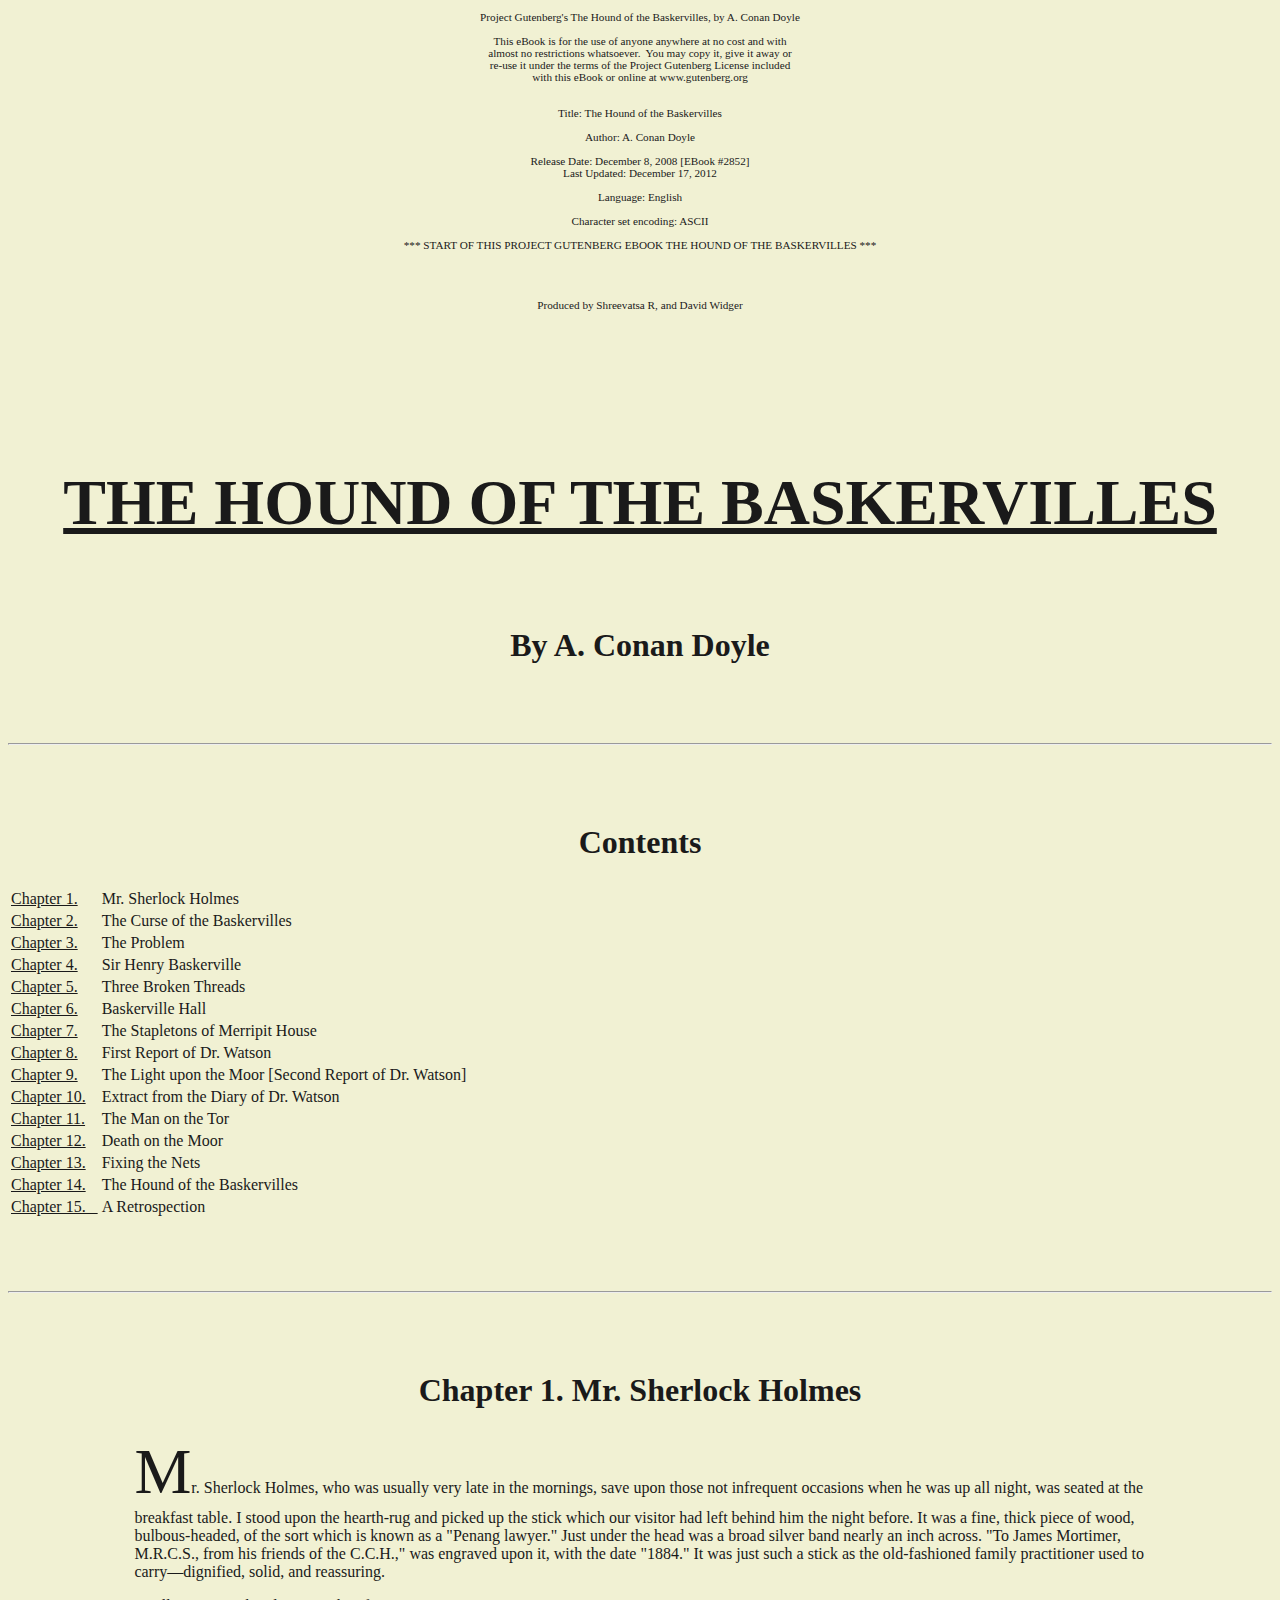
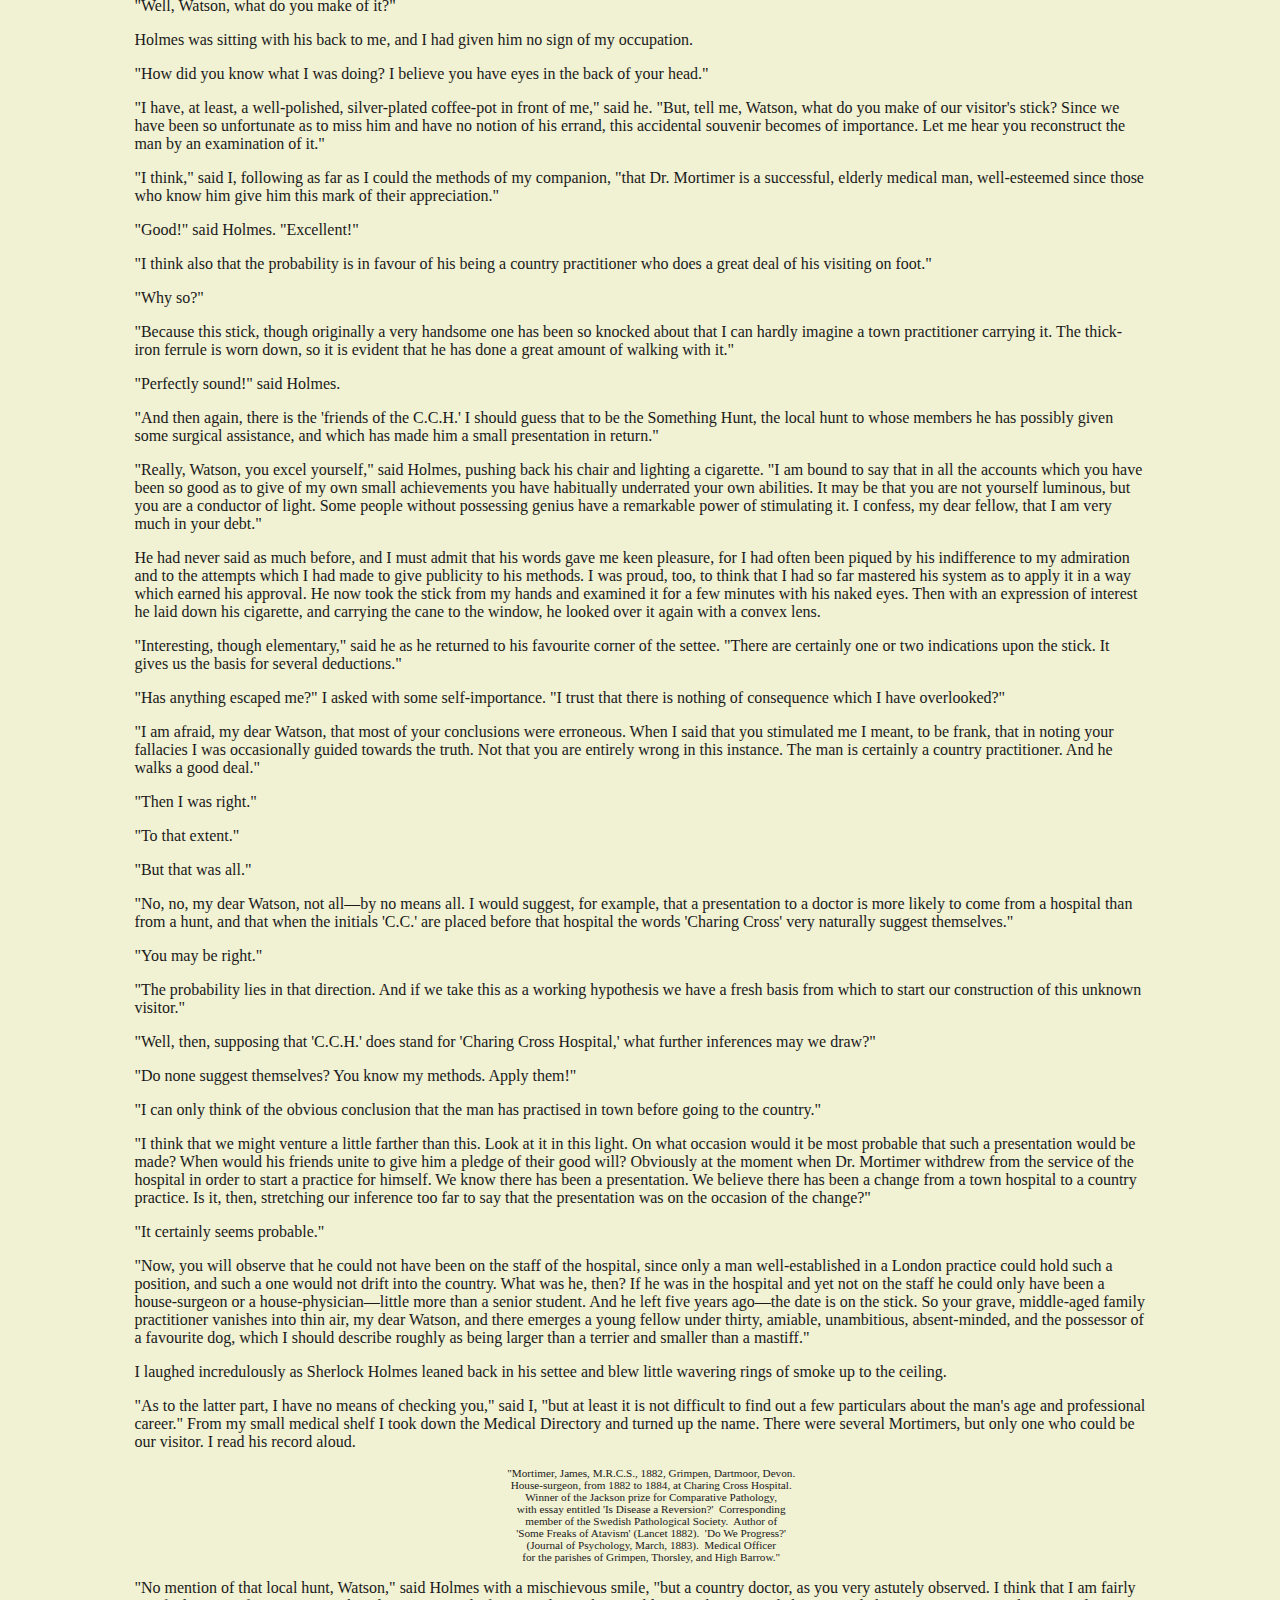
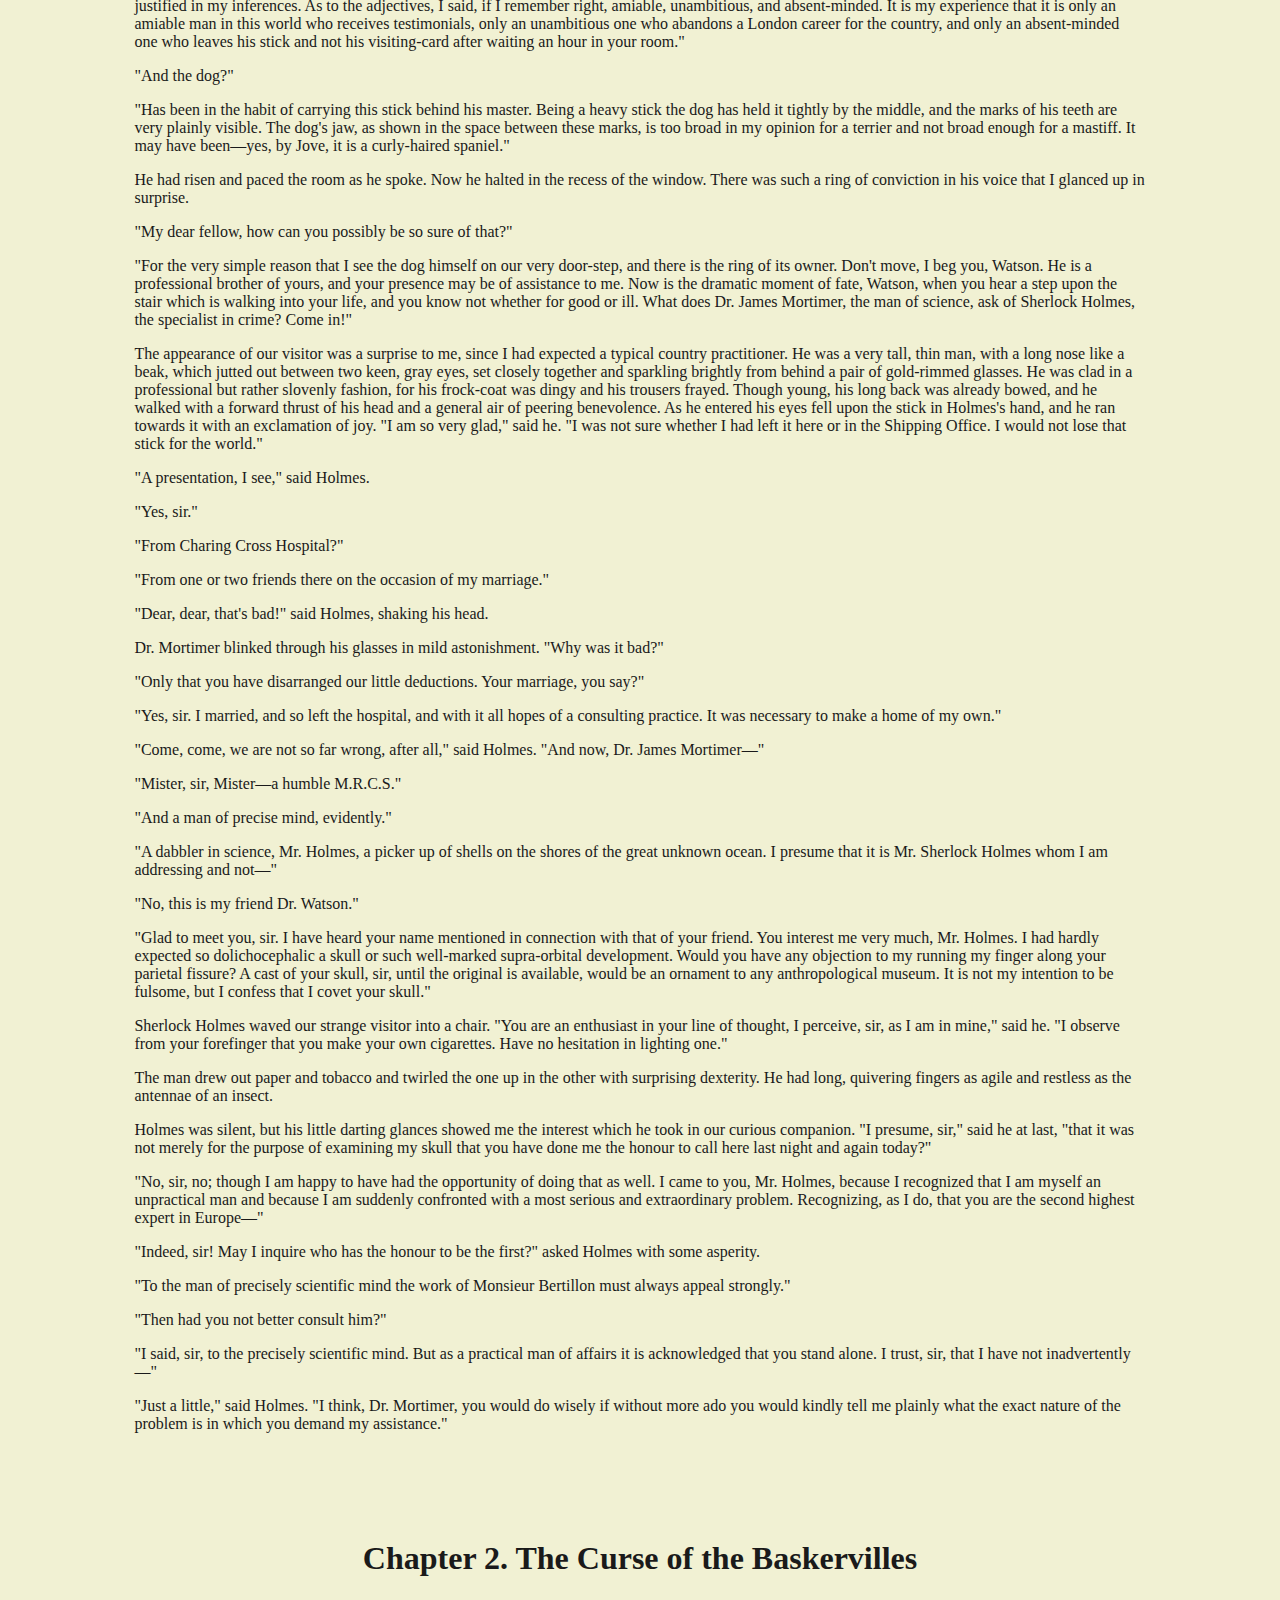
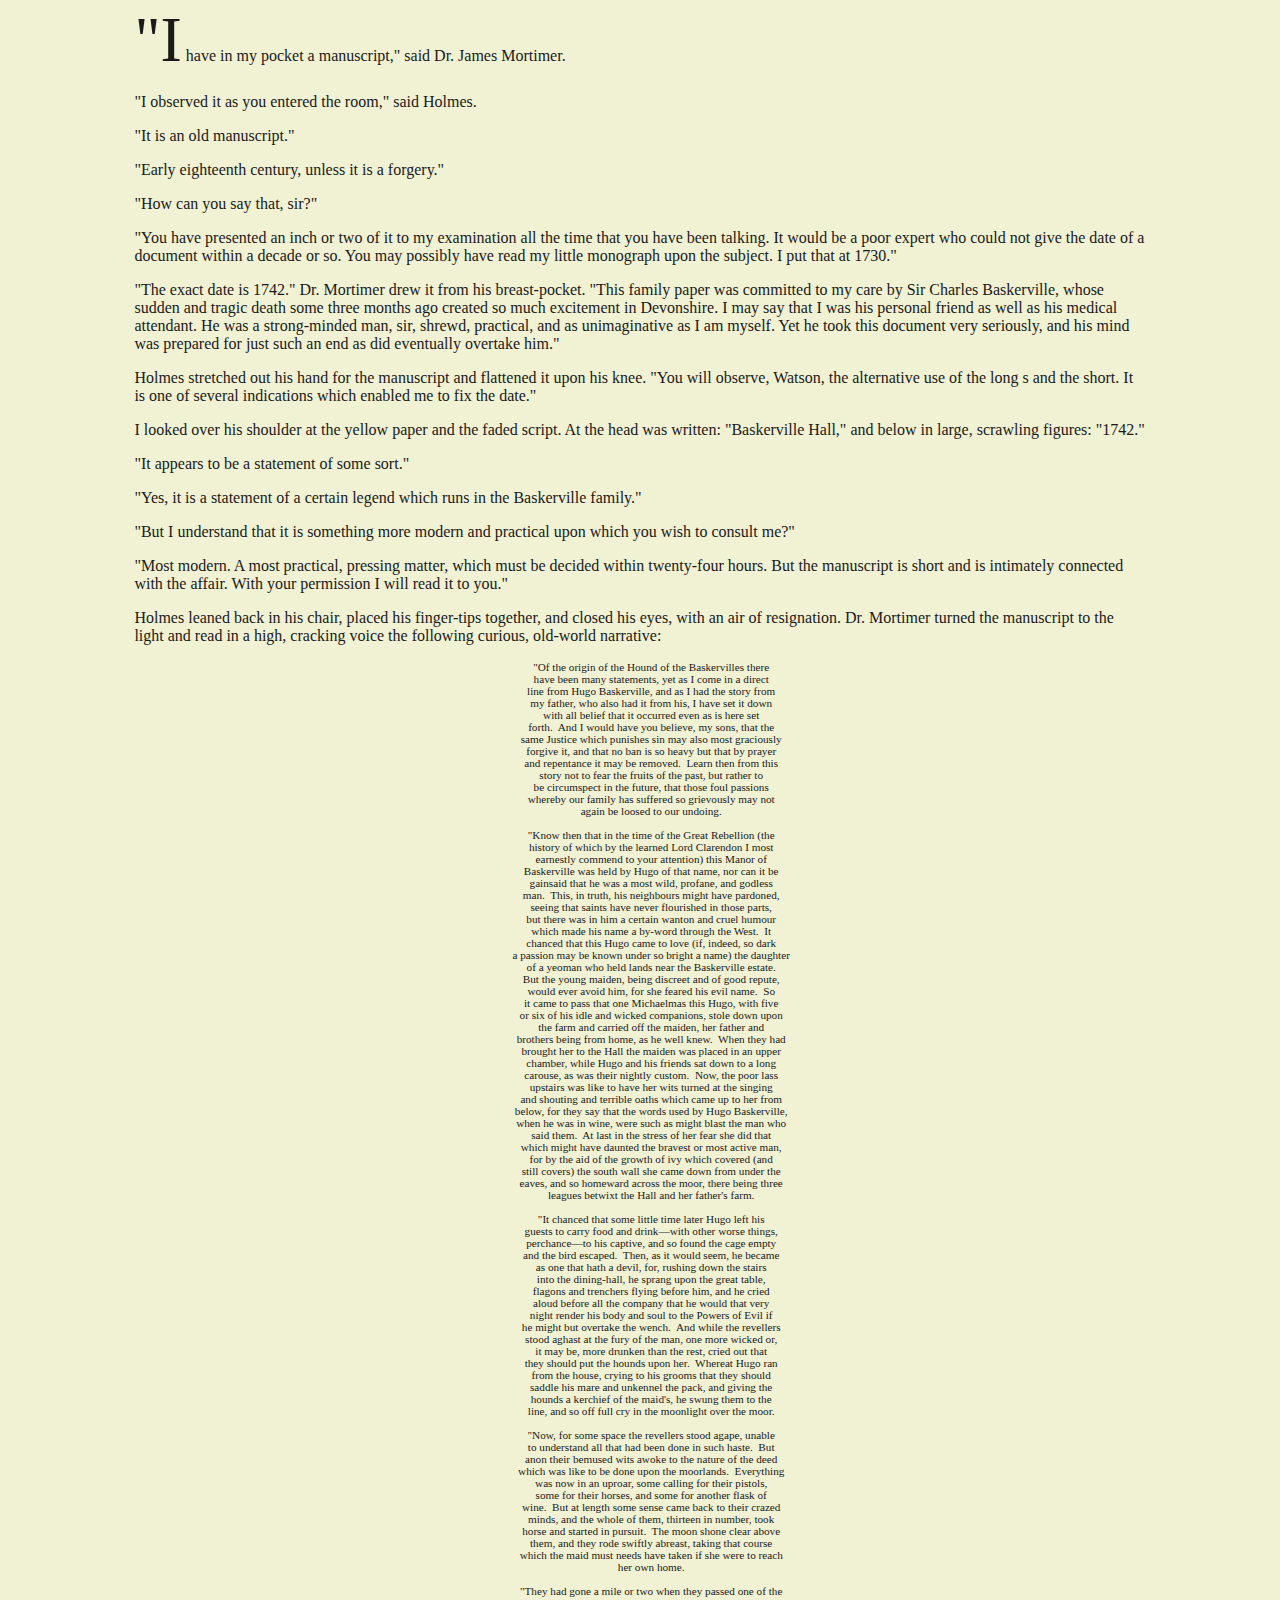
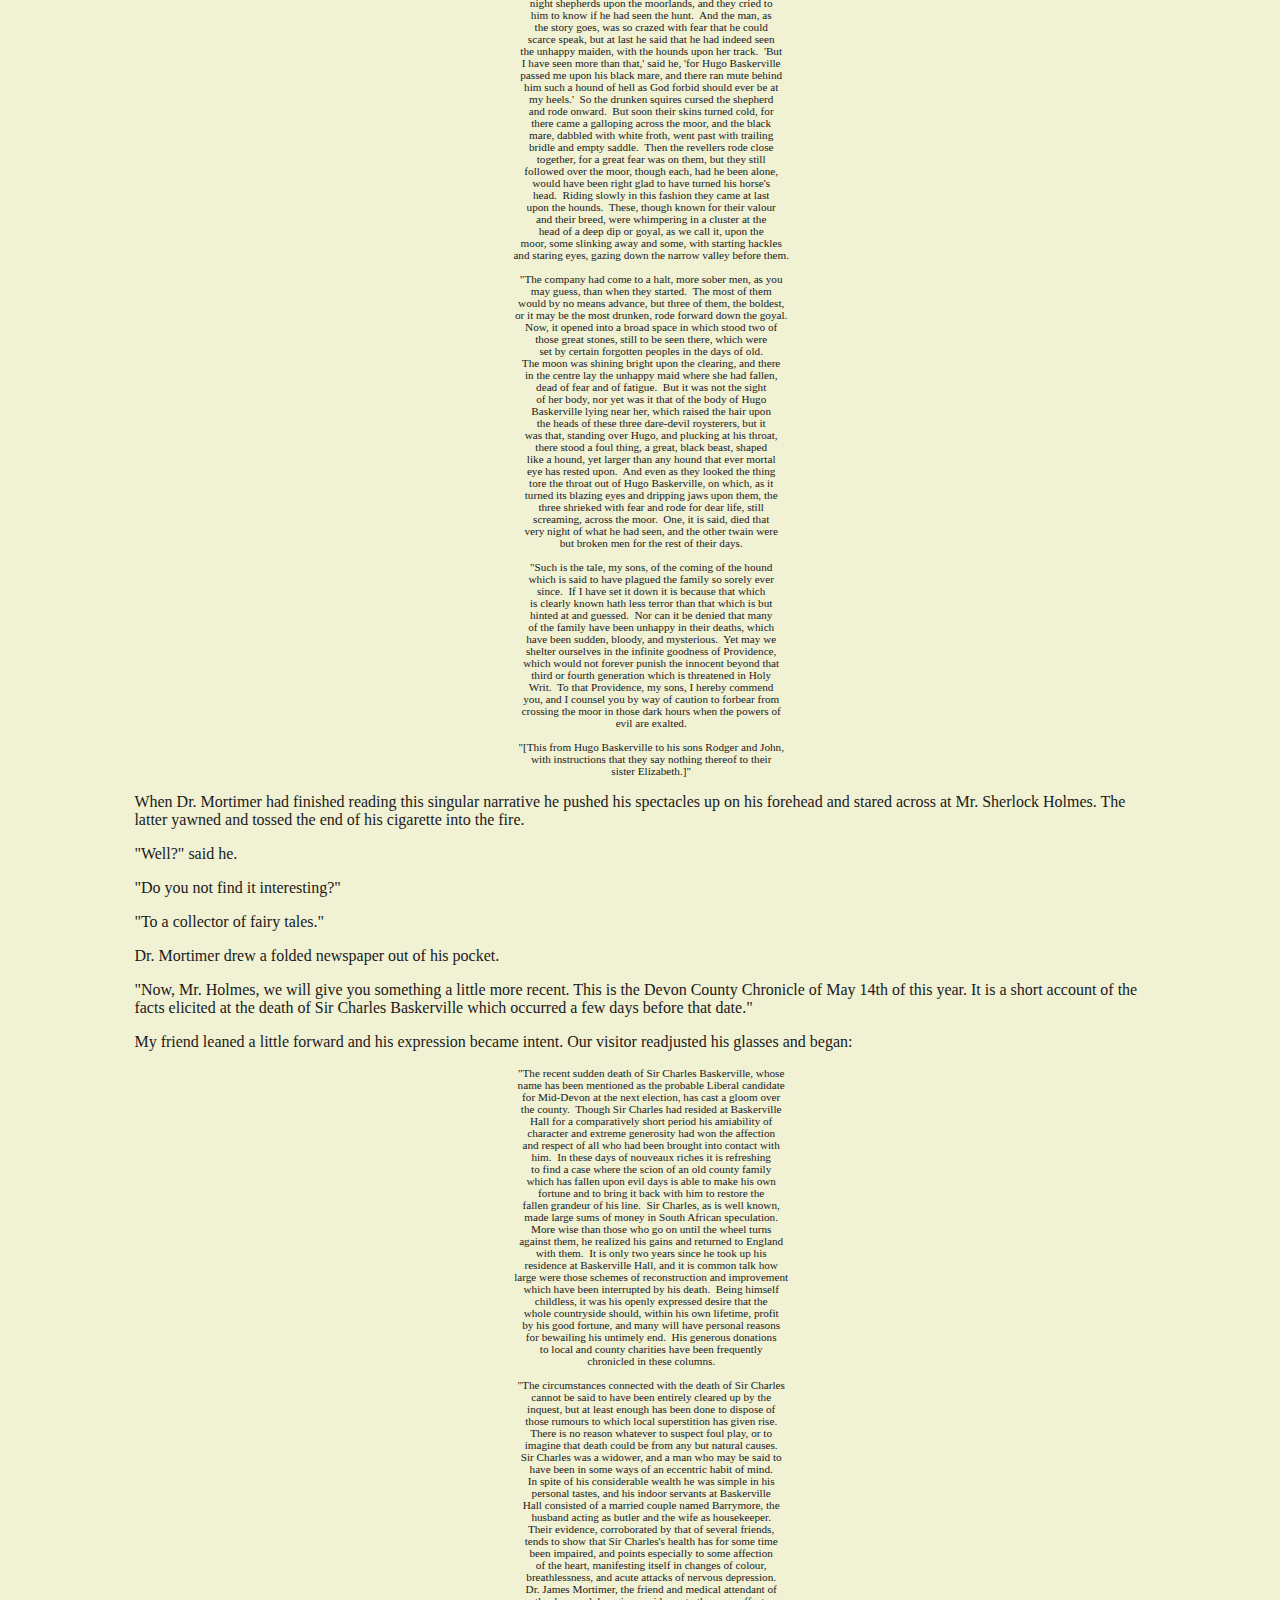
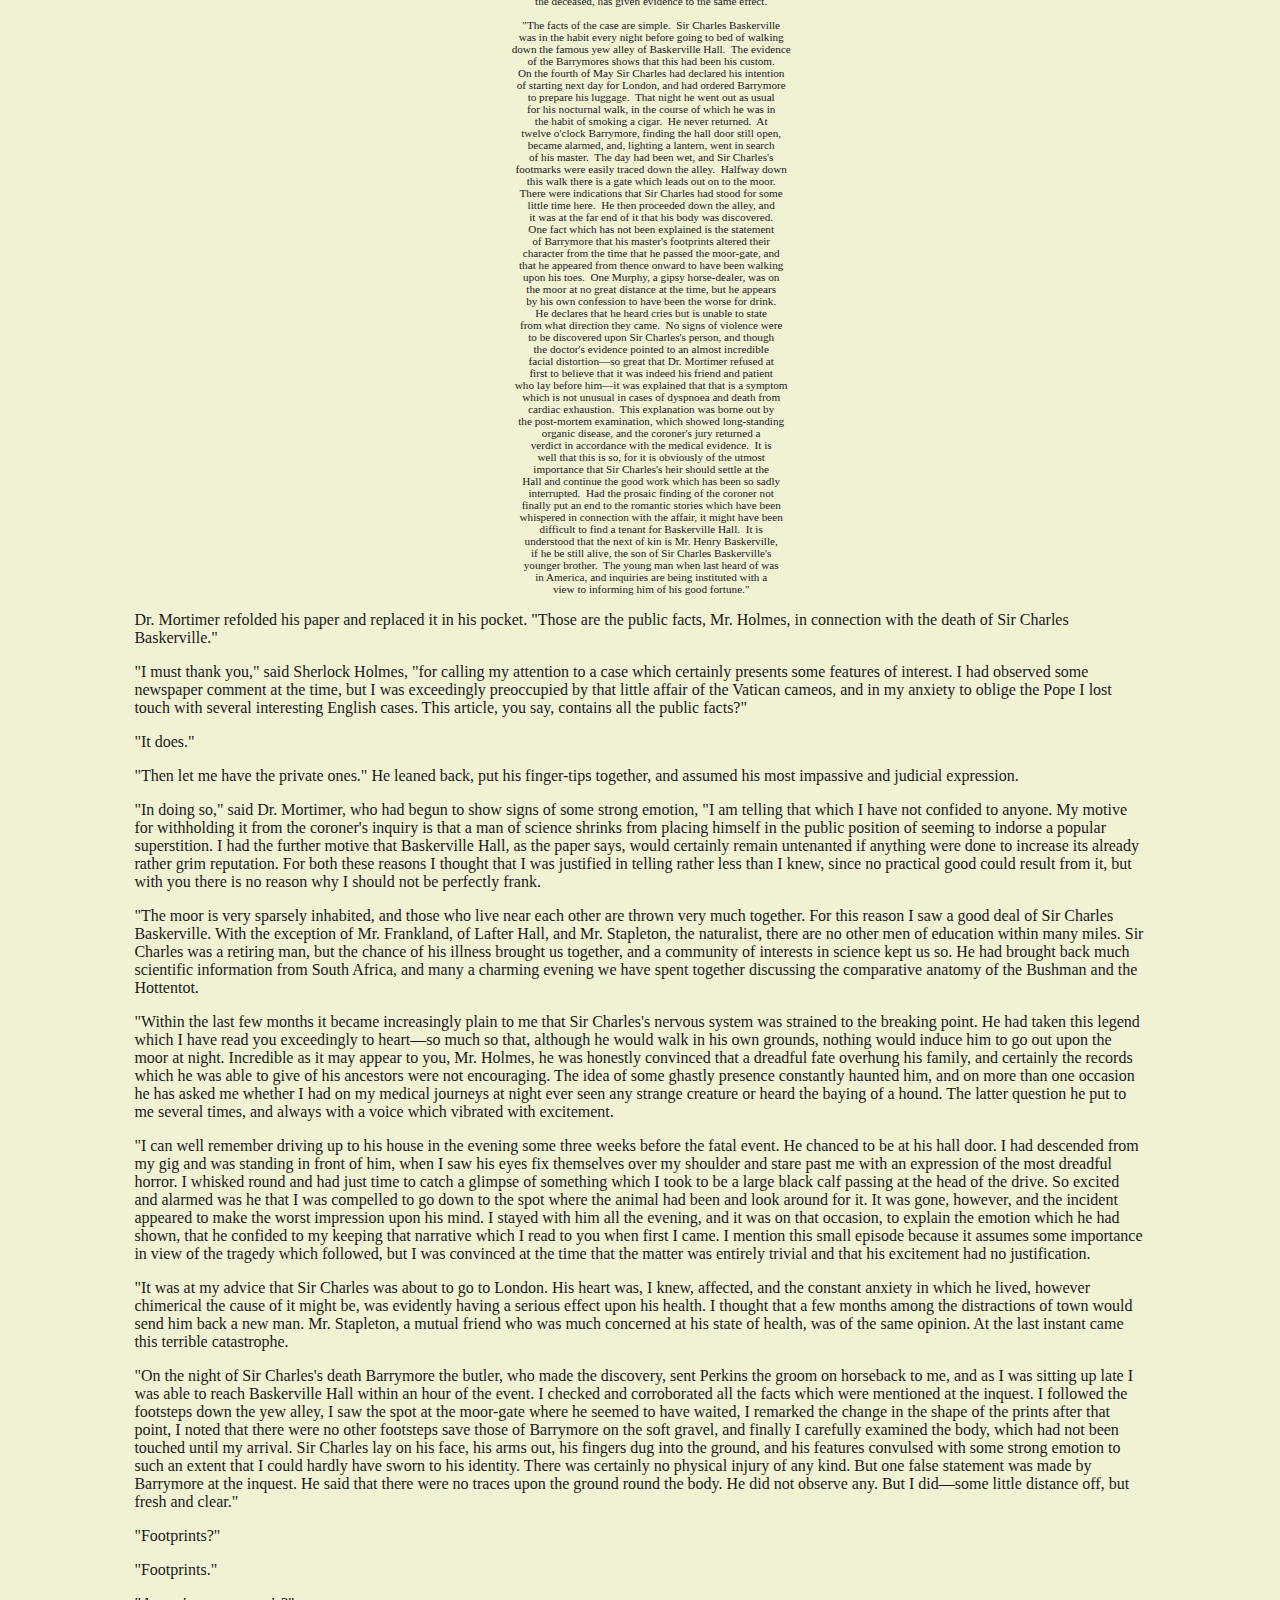
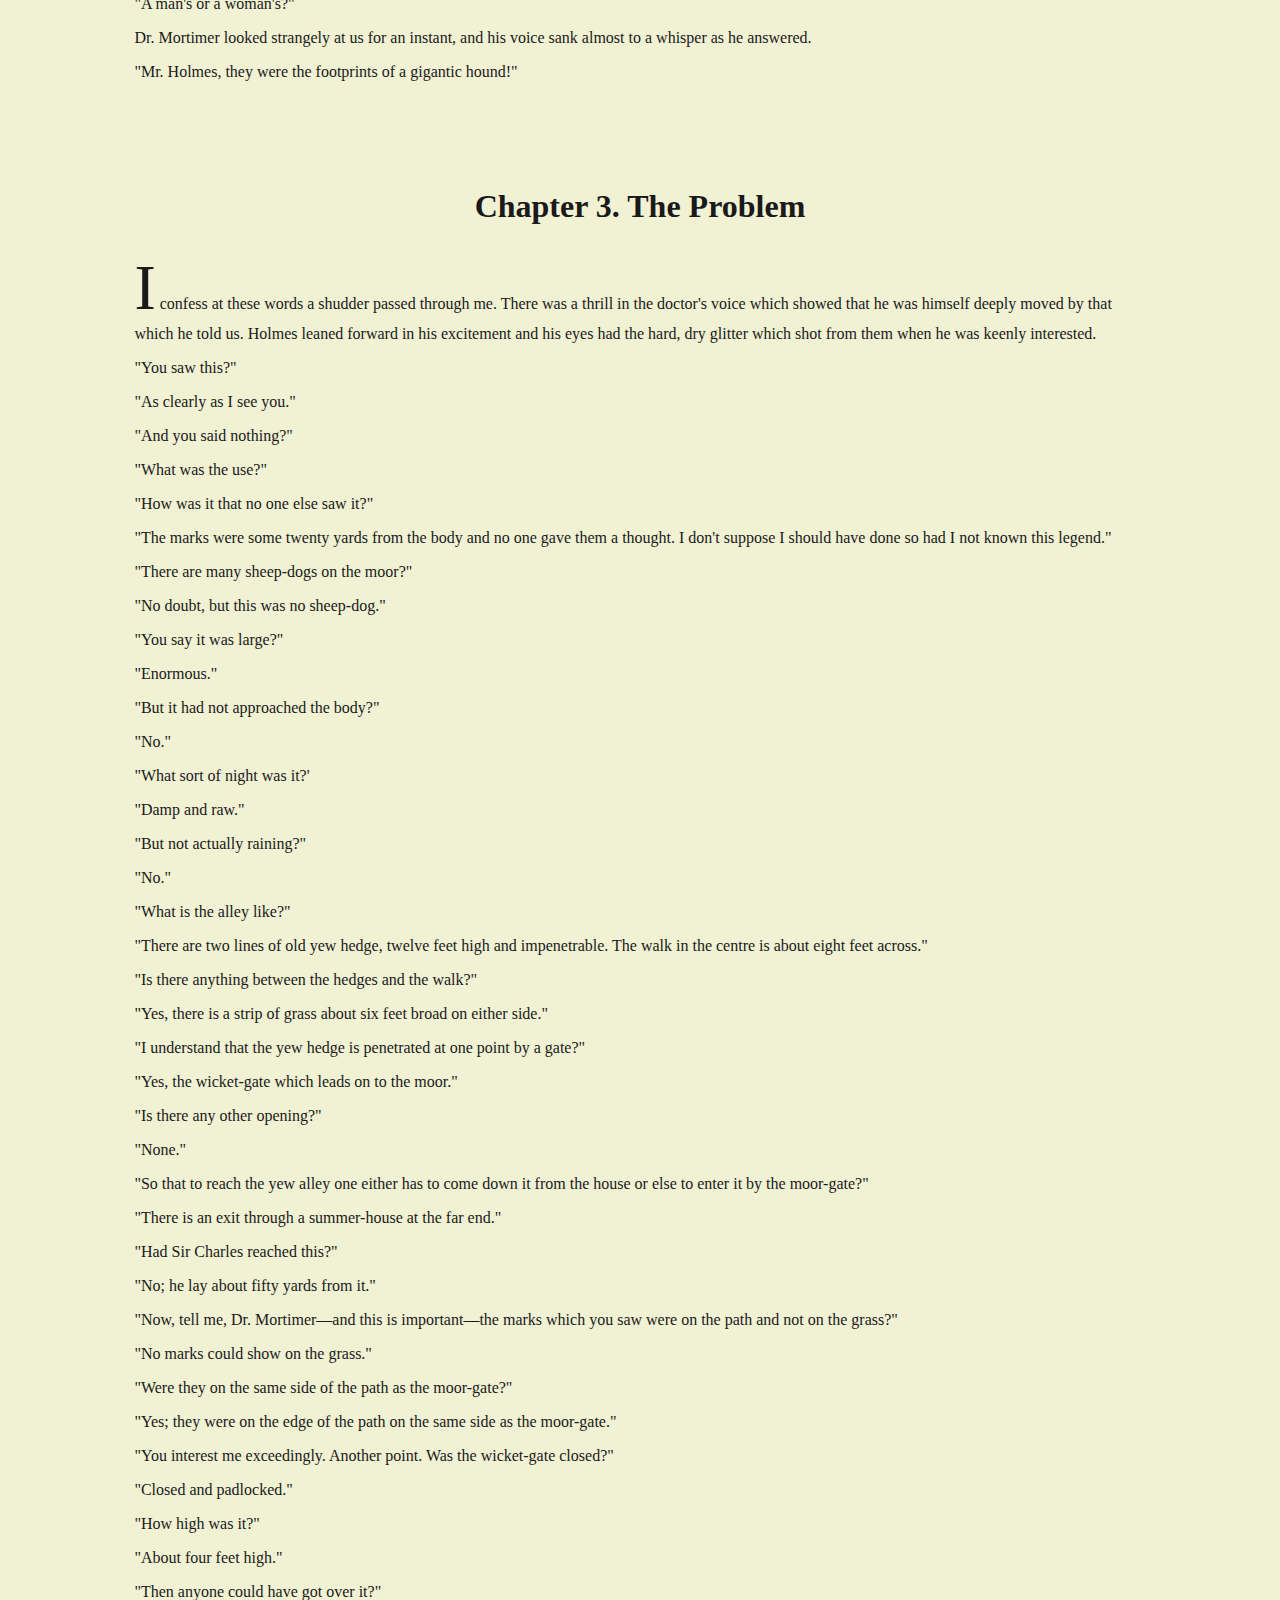
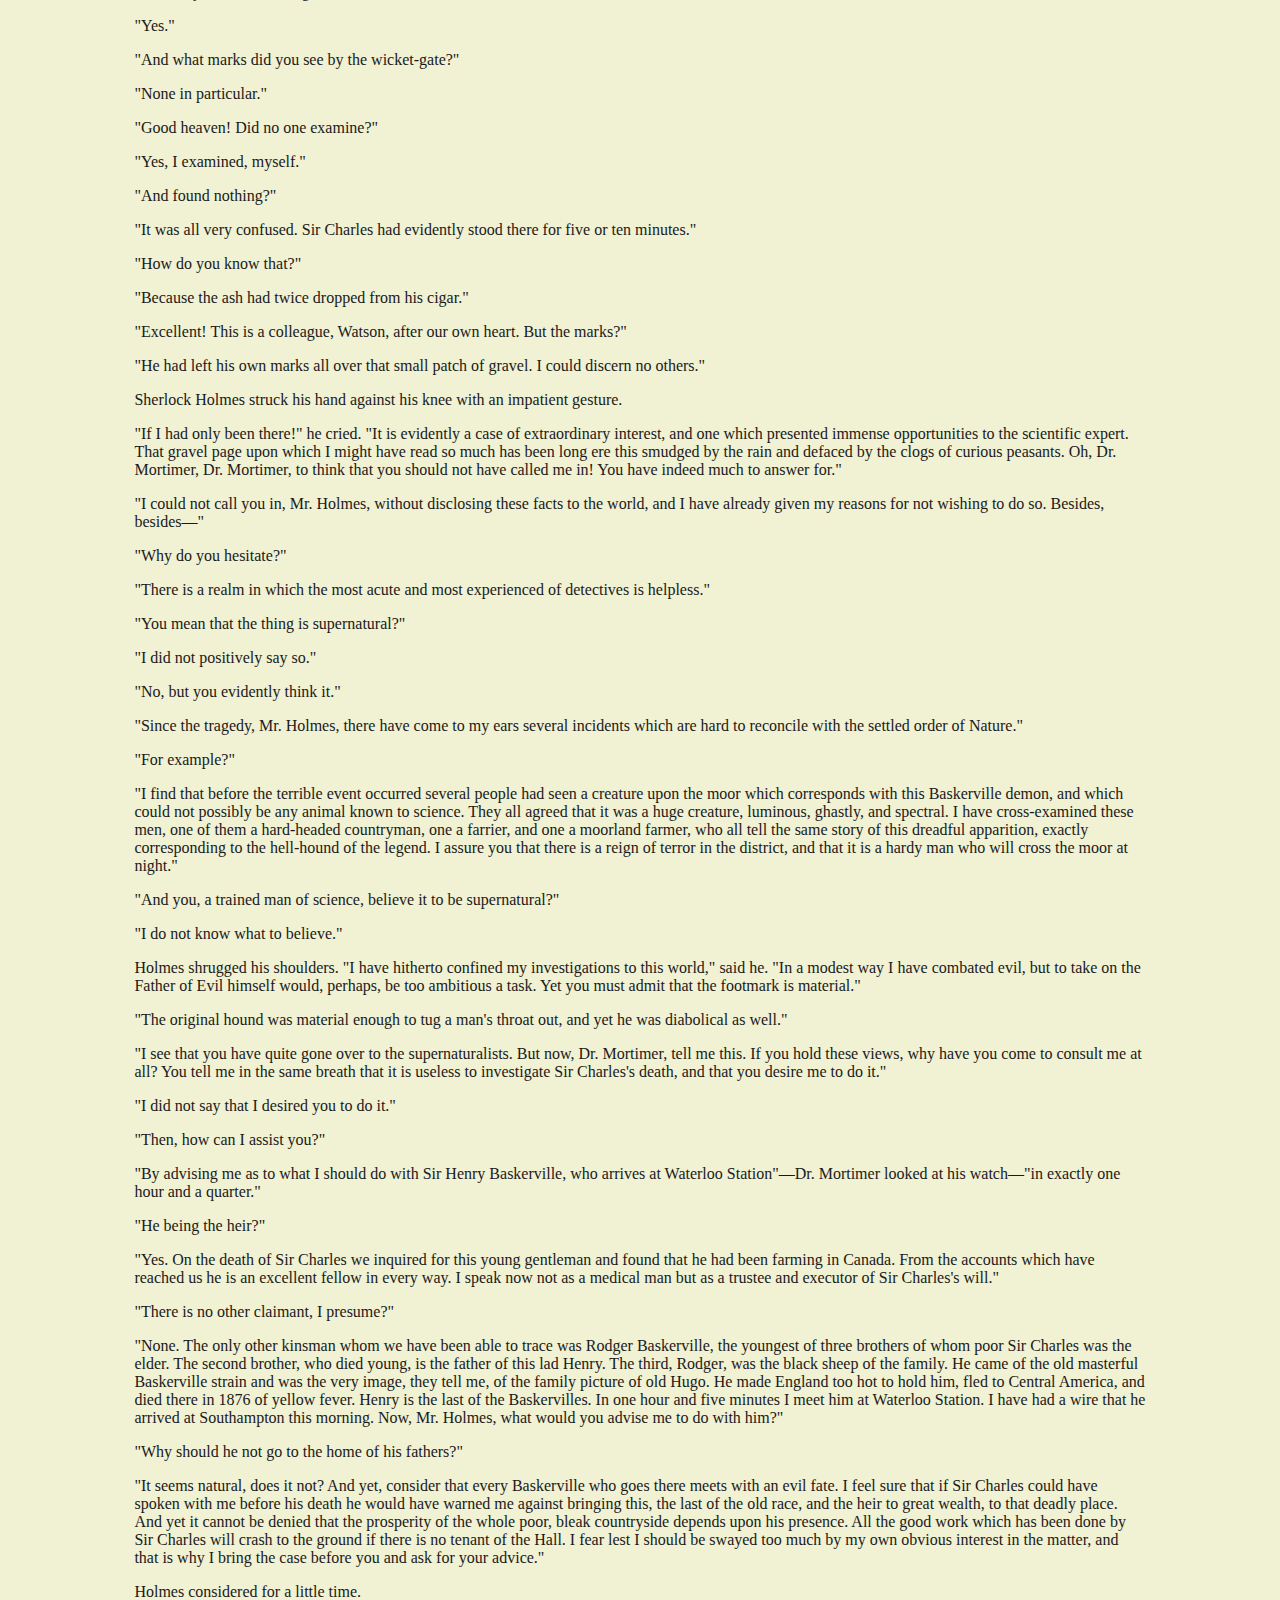
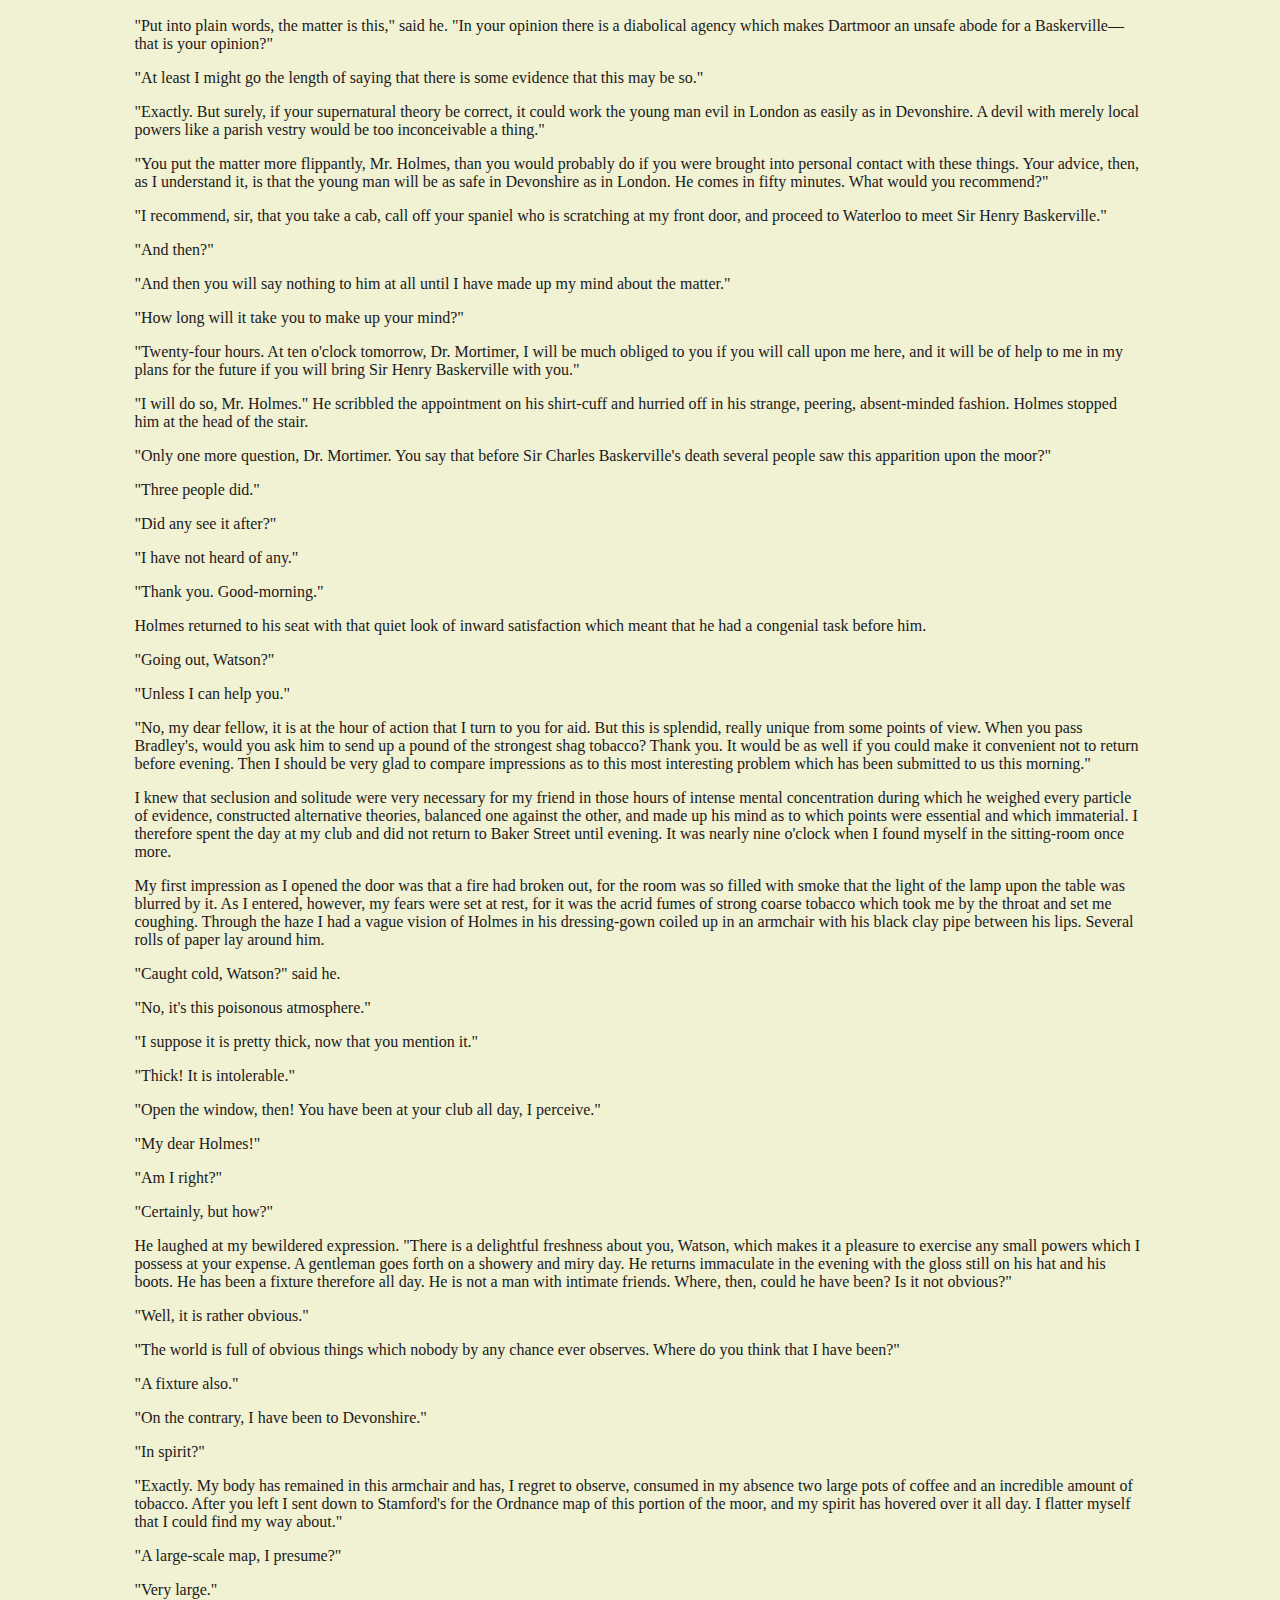
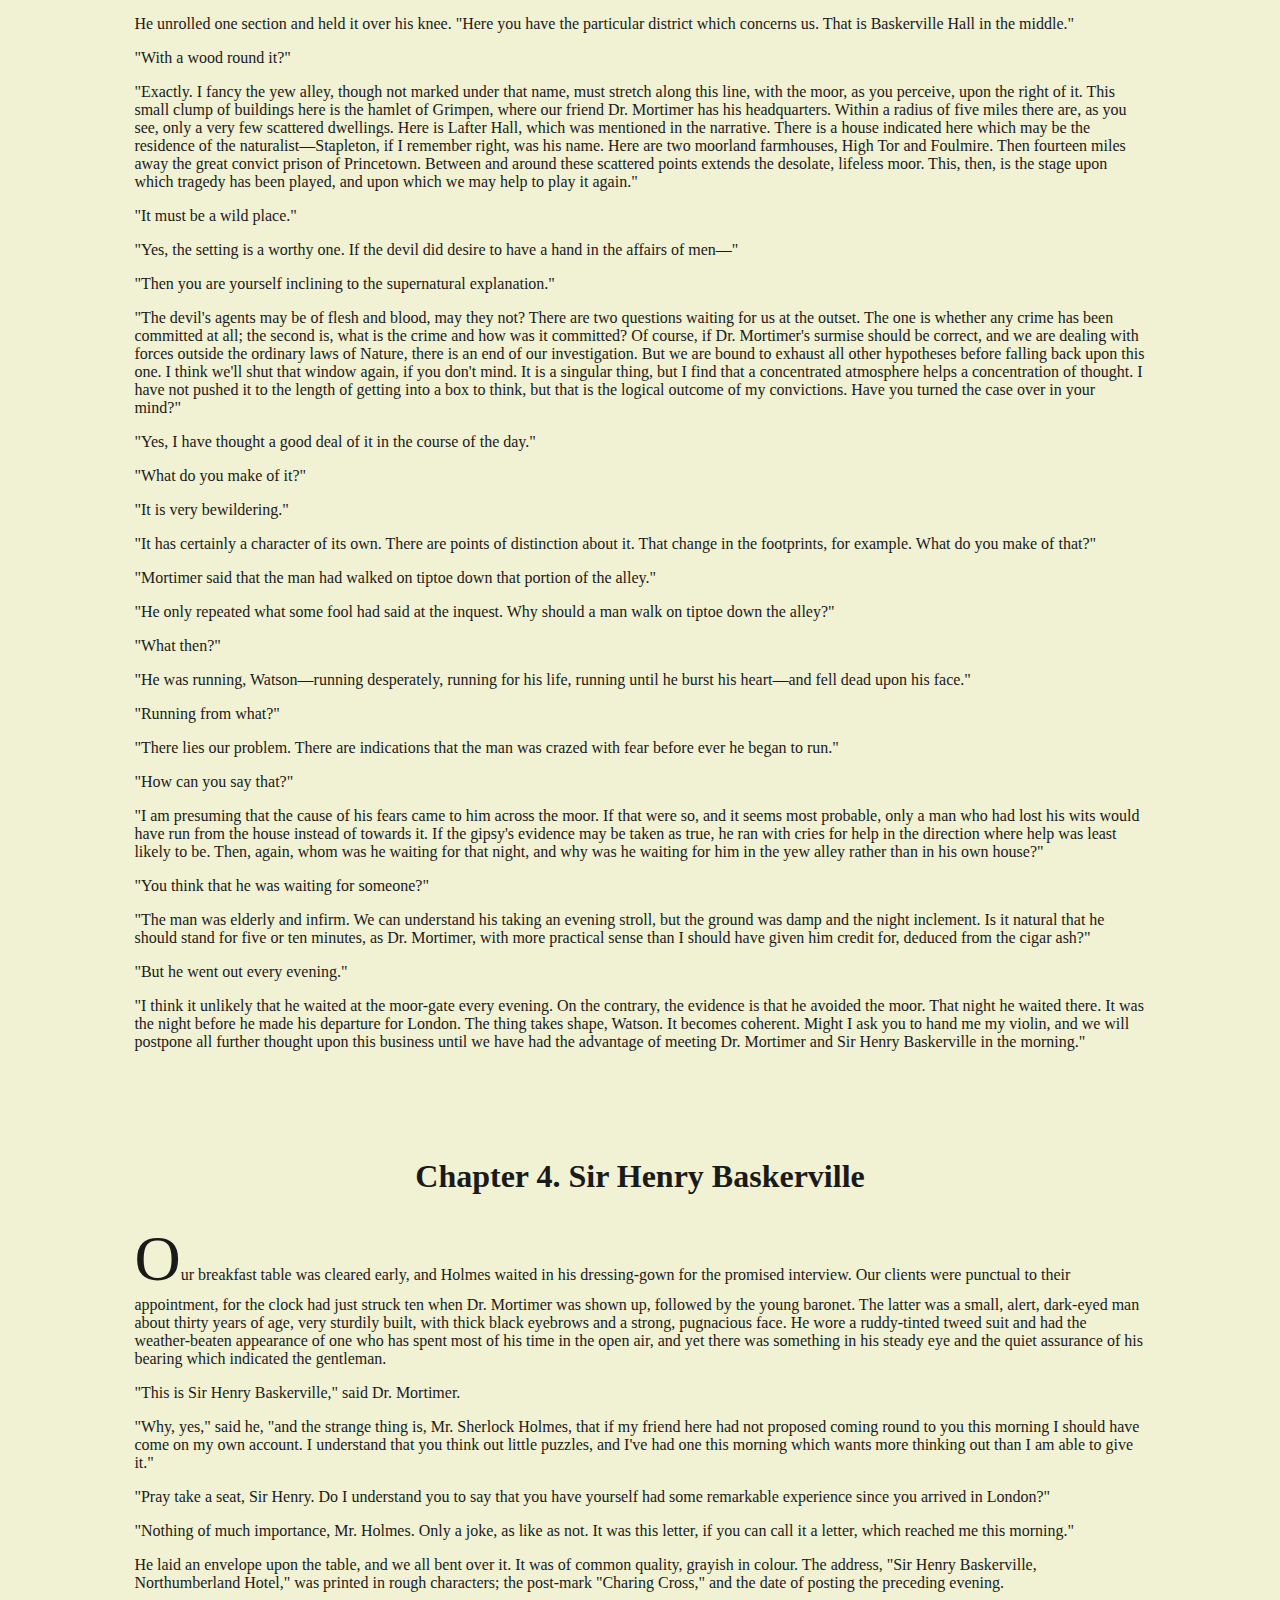
<file: The Hound of the Baskervilles, by A. Conan Doyle.htm>
<!--?xml version="1.0" encoding="us-ascii"?-->
<!DOCTYPE html PUBLIC "-//W3C//DTD XHTML 1.0 Strict//EN" "http://www.w3.org/TR/xhtml1/DTD/xhtml1-strict.dtd">
<html xmlns="http://www.w3.org/1999/xhtml" lang="en"><head>
<meta http-equiv="content-type" content="text/html; charset=windows-1252">
    <title>
      The Hound of the Baskervilles, by A. Conan Doyle
    </title>

	<link rel="stylesheet" type="text/css" href="Gutenberg_style.css">
  </head>
  <body>
<pre xml:space="preserve">
Project Gutenberg's The Hound of the Baskervilles, by A. Conan Doyle

This eBook is for the use of anyone anywhere at no cost and with
almost no restrictions whatsoever.  You may copy it, give it away or
re-use it under the terms of the Project Gutenberg License included
with this eBook or online at www.gutenberg.org


Title: The Hound of the Baskervilles

Author: A. Conan Doyle

Release Date: December 8, 2008 [EBook #2852]
Last Updated: December 17, 2012

Language: English

Character set encoding: ASCII

*** START OF THIS PROJECT GUTENBERG EBOOK THE HOUND OF THE BASKERVILLES ***




Produced by Shreevatsa R, and David Widger





</pre>
    <p>
      <br><br>
    </p>
    <h1>
      THE HOUND OF THE BASKERVILLES
    </h1>
    <p>
      <br>
    </p>
    <h2>
      By A. Conan Doyle
    </h2>
    <p>
      <br> <br>
    </p>
    <hr>
    <p>
      <br> <br>
    </p>
    <h2>
      Contents
    </h2>
    <table summary="">
      <tbody><tr>
        <td>
          <a href="#linklink2HCH0001"> Chapter 1. </a>
        </td>
        <td>
          Mr. Sherlock Holmes
        </td>
      </tr>
      <tr>
        <td>
          <a href="#linklink2HCH0002"> Chapter 2. </a>
        </td>
        <td>
          The Curse of the Baskervilles
        </td>
      </tr>
      <tr>
        <td>
          <a href="#linklink2HCH0003"> Chapter 3. </a>
        </td>
        <td>
          The Problem
        </td>
      </tr>
      <tr>
        <td>
          <a href="#linklink2HCH0004"> Chapter 4. </a>
        </td>
        <td>
          Sir Henry Baskerville
        </td>
      </tr>
      <tr>
        <td>
          <a href="#linklink2HCH0005"> Chapter 5. </a>
        </td>
        <td>
          Three Broken Threads
        </td>
      </tr>
      <tr>
        <td>
          <a href="#linklink2HCH0006"> Chapter 6. </a>
        </td>
        <td>
          Baskerville Hall
        </td>
      </tr>
      <tr>
        <td>
          <a href="#linklink2HCH0007"> Chapter 7. </a>
        </td>
        <td>
          The Stapletons of Merripit House
        </td>
      </tr>
      <tr>
        <td>
          <a href="#linklink2HCH0008"> Chapter 8. </a>
        </td>
        <td>
          First Report of Dr. Watson
        </td>
      </tr>
      <tr>
        <td>
          <a href="#linklink2HCH0009"> Chapter 9. </a>
        </td>
        <td>
          The Light upon the Moor [Second Report of Dr. Watson]
        </td>
      </tr>
      <tr>
        <td>
          <a href="#linklink2HCH0010"> Chapter 10. </a>
        </td>
        <td>
          Extract from the Diary of Dr. Watson
        </td>
      </tr>
      <tr>
        <td>
          <a href="#linklink2HCH0011"> Chapter 11. </a>
        </td>
        <td>
          The Man on the Tor
        </td>
      </tr>
      <tr>
        <td>
          <a href="#linklink2HCH0012"> Chapter 12. </a>
        </td>
        <td>
          Death on the Moor
        </td>
      </tr>
      <tr>
        <td>
          <a href="#linklink2HCH0013"> Chapter 13. </a>
        </td>
        <td>
          Fixing the Nets
        </td>
      </tr>
      <tr>
        <td>
          <a href="#linklink2HCH0014"> Chapter 14. </a>
        </td>
        <td>
          The Hound of the Baskervilles
        </td>
      </tr>
      <tr>
        <td>
          <a href="#linklink2HCH0015"> Chapter 15. &nbsp;&nbsp;</a>
        </td>
        <td>
          A Retrospection
        </td>
      </tr>
      <tr>
        <td>
        </td>
      </tr>
    </tbody></table>
    <p>
      <br> <br>
    </p>
    <hr>
    <p>
      <br> <br> <a name="linklink2HCH0001" id="linklink2HCH0001">
      <!--  H2 anchor --> </a>
    </p>
    <h2>
      Chapter 1. Mr. Sherlock Holmes
    </h2>
    <p>
      Mr. Sherlock Holmes, who was usually very late in the mornings, save upon
      those not infrequent occasions when he was up all night, was seated at the
      breakfast table. I stood upon the hearth-rug and picked up the stick which
      our visitor had left behind him the night before. It was a fine, thick
      piece of wood, bulbous-headed, of the sort which is known as a "Penang
      lawyer." Just under the head was a broad silver band nearly an inch
      across. "To James Mortimer, M.R.C.S., from his friends of the C.C.H.," was
      engraved upon it, with the date "1884." It was just such a stick as the
      old-fashioned family practitioner used to carry�dignified, solid,
      and reassuring.
    </p>
    <p>
      "Well, Watson, what do you make of it?"
    </p>
    <p>
      Holmes was sitting with his back to me, and I had given him no sign of my
      occupation.
    </p>
    <p>
      "How did you know what I was doing? I believe you have eyes in the back of
      your head."
    </p>
    <p>
      "I have, at least, a well-polished, silver-plated coffee-pot in front of
      me," said he. "But, tell me, Watson, what do you make of our visitor's
      stick? Since we have been so unfortunate as to miss him and have no notion
      of his errand, this accidental souvenir becomes of importance. Let me hear
      you reconstruct the man by an examination of it."
    </p>
    <p>
      "I think," said I, following as far as I could the methods of my
      companion, "that Dr. Mortimer is a successful, elderly medical man,
      well-esteemed since those who know him give him this mark of their
      appreciation."
    </p>
    <p>
      "Good!" said Holmes. "Excellent!"
    </p>
    <p>
      "I think also that the probability is in favour of his being a country
      practitioner who does a great deal of his visiting on foot."
    </p>
    <p>
      "Why so?"
    </p>
    <p>
      "Because this stick, though originally a very handsome one has been so
      knocked about that I can hardly imagine a town practitioner carrying it.
      The thick-iron ferrule is worn down, so it is evident that he has done a
      great amount of walking with it."
    </p>
    <p>
      "Perfectly sound!" said Holmes.
    </p>
    <p>
      "And then again, there is the 'friends of the C.C.H.' I should guess that
      to be the Something Hunt, the local hunt to whose members he has possibly
      given some surgical assistance, and which has made him a small
      presentation in return."
    </p>
    <p>
      "Really, Watson, you excel yourself," said Holmes, pushing back his chair
      and lighting a cigarette. "I am bound to say that in all the accounts
      which you have been so good as to give of my own small achievements you
      have habitually underrated your own abilities. It may be that you are not
      yourself luminous, but you are a conductor of light. Some people without
      possessing genius have a remarkable power of stimulating it. I confess, my
      dear fellow, that I am very much in your debt."
    </p>
    <p>
      He had never said as much before, and I must admit that his words gave me
      keen pleasure, for I had often been piqued by his indifference to my
      admiration and to the attempts which I had made to give publicity to his
      methods. I was proud, too, to think that I had so far mastered his system
      as to apply it in a way which earned his approval. He now took the stick
      from my hands and examined it for a few minutes with his naked eyes. Then
      with an expression of interest he laid down his cigarette, and carrying
      the cane to the window, he looked over it again with a convex lens.
    </p>
    <p>
      "Interesting, though elementary," said he as he returned to his favourite
      corner of the settee. "There are certainly one or two indications upon the
      stick. It gives us the basis for several deductions."
    </p>
    <p>
      "Has anything escaped me?" I asked with some self-importance. "I trust
      that there is nothing of consequence which I have overlooked?"
    </p>
    <p>
      "I am afraid, my dear Watson, that most of your conclusions were
      erroneous. When I said that you stimulated me I meant, to be frank, that
      in noting your fallacies I was occasionally guided towards the truth. Not
      that you are entirely wrong in this instance. The man is certainly a
      country practitioner. And he walks a good deal."
    </p>
    <p>
      "Then I was right."
    </p>
    <p>
      "To that extent."
    </p>
    <p>
      "But that was all."
    </p>
    <p>
      "No, no, my dear Watson, not all�by no means all. I would suggest,
      for example, that a presentation to a doctor is more likely to come from a
      hospital than from a hunt, and that when the initials 'C.C.' are placed
      before that hospital the words 'Charing Cross' very naturally suggest
      themselves."
    </p>
    <p>
      "You may be right."
    </p>
    <p>
      "The probability lies in that direction. And if we take this as a working
      hypothesis we have a fresh basis from which to start our construction of
      this unknown visitor."
    </p>
    <p>
      "Well, then, supposing that 'C.C.H.' does stand for 'Charing Cross
      Hospital,' what further inferences may we draw?"
    </p>
    <p>
      "Do none suggest themselves? You know my methods. Apply them!"
    </p>
    <p>
      "I can only think of the obvious conclusion that the man has practised in
      town before going to the country."
    </p>
    <p>
      "I think that we might venture a little farther than this. Look at it in
      this light. On what occasion would it be most probable that such a
      presentation would be made? When would his friends unite to give him a
      pledge of their good will? Obviously at the moment when Dr. Mortimer
      withdrew from the service of the hospital in order to start a practice for
      himself. We know there has been a presentation. We believe there has been
      a change from a town hospital to a country practice. Is it, then,
      stretching our inference too far to say that the presentation was on the
      occasion of the change?"
    </p>
    <p>
      "It certainly seems probable."
    </p>
    <p>
      "Now, you will observe that he could not have been on the staff of the
      hospital, since only a man well-established in a London practice could
      hold such a position, and such a one would not drift into the country.
      What was he, then? If he was in the hospital and yet not on the staff he
      could only have been a house-surgeon or a house-physician�little
      more than a senior student. And he left five years ago�the date is
      on the stick. So your grave, middle-aged family practitioner vanishes into
      thin air, my dear Watson, and there emerges a young fellow under thirty,
      amiable, unambitious, absent-minded, and the possessor of a favourite dog,
      which I should describe roughly as being larger than a terrier and smaller
      than a mastiff."
    </p>
    <p>
      I laughed incredulously as Sherlock Holmes leaned back in his settee and
      blew little wavering rings of smoke up to the ceiling.
    </p>
    <p>
      "As to the latter part, I have no means of checking you," said I, "but at
      least it is not difficult to find out a few particulars about the man's
      age and professional career." From my small medical shelf I took down the
      Medical Directory and turned up the name. There were several Mortimers,
      but only one who could be our visitor. I read his record aloud.
    </p>
<pre xml:space="preserve">        "Mortimer, James, M.R.C.S., 1882, Grimpen, Dartmoor, Devon.
        House-surgeon, from 1882 to 1884, at Charing Cross Hospital.
        Winner of the Jackson prize for Comparative Pathology,
        with essay entitled 'Is Disease a Reversion?'  Corresponding
        member of the Swedish Pathological Society.  Author of
        'Some Freaks of Atavism' (Lancet 1882).  'Do We Progress?'
        (Journal of Psychology, March, 1883).  Medical Officer
        for the parishes of Grimpen, Thorsley, and High Barrow."
</pre>
    <p>
      "No mention of that local hunt, Watson," said Holmes with a mischievous
      smile, "but a country doctor, as you very astutely observed. I think that
      I am fairly justified in my inferences. As to the adjectives, I said, if I
      remember right, amiable, unambitious, and absent-minded. It is my
      experience that it is only an amiable man in this world who receives
      testimonials, only an unambitious one who abandons a London career for the
      country, and only an absent-minded one who leaves his stick and not his
      visiting-card after waiting an hour in your room."
    </p>
    <p>
      "And the dog?"
    </p>
    <p>
      "Has been in the habit of carrying this stick behind his master. Being a
      heavy stick the dog has held it tightly by the middle, and the marks of
      his teeth are very plainly visible. The dog's jaw, as shown in the space
      between these marks, is too broad in my opinion for a terrier and not
      broad enough for a mastiff. It may have been�yes, by Jove, it is a
      curly-haired spaniel."
    </p>
    <p>
      He had risen and paced the room as he spoke. Now he halted in the recess
      of the window. There was such a ring of conviction in his voice that I
      glanced up in surprise.
    </p>
    <p>
      "My dear fellow, how can you possibly be so sure of that?"
    </p>
    <p>
      "For the very simple reason that I see the dog himself on our very
      door-step, and there is the ring of its owner. Don't move, I beg you,
      Watson. He is a professional brother of yours, and your presence may be of
      assistance to me. Now is the dramatic moment of fate, Watson, when you
      hear a step upon the stair which is walking into your life, and you know
      not whether for good or ill. What does Dr. James Mortimer, the man of
      science, ask of Sherlock Holmes, the specialist in crime? Come in!"
    </p>
    <p>
      The appearance of our visitor was a surprise to me, since I had expected a
      typical country practitioner. He was a very tall, thin man, with a long
      nose like a beak, which jutted out between two keen, gray eyes, set
      closely together and sparkling brightly from behind a pair of gold-rimmed
      glasses. He was clad in a professional but rather slovenly fashion, for
      his frock-coat was dingy and his trousers frayed. Though young, his long
      back was already bowed, and he walked with a forward thrust of his head
      and a general air of peering benevolence. As he entered his eyes fell upon
      the stick in Holmes's hand, and he ran towards it with an exclamation of
      joy. "I am so very glad," said he. "I was not sure whether I had left it
      here or in the Shipping Office. I would not lose that stick for the
      world."
    </p>
    <p>
      "A presentation, I see," said Holmes.
    </p>
    <p>
      "Yes, sir."
    </p>
    <p>
      "From Charing Cross Hospital?"
    </p>
    <p>
      "From one or two friends there on the occasion of my marriage."
    </p>
    <p>
      "Dear, dear, that's bad!" said Holmes, shaking his head.
    </p>
    <p>
      Dr. Mortimer blinked through his glasses in mild astonishment. "Why was it
      bad?"
    </p>
    <p>
      "Only that you have disarranged our little deductions. Your marriage, you
      say?"
    </p>
    <p>
      "Yes, sir. I married, and so left the hospital, and with it all hopes of a
      consulting practice. It was necessary to make a home of my own."
    </p>
    <p>
      "Come, come, we are not so far wrong, after all," said Holmes. "And now,
      Dr. James Mortimer�"
    </p>
    <p>
      "Mister, sir, Mister�a humble M.R.C.S."
    </p>
    <p>
      "And a man of precise mind, evidently."
    </p>
    <p>
      "A dabbler in science, Mr. Holmes, a picker up of shells on the shores of
      the great unknown ocean. I presume that it is Mr. Sherlock Holmes whom I
      am addressing and not�"
    </p>
    <p>
      "No, this is my friend Dr. Watson."
    </p>
    <p>
      "Glad to meet you, sir. I have heard your name mentioned in connection
      with that of your friend. You interest me very much, Mr. Holmes. I had
      hardly expected so dolichocephalic a skull or such well-marked
      supra-orbital development. Would you have any objection to my running my
      finger along your parietal fissure? A cast of your skull, sir, until the
      original is available, would be an ornament to any anthropological museum.
      It is not my intention to be fulsome, but I confess that I covet your
      skull."
    </p>
    <p>
      Sherlock Holmes waved our strange visitor into a chair. "You are an
      enthusiast in your line of thought, I perceive, sir, as I am in mine,"
      said he. "I observe from your forefinger that you make your own
      cigarettes. Have no hesitation in lighting one."
    </p>
    <p>
      The man drew out paper and tobacco and twirled the one up in the other
      with surprising dexterity. He had long, quivering fingers as agile and
      restless as the antennae of an insect.
    </p>
    <p>
      Holmes was silent, but his little darting glances showed me the interest
      which he took in our curious companion. "I presume, sir," said he at last,
      "that it was not merely for the purpose of examining my skull that you
      have done me the honour to call here last night and again today?"
    </p>
    <p>
      "No, sir, no; though I am happy to have had the opportunity of doing that
      as well. I came to you, Mr. Holmes, because I recognized that I am myself
      an unpractical man and because I am suddenly confronted with a most
      serious and extraordinary problem. Recognizing, as I do, that you are the
      second highest expert in Europe�"
    </p>
    <p>
      "Indeed, sir! May I inquire who has the honour to be the first?" asked
      Holmes with some asperity.
    </p>
    <p>
      "To the man of precisely scientific mind the work of Monsieur Bertillon
      must always appeal strongly."
    </p>
    <p>
      "Then had you not better consult him?"
    </p>
    <p>
      "I said, sir, to the precisely scientific mind. But as a practical man of
      affairs it is acknowledged that you stand alone. I trust, sir, that I have
      not inadvertently�"
    </p>
    <p>
      "Just a little," said Holmes. "I think, Dr. Mortimer, you would do wisely
      if without more ado you would kindly tell me plainly what the exact nature
      of the problem is in which you demand my assistance."
    </p>
    <p>
      <a name="linklink2HCH0002" id="linklink2HCH0002">
      <!--  H2 anchor --> </a>
    </p>
    <div style="height: 4em;">
      <br><br><br><br>
    </div>
    <h2>
      Chapter 2. The Curse of the Baskervilles
    </h2>
    <p>
      "I have in my pocket a manuscript," said Dr. James Mortimer.
    </p>
    <p>
      "I observed it as you entered the room," said Holmes.
    </p>
    <p>
      "It is an old manuscript."
    </p>
    <p>
      "Early eighteenth century, unless it is a forgery."
    </p>
    <p>
      "How can you say that, sir?"
    </p>
    <p>
      "You have presented an inch or two of it to my examination all the time
      that you have been talking. It would be a poor expert who could not give
      the date of a document within a decade or so. You may possibly have read
      my little monograph upon the subject. I put that at 1730."
    </p>
    <p>
      "The exact date is 1742." Dr. Mortimer drew it from his breast-pocket.
      "This family paper was committed to my care by Sir Charles Baskerville,
      whose sudden and tragic death some three months ago created so much
      excitement in Devonshire. I may say that I was his personal friend as well
      as his medical attendant. He was a strong-minded man, sir, shrewd,
      practical, and as unimaginative as I am myself. Yet he took this document
      very seriously, and his mind was prepared for just such an end as did
      eventually overtake him."
    </p>
    <p>
      Holmes stretched out his hand for the manuscript and flattened it upon his
      knee. "You will observe, Watson, the alternative use of the long s and the
      short. It is one of several indications which enabled me to fix the date."
    </p>
    <p>
      I looked over his shoulder at the yellow paper and the faded script. At
      the head was written: "Baskerville Hall," and below in large, scrawling
      figures: "1742."
    </p>
    <p>
      "It appears to be a statement of some sort."
    </p>
    <p>
      "Yes, it is a statement of a certain legend which runs in the Baskerville
      family."
    </p>
    <p>
      "But I understand that it is something more modern and practical upon
      which you wish to consult me?"
    </p>
    <p>
      "Most modern. A most practical, pressing matter, which must be decided
      within twenty-four hours. But the manuscript is short and is intimately
      connected with the affair. With your permission I will read it to you."
    </p>
    <p>
      Holmes leaned back in his chair, placed his finger-tips together, and
      closed his eyes, with an air of resignation. Dr. Mortimer turned the
      manuscript to the light and read in a high, cracking voice the following
      curious, old-world narrative:
    </p>
<pre xml:space="preserve">        "Of the origin of the Hound of the Baskervilles there
        have been many statements, yet as I come in a direct
        line from Hugo Baskerville, and as I had the story from
        my father, who also had it from his, I have set it down
        with all belief that it occurred even as is here set
        forth.  And I would have you believe, my sons, that the
        same Justice which punishes sin may also most graciously
        forgive it, and that no ban is so heavy but that by prayer
        and repentance it may be removed.  Learn then from this
        story not to fear the fruits of the past, but rather to
        be circumspect in the future, that those foul passions
        whereby our family has suffered so grievously may not
        again be loosed to our undoing.

        "Know then that in the time of the Great Rebellion (the
        history of which by the learned Lord Clarendon I most
        earnestly commend to your attention) this Manor of
        Baskerville was held by Hugo of that name, nor can it be
        gainsaid that he was a most wild, profane, and godless
        man.  This, in truth, his neighbours might have pardoned,
        seeing that saints have never flourished in those parts,
        but there was in him a certain wanton and cruel humour
        which made his name a by-word through the West.  It
        chanced that this Hugo came to love (if, indeed, so dark
        a passion may be known under so bright a name) the daughter
        of a yeoman who held lands near the Baskerville estate.
        But the young maiden, being discreet and of good repute,
        would ever avoid him, for she feared his evil name.  So
        it came to pass that one Michaelmas this Hugo, with five
        or six of his idle and wicked companions, stole down upon
        the farm and carried off the maiden, her father and
        brothers being from home, as he well knew.  When they had
        brought her to the Hall the maiden was placed in an upper
        chamber, while Hugo and his friends sat down to a long
        carouse, as was their nightly custom.  Now, the poor lass
        upstairs was like to have her wits turned at the singing
        and shouting and terrible oaths which came up to her from
        below, for they say that the words used by Hugo Baskerville,
        when he was in wine, were such as might blast the man who
        said them.  At last in the stress of her fear she did that
        which might have daunted the bravest or most active man,
        for by the aid of the growth of ivy which covered (and
        still covers) the south wall she came down from under the
        eaves, and so homeward across the moor, there being three
        leagues betwixt the Hall and her father's farm.

        "It chanced that some little time later Hugo left his
        guests to carry food and drink�with other worse things,
        perchance�to his captive, and so found the cage empty
        and the bird escaped.  Then, as it would seem, he became
        as one that hath a devil, for, rushing down the stairs
        into the dining-hall, he sprang upon the great table,
        flagons and trenchers flying before him, and he cried
        aloud before all the company that he would that very
        night render his body and soul to the Powers of Evil if
        he might but overtake the wench.  And while the revellers
        stood aghast at the fury of the man, one more wicked or,
        it may be, more drunken than the rest, cried out that
        they should put the hounds upon her.  Whereat Hugo ran
        from the house, crying to his grooms that they should
        saddle his mare and unkennel the pack, and giving the
        hounds a kerchief of the maid's, he swung them to the
        line, and so off full cry in the moonlight over the moor.

        "Now, for some space the revellers stood agape, unable
        to understand all that had been done in such haste.  But
        anon their bemused wits awoke to the nature of the deed
        which was like to be done upon the moorlands.  Everything
        was now in an uproar, some calling for their pistols,
        some for their horses, and some for another flask of
        wine.  But at length some sense came back to their crazed
        minds, and the whole of them, thirteen in number, took
        horse and started in pursuit.  The moon shone clear above
        them, and they rode swiftly abreast, taking that course
        which the maid must needs have taken if she were to reach
        her own home.

        "They had gone a mile or two when they passed one of the
        night shepherds upon the moorlands, and they cried to
        him to know if he had seen the hunt.  And the man, as
        the story goes, was so crazed with fear that he could
        scarce speak, but at last he said that he had indeed seen
        the unhappy maiden, with the hounds upon her track.  'But
        I have seen more than that,' said he, 'for Hugo Baskerville
        passed me upon his black mare, and there ran mute behind
        him such a hound of hell as God forbid should ever be at
        my heels.'  So the drunken squires cursed the shepherd
        and rode onward.  But soon their skins turned cold, for
        there came a galloping across the moor, and the black
        mare, dabbled with white froth, went past with trailing
        bridle and empty saddle.  Then the revellers rode close
        together, for a great fear was on them, but they still
        followed over the moor, though each, had he been alone,
        would have been right glad to have turned his horse's
        head.  Riding slowly in this fashion they came at last
        upon the hounds.  These, though known for their valour
        and their breed, were whimpering in a cluster at the
        head of a deep dip or goyal, as we call it, upon the
        moor, some slinking away and some, with starting hackles
        and staring eyes, gazing down the narrow valley before them.

        "The company had come to a halt, more sober men, as you
        may guess, than when they started.  The most of them
        would by no means advance, but three of them, the boldest,
        or it may be the most drunken, rode forward down the goyal.
        Now, it opened into a broad space in which stood two of
        those great stones, still to be seen there, which were
        set by certain forgotten peoples in the days of old.
        The moon was shining bright upon the clearing, and there
        in the centre lay the unhappy maid where she had fallen,
        dead of fear and of fatigue.  But it was not the sight
        of her body, nor yet was it that of the body of Hugo
        Baskerville lying near her, which raised the hair upon
        the heads of these three dare-devil roysterers, but it
        was that, standing over Hugo, and plucking at his throat,
        there stood a foul thing, a great, black beast, shaped
        like a hound, yet larger than any hound that ever mortal
        eye has rested upon.  And even as they looked the thing
        tore the throat out of Hugo Baskerville, on which, as it
        turned its blazing eyes and dripping jaws upon them, the
        three shrieked with fear and rode for dear life, still
        screaming, across the moor.  One, it is said, died that
        very night of what he had seen, and the other twain were
        but broken men for the rest of their days.

        "Such is the tale, my sons, of the coming of the hound
        which is said to have plagued the family so sorely ever
        since.  If I have set it down it is because that which
        is clearly known hath less terror than that which is but
        hinted at and guessed.  Nor can it be denied that many
        of the family have been unhappy in their deaths, which
        have been sudden, bloody, and mysterious.  Yet may we
        shelter ourselves in the infinite goodness of Providence,
        which would not forever punish the innocent beyond that
        third or fourth generation which is threatened in Holy
        Writ.  To that Providence, my sons, I hereby commend
        you, and I counsel you by way of caution to forbear from
        crossing the moor in those dark hours when the powers of
        evil are exalted.

        "[This from Hugo Baskerville to his sons Rodger and John,
        with instructions that they say nothing thereof to their
        sister Elizabeth.]"
</pre>
    <p>
      When Dr. Mortimer had finished reading this singular narrative he pushed
      his spectacles up on his forehead and stared across at Mr. Sherlock
      Holmes. The latter yawned and tossed the end of his cigarette into the
      fire.
    </p>
    <p>
      "Well?" said he.
    </p>
    <p>
      "Do you not find it interesting?"
    </p>
    <p>
      "To a collector of fairy tales."
    </p>
    <p>
      Dr. Mortimer drew a folded newspaper out of his pocket.
    </p>
    <p>
      "Now, Mr. Holmes, we will give you something a little more recent. This is
      the Devon County Chronicle of May 14th of this year. It is a short account
      of the facts elicited at the death of Sir Charles Baskerville which
      occurred a few days before that date."
    </p>
    <p>
      My friend leaned a little forward and his expression became intent. Our
      visitor readjusted his glasses and began:
    </p>
<pre xml:space="preserve">        "The recent sudden death of Sir Charles Baskerville, whose
        name has been mentioned as the probable Liberal candidate
        for Mid-Devon at the next election, has cast a gloom over
        the county.  Though Sir Charles had resided at Baskerville
        Hall for a comparatively short period his amiability of
        character and extreme generosity had won the affection
        and respect of all who had been brought into contact with
        him.  In these days of nouveaux riches it is refreshing
        to find a case where the scion of an old county family
        which has fallen upon evil days is able to make his own
        fortune and to bring it back with him to restore the
        fallen grandeur of his line.  Sir Charles, as is well known,
        made large sums of money in South African speculation.
        More wise than those who go on until the wheel turns
        against them, he realized his gains and returned to England
        with them.  It is only two years since he took up his
        residence at Baskerville Hall, and it is common talk how
        large were those schemes of reconstruction and improvement
        which have been interrupted by his death.  Being himself
        childless, it was his openly expressed desire that the
        whole countryside should, within his own lifetime, profit
        by his good fortune, and many will have personal reasons
        for bewailing his untimely end.  His generous donations
        to local and county charities have been frequently
        chronicled in these columns.

        "The circumstances connected with the death of Sir Charles
        cannot be said to have been entirely cleared up by the
        inquest, but at least enough has been done to dispose of
        those rumours to which local superstition has given rise.
        There is no reason whatever to suspect foul play, or to
        imagine that death could be from any but natural causes.
        Sir Charles was a widower, and a man who may be said to
        have been in some ways of an eccentric habit of mind.
        In spite of his considerable wealth he was simple in his
        personal tastes, and his indoor servants at Baskerville
        Hall consisted of a married couple named Barrymore, the
        husband acting as butler and the wife as housekeeper.
        Their evidence, corroborated by that of several friends,
        tends to show that Sir Charles's health has for some time
        been impaired, and points especially to some affection
        of the heart, manifesting itself in changes of colour,
        breathlessness, and acute attacks of nervous depression.
        Dr. James Mortimer, the friend and medical attendant of
        the deceased, has given evidence to the same effect.

        "The facts of the case are simple.  Sir Charles Baskerville
        was in the habit every night before going to bed of walking
        down the famous yew alley of Baskerville Hall.  The evidence
        of the Barrymores shows that this had been his custom.
        On the fourth of May Sir Charles had declared his intention
        of starting next day for London, and had ordered Barrymore
        to prepare his luggage.  That night he went out as usual
        for his nocturnal walk, in the course of which he was in
        the habit of smoking a cigar.  He never returned.  At
        twelve o'clock Barrymore, finding the hall door still open,
        became alarmed, and, lighting a lantern, went in search
        of his master.  The day had been wet, and Sir Charles's
        footmarks were easily traced down the alley.  Halfway down
        this walk there is a gate which leads out on to the moor.
        There were indications that Sir Charles had stood for some
        little time here.  He then proceeded down the alley, and
        it was at the far end of it that his body was discovered.
        One fact which has not been explained is the statement
        of Barrymore that his master's footprints altered their
        character from the time that he passed the moor-gate, and
        that he appeared from thence onward to have been walking
        upon his toes.  One Murphy, a gipsy horse-dealer, was on
        the moor at no great distance at the time, but he appears
        by his own confession to have been the worse for drink.
        He declares that he heard cries but is unable to state
        from what direction they came.  No signs of violence were
        to be discovered upon Sir Charles's person, and though
        the doctor's evidence pointed to an almost incredible
        facial distortion�so great that Dr. Mortimer refused at
        first to believe that it was indeed his friend and patient
        who lay before him�it was explained that that is a symptom
        which is not unusual in cases of dyspnoea and death from
        cardiac exhaustion.  This explanation was borne out by
        the post-mortem examination, which showed long-standing
        organic disease, and the coroner's jury returned a
        verdict in accordance with the medical evidence.  It is
        well that this is so, for it is obviously of the utmost
        importance that Sir Charles's heir should settle at the
        Hall and continue the good work which has been so sadly
        interrupted.  Had the prosaic finding of the coroner not
        finally put an end to the romantic stories which have been
        whispered in connection with the affair, it might have been
        difficult to find a tenant for Baskerville Hall.  It is
        understood that the next of kin is Mr. Henry Baskerville,
        if he be still alive, the son of Sir Charles Baskerville's
        younger brother.  The young man when last heard of was
        in America, and inquiries are being instituted with a
        view to informing him of his good fortune."
</pre>
    <p>
      Dr. Mortimer refolded his paper and replaced it in his pocket. "Those are
      the public facts, Mr. Holmes, in connection with the death of Sir Charles
      Baskerville."
    </p>
    <p>
      "I must thank you," said Sherlock Holmes, "for calling my attention to a
      case which certainly presents some features of interest. I had observed
      some newspaper comment at the time, but I was exceedingly preoccupied by
      that little affair of the Vatican cameos, and in my anxiety to oblige the
      Pope I lost touch with several interesting English cases. This article,
      you say, contains all the public facts?"
    </p>
    <p>
      "It does."
    </p>
    <p>
      "Then let me have the private ones." He leaned back, put his finger-tips
      together, and assumed his most impassive and judicial expression.
    </p>
    <p>
      "In doing so," said Dr. Mortimer, who had begun to show signs of some
      strong emotion, "I am telling that which I have not confided to anyone. My
      motive for withholding it from the coroner's inquiry is that a man of
      science shrinks from placing himself in the public position of seeming to
      indorse a popular superstition. I had the further motive that Baskerville
      Hall, as the paper says, would certainly remain untenanted if anything
      were done to increase its already rather grim reputation. For both these
      reasons I thought that I was justified in telling rather less than I knew,
      since no practical good could result from it, but with you there is no
      reason why I should not be perfectly frank.
    </p>
    <p>
      "The moor is very sparsely inhabited, and those who live near each other
      are thrown very much together. For this reason I saw a good deal of Sir
      Charles Baskerville. With the exception of Mr. Frankland, of Lafter Hall,
      and Mr. Stapleton, the naturalist, there are no other men of education
      within many miles. Sir Charles was a retiring man, but the chance of his
      illness brought us together, and a community of interests in science kept
      us so. He had brought back much scientific information from South Africa,
      and many a charming evening we have spent together discussing the
      comparative anatomy of the Bushman and the Hottentot.
    </p>
    <p>
      "Within the last few months it became increasingly plain to me that Sir
      Charles's nervous system was strained to the breaking point. He had taken
      this legend which I have read you exceedingly to heart�so much so
      that, although he would walk in his own grounds, nothing would induce him
      to go out upon the moor at night. Incredible as it may appear to you, Mr.
      Holmes, he was honestly convinced that a dreadful fate overhung his
      family, and certainly the records which he was able to give of his
      ancestors were not encouraging. The idea of some ghastly presence
      constantly haunted him, and on more than one occasion he has asked me
      whether I had on my medical journeys at night ever seen any strange
      creature or heard the baying of a hound. The latter question he put to me
      several times, and always with a voice which vibrated with excitement.
    </p>
    <p>
      "I can well remember driving up to his house in the evening some three
      weeks before the fatal event. He chanced to be at his hall door. I had
      descended from my gig and was standing in front of him, when I saw his
      eyes fix themselves over my shoulder and stare past me with an expression
      of the most dreadful horror. I whisked round and had just time to catch a
      glimpse of something which I took to be a large black calf passing at the
      head of the drive. So excited and alarmed was he that I was compelled to
      go down to the spot where the animal had been and look around for it. It
      was gone, however, and the incident appeared to make the worst impression
      upon his mind. I stayed with him all the evening, and it was on that
      occasion, to explain the emotion which he had shown, that he confided to
      my keeping that narrative which I read to you when first I came. I mention
      this small episode because it assumes some importance in view of the
      tragedy which followed, but I was convinced at the time that the matter
      was entirely trivial and that his excitement had no justification.
    </p>
    <p>
      "It was at my advice that Sir Charles was about to go to London. His heart
      was, I knew, affected, and the constant anxiety in which he lived, however
      chimerical the cause of it might be, was evidently having a serious effect
      upon his health. I thought that a few months among the distractions of
      town would send him back a new man. Mr. Stapleton, a mutual friend who was
      much concerned at his state of health, was of the same opinion. At the
      last instant came this terrible catastrophe.
    </p>
    <p>
      "On the night of Sir Charles's death Barrymore the butler, who made the
      discovery, sent Perkins the groom on horseback to me, and as I was sitting
      up late I was able to reach Baskerville Hall within an hour of the event.
      I checked and corroborated all the facts which were mentioned at the
      inquest. I followed the footsteps down the yew alley, I saw the spot at
      the moor-gate where he seemed to have waited, I remarked the change in the
      shape of the prints after that point, I noted that there were no other
      footsteps save those of Barrymore on the soft gravel, and finally I
      carefully examined the body, which had not been touched until my arrival.
      Sir Charles lay on his face, his arms out, his fingers dug into the
      ground, and his features convulsed with some strong emotion to such an
      extent that I could hardly have sworn to his identity. There was certainly
      no physical injury of any kind. But one false statement was made by
      Barrymore at the inquest. He said that there were no traces upon the
      ground round the body. He did not observe any. But I did�some little
      distance off, but fresh and clear."
    </p>
    <p>
      "Footprints?"
    </p>
    <p>
      "Footprints."
    </p>
    <p>
      "A man's or a woman's?"
    </p>
    <p>
      Dr. Mortimer looked strangely at us for an instant, and his voice sank
      almost to a whisper as he answered.
    </p>
    <p>
      "Mr. Holmes, they were the footprints of a gigantic hound!"
    </p>
    <p>
      <a name="linklink2HCH0003" id="linklink2HCH0003">
      <!--  H2 anchor --> </a>
    </p>
    <div style="height: 4em;">
      <br><br><br><br>
    </div>
    <h2>
      Chapter 3. The Problem
    </h2>
    <p>
      I confess at these words a shudder passed through me. There was a thrill
      in the doctor's voice which showed that he was himself deeply moved by
      that which he told us. Holmes leaned forward in his excitement and his
      eyes had the hard, dry glitter which shot from them when he was keenly
      interested.
    </p>
    <p>
      "You saw this?"
    </p>
    <p>
      "As clearly as I see you."
    </p>
    <p>
      "And you said nothing?"
    </p>
    <p>
      "What was the use?"
    </p>
    <p>
      "How was it that no one else saw it?"
    </p>
    <p>
      "The marks were some twenty yards from the body and no one gave them a
      thought. I don't suppose I should have done so had I not known this
      legend."
    </p>
    <p>
      "There are many sheep-dogs on the moor?"
    </p>
    <p>
      "No doubt, but this was no sheep-dog."
    </p>
    <p>
      "You say it was large?"
    </p>
    <p>
      "Enormous."
    </p>
    <p>
      "But it had not approached the body?"
    </p>
    <p>
      "No."
    </p>
    <p>
      "What sort of night was it?'
    </p>
    <p>
      "Damp and raw."
    </p>
    <p>
      "But not actually raining?"
    </p>
    <p>
      "No."
    </p>
    <p>
      "What is the alley like?"
    </p>
    <p>
      "There are two lines of old yew hedge, twelve feet high and impenetrable.
      The walk in the centre is about eight feet across."
    </p>
    <p>
      "Is there anything between the hedges and the walk?"
    </p>
    <p>
      "Yes, there is a strip of grass about six feet broad on either side."
    </p>
    <p>
      "I understand that the yew hedge is penetrated at one point by a gate?"
    </p>
    <p>
      "Yes, the wicket-gate which leads on to the moor."
    </p>
    <p>
      "Is there any other opening?"
    </p>
    <p>
      "None."
    </p>
    <p>
      "So that to reach the yew alley one either has to come down it from the
      house or else to enter it by the moor-gate?"
    </p>
    <p>
      "There is an exit through a summer-house at the far end."
    </p>
    <p>
      "Had Sir Charles reached this?"
    </p>
    <p>
      "No; he lay about fifty yards from it."
    </p>
    <p>
      "Now, tell me, Dr. Mortimer�and this is important�the marks
      which you saw were on the path and not on the grass?"
    </p>
    <p>
      "No marks could show on the grass."
    </p>
    <p>
      "Were they on the same side of the path as the moor-gate?"
    </p>
    <p>
      "Yes; they were on the edge of the path on the same side as the
      moor-gate."
    </p>
    <p>
      "You interest me exceedingly. Another point. Was the wicket-gate closed?"
    </p>
    <p>
      "Closed and padlocked."
    </p>
    <p>
      "How high was it?"
    </p>
    <p>
      "About four feet high."
    </p>
    <p>
      "Then anyone could have got over it?"
    </p>
    <p>
      "Yes."
    </p>
    <p>
      "And what marks did you see by the wicket-gate?"
    </p>
    <p>
      "None in particular."
    </p>
    <p>
      "Good heaven! Did no one examine?"
    </p>
    <p>
      "Yes, I examined, myself."
    </p>
    <p>
      "And found nothing?"
    </p>
    <p>
      "It was all very confused. Sir Charles had evidently stood there for five
      or ten minutes."
    </p>
    <p>
      "How do you know that?"
    </p>
    <p>
      "Because the ash had twice dropped from his cigar."
    </p>
    <p>
      "Excellent! This is a colleague, Watson, after our own heart. But the
      marks?"
    </p>
    <p>
      "He had left his own marks all over that small patch of gravel. I could
      discern no others."
    </p>
    <p>
      Sherlock Holmes struck his hand against his knee with an impatient
      gesture.
    </p>
    <p>
      "If I had only been there!" he cried. "It is evidently a case of
      extraordinary interest, and one which presented immense opportunities to
      the scientific expert. That gravel page upon which I might have read so
      much has been long ere this smudged by the rain and defaced by the clogs
      of curious peasants. Oh, Dr. Mortimer, Dr. Mortimer, to think that you
      should not have called me in! You have indeed much to answer for."
    </p>
    <p>
      "I could not call you in, Mr. Holmes, without disclosing these facts to
      the world, and I have already given my reasons for not wishing to do so.
      Besides, besides�"
    </p>
    <p>
      "Why do you hesitate?"
    </p>
    <p>
      "There is a realm in which the most acute and most experienced of
      detectives is helpless."
    </p>
    <p>
      "You mean that the thing is supernatural?"
    </p>
    <p>
      "I did not positively say so."
    </p>
    <p>
      "No, but you evidently think it."
    </p>
    <p>
      "Since the tragedy, Mr. Holmes, there have come to my ears several
      incidents which are hard to reconcile with the settled order of Nature."
    </p>
    <p>
      "For example?"
    </p>
    <p>
      "I find that before the terrible event occurred several people had seen a
      creature upon the moor which corresponds with this Baskerville demon, and
      which could not possibly be any animal known to science. They all agreed
      that it was a huge creature, luminous, ghastly, and spectral. I have
      cross-examined these men, one of them a hard-headed countryman, one a
      farrier, and one a moorland farmer, who all tell the same story of this
      dreadful apparition, exactly corresponding to the hell-hound of the
      legend. I assure you that there is a reign of terror in the district, and
      that it is a hardy man who will cross the moor at night."
    </p>
    <p>
      "And you, a trained man of science, believe it to be supernatural?"
    </p>
    <p>
      "I do not know what to believe."
    </p>
    <p>
      Holmes shrugged his shoulders. "I have hitherto confined my investigations
      to this world," said he. "In a modest way I have combated evil, but to
      take on the Father of Evil himself would, perhaps, be too ambitious a
      task. Yet you must admit that the footmark is material."
    </p>
    <p>
      "The original hound was material enough to tug a man's throat out, and yet
      he was diabolical as well."
    </p>
    <p>
      "I see that you have quite gone over to the supernaturalists. But now, Dr.
      Mortimer, tell me this. If you hold these views, why have you come to
      consult me at all? You tell me in the same breath that it is useless to
      investigate Sir Charles's death, and that you desire me to do it."
    </p>
    <p>
      "I did not say that I desired you to do it."
    </p>
    <p>
      "Then, how can I assist you?"
    </p>
    <p>
      "By advising me as to what I should do with Sir Henry Baskerville, who
      arrives at Waterloo Station"�Dr. Mortimer looked at his watch�"in
      exactly one hour and a quarter."
    </p>
    <p>
      "He being the heir?"
    </p>
    <p>
      "Yes. On the death of Sir Charles we inquired for this young gentleman and
      found that he had been farming in Canada. From the accounts which have
      reached us he is an excellent fellow in every way. I speak now not as a
      medical man but as a trustee and executor of Sir Charles's will."
    </p>
    <p>
      "There is no other claimant, I presume?"
    </p>
    <p>
      "None. The only other kinsman whom we have been able to trace was Rodger
      Baskerville, the youngest of three brothers of whom poor Sir Charles was
      the elder. The second brother, who died young, is the father of this lad
      Henry. The third, Rodger, was the black sheep of the family. He came of
      the old masterful Baskerville strain and was the very image, they tell me,
      of the family picture of old Hugo. He made England too hot to hold him,
      fled to Central America, and died there in 1876 of yellow fever. Henry is
      the last of the Baskervilles. In one hour and five minutes I meet him at
      Waterloo Station. I have had a wire that he arrived at Southampton this
      morning. Now, Mr. Holmes, what would you advise me to do with him?"
    </p>
    <p>
      "Why should he not go to the home of his fathers?"
    </p>
    <p>
      "It seems natural, does it not? And yet, consider that every Baskerville
      who goes there meets with an evil fate. I feel sure that if Sir Charles
      could have spoken with me before his death he would have warned me against
      bringing this, the last of the old race, and the heir to great wealth, to
      that deadly place. And yet it cannot be denied that the prosperity of the
      whole poor, bleak countryside depends upon his presence. All the good work
      which has been done by Sir Charles will crash to the ground if there is no
      tenant of the Hall. I fear lest I should be swayed too much by my own
      obvious interest in the matter, and that is why I bring the case before
      you and ask for your advice."
    </p>
    <p>
      Holmes considered for a little time.
    </p>
    <p>
      "Put into plain words, the matter is this," said he. "In your opinion
      there is a diabolical agency which makes Dartmoor an unsafe abode for a
      Baskerville�that is your opinion?"
    </p>
    <p>
      "At least I might go the length of saying that there is some evidence that
      this may be so."
    </p>
    <p>
      "Exactly. But surely, if your supernatural theory be correct, it could
      work the young man evil in London as easily as in Devonshire. A devil with
      merely local powers like a parish vestry would be too inconceivable a
      thing."
    </p>
    <p>
      "You put the matter more flippantly, Mr. Holmes, than you would probably
      do if you were brought into personal contact with these things. Your
      advice, then, as I understand it, is that the young man will be as safe in
      Devonshire as in London. He comes in fifty minutes. What would you
      recommend?"
    </p>
    <p>
      "I recommend, sir, that you take a cab, call off your spaniel who is
      scratching at my front door, and proceed to Waterloo to meet Sir Henry
      Baskerville."
    </p>
    <p>
      "And then?"
    </p>
    <p>
      "And then you will say nothing to him at all until I have made up my mind
      about the matter."
    </p>
    <p>
      "How long will it take you to make up your mind?"
    </p>
    <p>
      "Twenty-four hours. At ten o'clock tomorrow, Dr. Mortimer, I will be much
      obliged to you if you will call upon me here, and it will be of help to me
      in my plans for the future if you will bring Sir Henry Baskerville with
      you."
    </p>
    <p>
      "I will do so, Mr. Holmes." He scribbled the appointment on his shirt-cuff
      and hurried off in his strange, peering, absent-minded fashion. Holmes
      stopped him at the head of the stair.
    </p>
    <p>
      "Only one more question, Dr. Mortimer. You say that before Sir Charles
      Baskerville's death several people saw this apparition upon the moor?"
    </p>
    <p>
      "Three people did."
    </p>
    <p>
      "Did any see it after?"
    </p>
    <p>
      "I have not heard of any."
    </p>
    <p>
      "Thank you. Good-morning."
    </p>
    <p>
      Holmes returned to his seat with that quiet look of inward satisfaction
      which meant that he had a congenial task before him.
    </p>
    <p>
      "Going out, Watson?"
    </p>
    <p>
      "Unless I can help you."
    </p>
    <p>
      "No, my dear fellow, it is at the hour of action that I turn to you for
      aid. But this is splendid, really unique from some points of view. When
      you pass Bradley's, would you ask him to send up a pound of the strongest
      shag tobacco? Thank you. It would be as well if you could make it
      convenient not to return before evening. Then I should be very glad to
      compare impressions as to this most interesting problem which has been
      submitted to us this morning."
    </p>
    <p>
      I knew that seclusion and solitude were very necessary for my friend in
      those hours of intense mental concentration during which he weighed every
      particle of evidence, constructed alternative theories, balanced one
      against the other, and made up his mind as to which points were essential
      and which immaterial. I therefore spent the day at my club and did not
      return to Baker Street until evening. It was nearly nine o'clock when I
      found myself in the sitting-room once more.
    </p>
    <p>
      My first impression as I opened the door was that a fire had broken out,
      for the room was so filled with smoke that the light of the lamp upon the
      table was blurred by it. As I entered, however, my fears were set at rest,
      for it was the acrid fumes of strong coarse tobacco which took me by the
      throat and set me coughing. Through the haze I had a vague vision of
      Holmes in his dressing-gown coiled up in an armchair with his black clay
      pipe between his lips. Several rolls of paper lay around him.
    </p>
    <p>
      "Caught cold, Watson?" said he.
    </p>
    <p>
      "No, it's this poisonous atmosphere."
    </p>
    <p>
      "I suppose it is pretty thick, now that you mention it."
    </p>
    <p>
      "Thick! It is intolerable."
    </p>
    <p>
      "Open the window, then! You have been at your club all day, I perceive."
    </p>
    <p>
      "My dear Holmes!"
    </p>
    <p>
      "Am I right?"
    </p>
    <p>
      "Certainly, but how?"
    </p>
    <p>
      He laughed at my bewildered expression. "There is a delightful freshness
      about you, Watson, which makes it a pleasure to exercise any small powers
      which I possess at your expense. A gentleman goes forth on a showery and
      miry day. He returns immaculate in the evening with the gloss still on his
      hat and his boots. He has been a fixture therefore all day. He is not a
      man with intimate friends. Where, then, could he have been? Is it not
      obvious?"
    </p>
    <p>
      "Well, it is rather obvious."
    </p>
    <p>
      "The world is full of obvious things which nobody by any chance ever
      observes. Where do you think that I have been?"
    </p>
    <p>
      "A fixture also."
    </p>
    <p>
      "On the contrary, I have been to Devonshire."
    </p>
    <p>
      "In spirit?"
    </p>
    <p>
      "Exactly. My body has remained in this armchair and has, I regret to
      observe, consumed in my absence two large pots of coffee and an incredible
      amount of tobacco. After you left I sent down to Stamford's for the
      Ordnance map of this portion of the moor, and my spirit has hovered over
      it all day. I flatter myself that I could find my way about."
    </p>
    <p>
      "A large-scale map, I presume?"
    </p>
    <p>
      "Very large."
    </p>
    <p>
      He unrolled one section and held it over his knee. "Here you have the
      particular district which concerns us. That is Baskerville Hall in the
      middle."
    </p>
    <p>
      "With a wood round it?"
    </p>
    <p>
      "Exactly. I fancy the yew alley, though not marked under that name, must
      stretch along this line, with the moor, as you perceive, upon the right of
      it. This small clump of buildings here is the hamlet of Grimpen, where our
      friend Dr. Mortimer has his headquarters. Within a radius of five miles
      there are, as you see, only a very few scattered dwellings. Here is Lafter
      Hall, which was mentioned in the narrative. There is a house indicated
      here which may be the residence of the naturalist�Stapleton, if I
      remember right, was his name. Here are two moorland farmhouses, High Tor
      and Foulmire. Then fourteen miles away the great convict prison of
      Princetown. Between and around these scattered points extends the
      desolate, lifeless moor. This, then, is the stage upon which tragedy has
      been played, and upon which we may help to play it again."
    </p>
    <p>
      "It must be a wild place."
    </p>
    <p>
      "Yes, the setting is a worthy one. If the devil did desire to have a hand
      in the affairs of men�"
    </p>
    <p>
      "Then you are yourself inclining to the supernatural explanation."
    </p>
    <p>
      "The devil's agents may be of flesh and blood, may they not? There are two
      questions waiting for us at the outset. The one is whether any crime has
      been committed at all; the second is, what is the crime and how was it
      committed? Of course, if Dr. Mortimer's surmise should be correct, and we
      are dealing with forces outside the ordinary laws of Nature, there is an
      end of our investigation. But we are bound to exhaust all other hypotheses
      before falling back upon this one. I think we'll shut that window again,
      if you don't mind. It is a singular thing, but I find that a concentrated
      atmosphere helps a concentration of thought. I have not pushed it to the
      length of getting into a box to think, but that is the logical outcome of
      my convictions. Have you turned the case over in your mind?"
    </p>
    <p>
      "Yes, I have thought a good deal of it in the course of the day."
    </p>
    <p>
      "What do you make of it?"
    </p>
    <p>
      "It is very bewildering."
    </p>
    <p>
      "It has certainly a character of its own. There are points of distinction
      about it. That change in the footprints, for example. What do you make of
      that?"
    </p>
    <p>
      "Mortimer said that the man had walked on tiptoe down that portion of the
      alley."
    </p>
    <p>
      "He only repeated what some fool had said at the inquest. Why should a man
      walk on tiptoe down the alley?"
    </p>
    <p>
      "What then?"
    </p>
    <p>
      "He was running, Watson�running desperately, running for his life,
      running until he burst his heart�and fell dead upon his face."
    </p>
    <p>
      "Running from what?"
    </p>
    <p>
      "There lies our problem. There are indications that the man was crazed
      with fear before ever he began to run."
    </p>
    <p>
      "How can you say that?"
    </p>
    <p>
      "I am presuming that the cause of his fears came to him across the moor.
      If that were so, and it seems most probable, only a man who had lost his
      wits would have run from the house instead of towards it. If the gipsy's
      evidence may be taken as true, he ran with cries for help in the direction
      where help was least likely to be. Then, again, whom was he waiting for
      that night, and why was he waiting for him in the yew alley rather than in
      his own house?"
    </p>
    <p>
      "You think that he was waiting for someone?"
    </p>
    <p>
      "The man was elderly and infirm. We can understand his taking an evening
      stroll, but the ground was damp and the night inclement. Is it natural
      that he should stand for five or ten minutes, as Dr. Mortimer, with more
      practical sense than I should have given him credit for, deduced from the
      cigar ash?"
    </p>
    <p>
      "But he went out every evening."
    </p>
    <p>
      "I think it unlikely that he waited at the moor-gate every evening. On the
      contrary, the evidence is that he avoided the moor. That night he waited
      there. It was the night before he made his departure for London. The thing
      takes shape, Watson. It becomes coherent. Might I ask you to hand me my
      violin, and we will postpone all further thought upon this business until
      we have had the advantage of meeting Dr. Mortimer and Sir Henry
      Baskerville in the morning."
    </p>
    <p>
      <a name="linklink2HCH0004" id="linklink2HCH0004">
      <!--  H2 anchor --> </a>
    </p>
    <div style="height: 4em;">
      <br><br><br><br>
    </div>
    <h2>
      Chapter 4. Sir Henry Baskerville
    </h2>
    <p>
      Our breakfast table was cleared early, and Holmes waited in his
      dressing-gown for the promised interview. Our clients were punctual to
      their appointment, for the clock had just struck ten when Dr. Mortimer was
      shown up, followed by the young baronet. The latter was a small, alert,
      dark-eyed man about thirty years of age, very sturdily built, with thick
      black eyebrows and a strong, pugnacious face. He wore a ruddy-tinted tweed
      suit and had the weather-beaten appearance of one who has spent most of
      his time in the open air, and yet there was something in his steady eye
      and the quiet assurance of his bearing which indicated the gentleman.
    </p>
    <p>
      "This is Sir Henry Baskerville," said Dr. Mortimer.
    </p>
    <p>
      "Why, yes," said he, "and the strange thing is, Mr. Sherlock Holmes, that
      if my friend here had not proposed coming round to you this morning I
      should have come on my own account. I understand that you think out little
      puzzles, and I've had one this morning which wants more thinking out than
      I am able to give it."
    </p>
    <p>
      "Pray take a seat, Sir Henry. Do I understand you to say that you have
      yourself had some remarkable experience since you arrived in London?"
    </p>
    <p>
      "Nothing of much importance, Mr. Holmes. Only a joke, as like as not. It
      was this letter, if you can call it a letter, which reached me this
      morning."
    </p>
    <p>
      He laid an envelope upon the table, and we all bent over it. It was of
      common quality, grayish in colour. The address, "Sir Henry Baskerville,
      Northumberland Hotel," was printed in rough characters; the post-mark
      "Charing Cross," and the date of posting the preceding evening.
    </p>
    <p>
      "Who knew that you were going to the Northumberland Hotel?" asked Holmes,
      glancing keenly across at our visitor.
    </p>
    <p>
      "No one could have known. We only decided after I met Dr. Mortimer."
    </p>
    <p>
      "But Dr. Mortimer was no doubt already stopping there?"
    </p>
    <p>
      "No, I had been staying with a friend," said the doctor.
    </p>
    <p>
      "There was no possible indication that we intended to go to this hotel."
    </p>
    <p>
      "Hum! Someone seems to be very deeply interested in your movements." Out
      of the envelope he took a half-sheet of foolscap paper folded into four.
      This he opened and spread flat upon the table. Across the middle of it a
      single sentence had been formed by the expedient of pasting printed words
      upon it. It ran:
    </p>
<pre xml:space="preserve">        As you value your life or your reason keep away from the moor.
</pre>
    <p>
      The word "moor" only was printed in ink.
    </p>
    <p>
      "Now," said Sir Henry Baskerville, "perhaps you will tell me, Mr. Holmes,
      what in thunder is the meaning of that, and who it is that takes so much
      interest in my affairs?"
    </p>
    <p>
      "What do you make of it, Dr. Mortimer? You must allow that there is
      nothing supernatural about this, at any rate?"
    </p>
    <p>
      "No, sir, but it might very well come from someone who was convinced that
      the business is supernatural."
    </p>
    <p>
      "What business?" asked Sir Henry sharply. "It seems to me that all you
      gentlemen know a great deal more than I do about my own affairs."
    </p>
    <p>
      "You shall share our knowledge before you leave this room, Sir Henry. I
      promise you that," said Sherlock Holmes. "We will confine ourselves for
      the present with your permission to this very interesting document, which
      must have been put together and posted yesterday evening. Have you
      yesterday's Times, Watson?"
    </p>
    <p>
      "It is here in the corner."
    </p>
    <p>
      "Might I trouble you for it�the inside page, please, with the
      leading articles?" He glanced swiftly over it, running his eyes up and
      down the columns. "Capital article this on free trade. Permit me to give
      you an extract from it.
    </p>
<pre xml:space="preserve">     'You may be cajoled into imagining that your own special
     trade or your own industry will be encouraged by a
     protective tariff, but it stands to reason that such
     legislation must in the long run keep away wealth from the
     country, diminish the value of our imports, and lower the
     general conditions of life in this island.'
</pre>
    <p>
      "What do you think of that, Watson?" cried Holmes in high glee, rubbing
      his hands together with satisfaction. "Don't you think that is an
      admirable sentiment?"
    </p>
    <p>
      Dr. Mortimer looked at Holmes with an air of professional interest, and
      Sir Henry Baskerville turned a pair of puzzled dark eyes upon me.
    </p>
    <p>
      "I don't know much about the tariff and things of that kind," said he,
      "but it seems to me we've got a bit off the trail so far as that note is
      concerned."
    </p>
    <p>
      "On the contrary, I think we are particularly hot upon the trail, Sir
      Henry. Watson here knows more about my methods than you do, but I fear
      that even he has not quite grasped the significance of this sentence."
    </p>
    <p>
      "No, I confess that I see no connection."
    </p>
    <p>
      "And yet, my dear Watson, there is so very close a connection that the one
      is extracted out of the other. 'You,' 'your,' 'your,' 'life,' 'reason,'
      'value,' 'keep away,' 'from the.' Don't you see now whence these words
      have been taken?"
    </p>
    <p>
      "By thunder, you're right! Well, if that isn't smart!" cried Sir Henry.
    </p>
    <p>
      "If any possible doubt remained it is settled by the fact that 'keep away'
      and 'from the' are cut out in one piece."
    </p>
    <p>
      "Well, now�so it is!"
    </p>
    <p>
      "Really, Mr. Holmes, this exceeds anything which I could have imagined,"
      said Dr. Mortimer, gazing at my friend in amazement. "I could understand
      anyone saying that the words were from a newspaper; but that you should
      name which, and add that it came from the leading article, is really one
      of the most remarkable things which I have ever known. How did you do it?"
    </p>
    <p>
      "I presume, Doctor, that you could tell the skull of a negro from that of
      an Esquimau?"
    </p>
    <p>
      "Most certainly."
    </p>
    <p>
      "But how?"
    </p>
    <p>
      "Because that is my special hobby. The differences are obvious. The
      supra-orbital crest, the facial angle, the maxillary curve, the�"
    </p>
    <p>
      "But this is my special hobby, and the differences are equally obvious.
      There is as much difference to my eyes between the leaded bourgeois type
      of a Times article and the slovenly print of an evening half-penny paper
      as there could be between your negro and your Esquimau. The detection of
      types is one of the most elementary branches of knowledge to the special
      expert in crime, though I confess that once when I was very young I
      confused the Leeds Mercury with the Western Morning News. But a Times
      leader is entirely distinctive, and these words could have been taken from
      nothing else. As it was done yesterday the strong probability was that we
      should find the words in yesterday's issue."
    </p>
    <p>
      "So far as I can follow you, then, Mr. Holmes," said Sir Henry
      Baskerville, "someone cut out this message with a scissors�"
    </p>
    <p>
      "Nail-scissors," said Holmes. "You can see that it was a very short-bladed
      scissors, since the cutter had to take two snips over 'keep away.'"
    </p>
    <p>
      "That is so. Someone, then, cut out the message with a pair of
      short-bladed scissors, pasted it with paste�"
    </p>
    <p>
      "Gum," said Holmes.
    </p>
    <p>
      "With gum on to the paper. But I want to know why the word 'moor' should
      have been written?"
    </p>
    <p>
      "Because he could not find it in print. The other words were all simple
      and might be found in any issue, but 'moor' would be less common."
    </p>
    <p>
      "Why, of course, that would explain it. Have you read anything else in
      this message, Mr. Holmes?"
    </p>
    <p>
      "There are one or two indications, and yet the utmost pains have been
      taken to remove all clues. The address, you observe is printed in rough
      characters. But the Times is a paper which is seldom found in any hands
      but those of the highly educated. We may take it, therefore, that the
      letter was composed by an educated man who wished to pose as an uneducated
      one, and his effort to conceal his own writing suggests that that writing
      might be known, or come to be known, by you. Again, you will observe that
      the words are not gummed on in an accurate line, but that some are much
      higher than others. 'Life,' for example is quite out of its proper place.
      That may point to carelessness or it may point to agitation and hurry upon
      the part of the cutter. On the whole I incline to the latter view, since
      the matter was evidently important, and it is unlikely that the composer
      of such a letter would be careless. If he were in a hurry it opens up the
      interesting question why he should be in a hurry, since any letter posted
      up to early morning would reach Sir Henry before he would leave his hotel.
      Did the composer fear an interruption�and from whom?"
    </p>
    <p>
      "We are coming now rather into the region of guesswork," said Dr.
      Mortimer.
    </p>
    <p>
      "Say, rather, into the region where we balance probabilities and choose
      the most likely. It is the scientific use of the imagination, but we have
      always some material basis on which to start our speculation. Now, you
      would call it a guess, no doubt, but I am almost certain that this address
      has been written in a hotel."
    </p>
    <p>
      "How in the world can you say that?"
    </p>
    <p>
      "If you examine it carefully you will see that both the pen and the ink
      have given the writer trouble. The pen has spluttered twice in a single
      word and has run dry three times in a short address, showing that there
      was very little ink in the bottle. Now, a private pen or ink-bottle is
      seldom allowed to be in such a state, and the combination of the two must
      be quite rare. But you know the hotel ink and the hotel pen, where it is
      rare to get anything else. Yes, I have very little hesitation in saying
      that could we examine the waste-paper baskets of the hotels around Charing
      Cross until we found the remains of the mutilated Times leader we could
      lay our hands straight upon the person who sent this singular message.
      Halloa! Halloa! What's this?"
    </p>
    <p>
      He was carefully examining the foolscap, upon which the words were pasted,
      holding it only an inch or two from his eyes.
    </p>
    <p>
      "Well?"
    </p>
    <p>
      "Nothing," said he, throwing it down. "It is a blank half-sheet of paper,
      without even a water-mark upon it. I think we have drawn as much as we can
      from this curious letter; and now, Sir Henry, has anything else of
      interest happened to you since you have been in London?"
    </p>
    <p>
      "Why, no, Mr. Holmes. I think not."
    </p>
    <p>
      "You have not observed anyone follow or watch you?"
    </p>
    <p>
      "I seem to have walked right into the thick of a dime novel," said our
      visitor. "Why in thunder should anyone follow or watch me?"
    </p>
    <p>
      "We are coming to that. You have nothing else to report to us before we go
      into this matter?"
    </p>
    <p>
      "Well, it depends upon what you think worth reporting."
    </p>
    <p>
      "I think anything out of the ordinary routine of life well worth
      reporting."
    </p>
    <p>
      Sir Henry smiled. "I don't know much of British life yet, for I have spent
      nearly all my time in the States and in Canada. But I hope that to lose
      one of your boots is not part of the ordinary routine of life over here."
    </p>
    <p>
      "You have lost one of your boots?"
    </p>
    <p>
      "My dear sir," cried Dr. Mortimer, "it is only mislaid. You will find it
      when you return to the hotel. What is the use of troubling Mr. Holmes with
      trifles of this kind?"
    </p>
    <p>
      "Well, he asked me for anything outside the ordinary routine."
    </p>
    <p>
      "Exactly," said Holmes, "however foolish the incident may seem. You have
      lost one of your boots, you say?"
    </p>
    <p>
      "Well, mislaid it, anyhow. I put them both outside my door last night, and
      there was only one in the morning. I could get no sense out of the chap
      who cleans them. The worst of it is that I only bought the pair last night
      in the Strand, and I have never had them on."
    </p>
    <p>
      "If you have never worn them, why did you put them out to be cleaned?"
    </p>
    <p>
      "They were tan boots and had never been varnished. That was why I put them
      out."
    </p>
    <p>
      "Then I understand that on your arrival in London yesterday you went out
      at once and bought a pair of boots?"
    </p>
    <p>
      "I did a good deal of shopping. Dr. Mortimer here went round with me. You
      see, if I am to be squire down there I must dress the part, and it may be
      that I have got a little careless in my ways out West. Among other things
      I bought these brown boots�gave six dollars for them�and had
      one stolen before ever I had them on my feet."
    </p>
    <p>
      "It seems a singularly useless thing to steal," said Sherlock Holmes. "I
      confess that I share Dr. Mortimer's belief that it will not be long before
      the missing boot is found."
    </p>
    <p>
      "And, now, gentlemen," said the baronet with decision, "it seems to me
      that I have spoken quite enough about the little that I know. It is time
      that you kept your promise and gave me a full account of what we are all
      driving at."
    </p>
    <p>
      "Your request is a very reasonable one," Holmes answered. "Dr. Mortimer, I
      think you could not do better than to tell your story as you told it to
      us."
    </p>
    <p>
      Thus encouraged, our scientific friend drew his papers from his pocket and
      presented the whole case as he had done upon the morning before. Sir Henry
      Baskerville listened with the deepest attention and with an occasional
      exclamation of surprise.
    </p>
    <p>
      "Well, I seem to have come into an inheritance with a vengeance," said he
      when the long narrative was finished. "Of course, I've heard of the hound
      ever since I was in the nursery. It's the pet story of the family, though
      I never thought of taking it seriously before. But as to my uncle's death�well,
      it all seems boiling up in my head, and I can't get it clear yet. You
      don't seem quite to have made up your mind whether it's a case for a
      policeman or a clergyman."
    </p>
    <p>
      "Precisely."
    </p>
    <p>
      "And now there's this affair of the letter to me at the hotel. I suppose
      that fits into its place."
    </p>
    <p>
      "It seems to show that someone knows more than we do about what goes on
      upon the moor," said Dr. Mortimer.
    </p>
    <p>
      "And also," said Holmes, "that someone is not ill-disposed towards you,
      since they warn you of danger."
    </p>
    <p>
      "Or it may be that they wish, for their own purposes, to scare me away."
    </p>
    <p>
      "Well, of course, that is possible also. I am very much indebted to you,
      Dr. Mortimer, for introducing me to a problem which presents several
      interesting alternatives. But the practical point which we now have to
      decide, Sir Henry, is whether it is or is not advisable for you to go to
      Baskerville Hall."
    </p>
    <p>
      "Why should I not go?"
    </p>
    <p>
      "There seems to be danger."
    </p>
    <p>
      "Do you mean danger from this family fiend or do you mean danger from
      human beings?"
    </p>
    <p>
      "Well, that is what we have to find out."
    </p>
    <p>
      "Whichever it is, my answer is fixed. There is no devil in hell, Mr.
      Holmes, and there is no man upon earth who can prevent me from going to
      the home of my own people, and you may take that to be my final answer."
      His dark brows knitted and his face flushed to a dusky red as he spoke. It
      was evident that the fiery temper of the Baskervilles was not extinct in
      this their last representative. "Meanwhile," said he, "I have hardly had
      time to think over all that you have told me. It's a big thing for a man
      to have to understand and to decide at one sitting. I should like to have
      a quiet hour by myself to make up my mind. Now, look here, Mr. Holmes,
      it's half-past eleven now and I am going back right away to my hotel.
      Suppose you and your friend, Dr. Watson, come round and lunch with us at
      two. I'll be able to tell you more clearly then how this thing strikes
      me."
    </p>
    <p>
      "Is that convenient to you, Watson?"
    </p>
    <p>
      "Perfectly."
    </p>
    <p>
      "Then you may expect us. Shall I have a cab called?"
    </p>
    <p>
      "I'd prefer to walk, for this affair has flurried me rather."
    </p>
    <p>
      "I'll join you in a walk, with pleasure," said his companion.
    </p>
    <p>
      "Then we meet again at two o'clock. Au revoir, and good-morning!"
    </p>
    <p>
      We heard the steps of our visitors descend the stair and the bang of the
      front door. In an instant Holmes had changed from the languid dreamer to
      the man of action.
    </p>
    <p>
      "Your hat and boots, Watson, quick! Not a moment to lose!" He rushed into
      his room in his dressing-gown and was back again in a few seconds in a
      frock-coat. We hurried together down the stairs and into the street. Dr.
      Mortimer and Baskerville were still visible about two hundred yards ahead
      of us in the direction of Oxford Street.
    </p>
    <p>
      "Shall I run on and stop them?"
    </p>
    <p>
      "Not for the world, my dear Watson. I am perfectly satisfied with your
      company if you will tolerate mine. Our friends are wise, for it is
      certainly a very fine morning for a walk."
    </p>
    <p>
      He quickened his pace until we had decreased the distance which divided us
      by about half. Then, still keeping a hundred yards behind, we followed
      into Oxford Street and so down Regent Street. Once our friends stopped and
      stared into a shop window, upon which Holmes did the same. An instant
      afterwards he gave a little cry of satisfaction, and, following the
      direction of his eager eyes, I saw that a hansom cab with a man inside
      which had halted on the other side of the street was now proceeding slowly
      onward again.
    </p>
    <p>
      "There's our man, Watson! Come along! We'll have a good look at him, if we
      can do no more."
    </p>
    <p>
      At that instant I was aware of a bushy black beard and a pair of piercing
      eyes turned upon us through the side window of the cab. Instantly the
      trapdoor at the top flew up, something was screamed to the driver, and the
      cab flew madly off down Regent Street. Holmes looked eagerly round for
      another, but no empty one was in sight. Then he dashed in wild pursuit
      amid the stream of the traffic, but the start was too great, and already
      the cab was out of sight.
    </p>
    <p>
      "There now!" said Holmes bitterly as he emerged panting and white with
      vexation from the tide of vehicles. "Was ever such bad luck and such bad
      management, too? Watson, Watson, if you are an honest man you will record
      this also and set it against my successes!"
    </p>
    <p>
      "Who was the man?"
    </p>
    <p>
      "I have not an idea."
    </p>
    <p>
      "A spy?"
    </p>
    <p>
      "Well, it was evident from what we have heard that Baskerville has been
      very closely shadowed by someone since he has been in town. How else could
      it be known so quickly that it was the Northumberland Hotel which he had
      chosen? If they had followed him the first day I argued that they would
      follow him also the second. You may have observed that I twice strolled
      over to the window while Dr. Mortimer was reading his legend."
    </p>
    <p>
      "Yes, I remember."
    </p>
    <p>
      "I was looking out for loiterers in the street, but I saw none. We are
      dealing with a clever man, Watson. This matter cuts very deep, and though
      I have not finally made up my mind whether it is a benevolent or a
      malevolent agency which is in touch with us, I am conscious always of
      power and design. When our friends left I at once followed them in the
      hopes of marking down their invisible attendant. So wily was he that he
      had not trusted himself upon foot, but he had availed himself of a cab so
      that he could loiter behind or dash past them and so escape their notice.
      His method had the additional advantage that if they were to take a cab he
      was all ready to follow them. It has, however, one obvious disadvantage."
    </p>
    <p>
      "It puts him in the power of the cabman."
    </p>
    <p>
      "Exactly."
    </p>
    <p>
      "What a pity we did not get the number!"
    </p>
    <p>
      "My dear Watson, clumsy as I have been, you surely do not seriously
      imagine that I neglected to get the number? No. 2704 is our man. But that
      is no use to us for the moment."
    </p>
    <p>
      "I fail to see how you could have done more."
    </p>
    <p>
      "On observing the cab I should have instantly turned and walked in the
      other direction. I should then at my leisure have hired a second cab and
      followed the first at a respectful distance, or, better still, have driven
      to the Northumberland Hotel and waited there. When our unknown had
      followed Baskerville home we should have had the opportunity of playing
      his own game upon himself and seeing where he made for. As it is, by an
      indiscreet eagerness, which was taken advantage of with extraordinary
      quickness and energy by our opponent, we have betrayed ourselves and lost
      our man."
    </p>
    <p>
      We had been sauntering slowly down Regent Street during this conversation,
      and Dr. Mortimer, with his companion, had long vanished in front of us.
    </p>
    <p>
      "There is no object in our following them," said Holmes. "The shadow has
      departed and will not return. We must see what further cards we have in
      our hands and play them with decision. Could you swear to that man's face
      within the cab?"
    </p>
    <p>
      "I could swear only to the beard."
    </p>
    <p>
      "And so could I�from which I gather that in all probability it was a
      false one. A clever man upon so delicate an errand has no use for a beard
      save to conceal his features. Come in here, Watson!"
    </p>
    <p>
      He turned into one of the district messenger offices, where he was warmly
      greeted by the manager.
    </p>
    <p>
      "Ah, Wilson, I see you have not forgotten the little case in which I had
      the good fortune to help you?"
    </p>
    <p>
      "No, sir, indeed I have not. You saved my good name, and perhaps my life."
    </p>
    <p>
      "My dear fellow, you exaggerate. I have some recollection, Wilson, that
      you had among your boys a lad named Cartwright, who showed some ability
      during the investigation."
    </p>
    <p>
      "Yes, sir, he is still with us."
    </p>
    <p>
      "Could you ring him up?�thank you! And I should be glad to have
      change of this five-pound note."
    </p>
    <p>
      A lad of fourteen, with a bright, keen face, had obeyed the summons of the
      manager. He stood now gazing with great reverence at the famous detective.
    </p>
    <p>
      "Let me have the Hotel Directory," said Holmes. "Thank you! Now,
      Cartwright, there are the names of twenty-three hotels here, all in the
      immediate neighbourhood of Charing Cross. Do you see?"
    </p>
    <p>
      "Yes, sir."
    </p>
    <p>
      "You will visit each of these in turn."
    </p>
    <p>
      "Yes, sir."
    </p>
    <p>
      "You will begin in each case by giving the outside porter one shilling.
      Here are twenty-three shillings."
    </p>
    <p>
      "Yes, sir."
    </p>
    <p>
      "You will tell him that you want to see the waste-paper of yesterday. You
      will say that an important telegram has miscarried and that you are
      looking for it. You understand?"
    </p>
    <p>
      "Yes, sir."
    </p>
    <p>
      "But what you are really looking for is the centre page of the Times with
      some holes cut in it with scissors. Here is a copy of the Times. It is
      this page. You could easily recognize it, could you not?"
    </p>
    <p>
      "Yes, sir."
    </p>
    <p>
      "In each case the outside porter will send for the hall porter, to whom
      also you will give a shilling. Here are twenty-three shillings. You will
      then learn in possibly twenty cases out of the twenty-three that the waste
      of the day before has been burned or removed. In the three other cases you
      will be shown a heap of paper and you will look for this page of the Times
      among it. The odds are enormously against your finding it. There are ten
      shillings over in case of emergencies. Let me have a report by wire at
      Baker Street before evening. And now, Watson, it only remains for us to
      find out by wire the identity of the cabman, No. 2704, and then we will
      drop into one of the Bond Street picture galleries and fill in the time
      until we are due at the hotel."
    </p>
    <p>
      <a name="linklink2HCH0005" id="linklink2HCH0005">
      <!--  H2 anchor --> </a>
    </p>
    <div style="height: 4em;">
      <br><br><br><br>
    </div>
    <h2>
      Chapter 5. Three Broken Threads
    </h2>
    <p>
      Sherlock Holmes had, in a very remarkable degree, the power of detaching
      his mind at will. For two hours the strange business in which we had been
      involved appeared to be forgotten, and he was entirely absorbed in the
      pictures of the modern Belgian masters. He would talk of nothing but art,
      of which he had the crudest ideas, from our leaving the gallery until we
      found ourselves at the Northumberland Hotel.
    </p>
    <p>
      "Sir Henry Baskerville is upstairs expecting you," said the clerk. "He
      asked me to show you up at once when you came."
    </p>
    <p>
      "Have you any objection to my looking at your register?" said Holmes.
    </p>
    <p>
      "Not in the least."
    </p>
    <p>
      The book showed that two names had been added after that of Baskerville.
      One was Theophilus Johnson and family, of Newcastle; the other Mrs.
      Oldmore and maid, of High Lodge, Alton.
    </p>
    <p>
      "Surely that must be the same Johnson whom I used to know," said Holmes to
      the porter. "A lawyer, is he not, gray-headed, and walks with a limp?"
    </p>
    <p>
      "No, sir, this is Mr. Johnson, the coal-owner, a very active gentleman,
      not older than yourself."
    </p>
    <p>
      "Surely you are mistaken about his trade?"
    </p>
    <p>
      "No, sir! he has used this hotel for many years, and he is very well known
      to us."
    </p>
    <p>
      "Ah, that settles it. Mrs. Oldmore, too; I seem to remember the name.
      Excuse my curiosity, but often in calling upon one friend one finds
      another."
    </p>
    <p>
      "She is an invalid lady, sir. Her husband was once mayor of Gloucester.
      She always comes to us when she is in town."
    </p>
    <p>
      "Thank you; I am afraid I cannot claim her acquaintance. We have
      established a most important fact by these questions, Watson," he
      continued in a low voice as we went upstairs together. "We know now that
      the people who are so interested in our friend have not settled down in
      his own hotel. That means that while they are, as we have seen, very
      anxious to watch him, they are equally anxious that he should not see
      them. Now, this is a most suggestive fact."
    </p>
    <p>
      "What does it suggest?"
    </p>
    <p>
      "It suggests�halloa, my dear fellow, what on earth is the matter?"
    </p>
    <p>
      As we came round the top of the stairs we had run up against Sir Henry
      Baskerville himself. His face was flushed with anger, and he held an old
      and dusty boot in one of his hands. So furious was he that he was hardly
      articulate, and when he did speak it was in a much broader and more
      Western dialect than any which we had heard from him in the morning.
    </p>
    <p>
      "Seems to me they are playing me for a sucker in this hotel," he cried.
      "They'll find they've started in to monkey with the wrong man unless they
      are careful. By thunder, if that chap can't find my missing boot there
      will be trouble. I can take a joke with the best, Mr. Holmes, but they've
      got a bit over the mark this time."
    </p>
    <p>
      "Still looking for your boot?"
    </p>
    <p>
      "Yes, sir, and mean to find it."
    </p>
    <p>
      "But, surely, you said that it was a new brown boot?"
    </p>
    <p>
      "So it was, sir. And now it's an old black one."
    </p>
    <p>
      "What! you don't mean to say�?"
    </p>
    <p>
      "That's just what I do mean to say. I only had three pairs in the world�the
      new brown, the old black, and the patent leathers, which I am wearing.
      Last night they took one of my brown ones, and today they have sneaked one
      of the black. Well, have you got it? Speak out, man, and don't stand
      staring!"
    </p>
    <p>
      An agitated German waiter had appeared upon the scene.
    </p>
    <p>
      "No, sir; I have made inquiry all over the hotel, but I can hear no word
      of it."
    </p>
    <p>
      "Well, either that boot comes back before sundown or I'll see the manager
      and tell him that I go right straight out of this hotel."
    </p>
    <p>
      "It shall be found, sir�I promise you that if you will have a little
      patience it will be found."
    </p>
    <p>
      "Mind it is, for it's the last thing of mine that I'll lose in this den of
      thieves. Well, well, Mr. Holmes, you'll excuse my troubling you about such
      a trifle�"
    </p>
    <p>
      "I think it's well worth troubling about."
    </p>
    <p>
      "Why, you look very serious over it."
    </p>
    <p>
      "How do you explain it?"
    </p>
    <p>
      "I just don't attempt to explain it. It seems the very maddest, queerest
      thing that ever happened to me."
    </p>
    <p>
      "The queerest perhaps�" said Holmes thoughtfully.
    </p>
    <p>
      "What do you make of it yourself?"
    </p>
    <p>
      "Well, I don't profess to understand it yet. This case of yours is very
      complex, Sir Henry. When taken in conjunction with your uncle's death I am
      not sure that of all the five hundred cases of capital importance which I
      have handled there is one which cuts so deep. But we hold several threads
      in our hands, and the odds are that one or other of them guides us to the
      truth. We may waste time in following the wrong one, but sooner or later
      we must come upon the right."
    </p>
    <p>
      We had a pleasant luncheon in which little was said of the business which
      had brought us together. It was in the private sitting-room to which we
      afterwards repaired that Holmes asked Baskerville what were his
      intentions.
    </p>
    <p>
      "To go to Baskerville Hall."
    </p>
    <p>
      "And when?"
    </p>
    <p>
      "At the end of the week."
    </p>
    <p>
      "On the whole," said Holmes, "I think that your decision is a wise one. I
      have ample evidence that you are being dogged in London, and amid the
      millions of this great city it is difficult to discover who these people
      are or what their object can be. If their intentions are evil they might
      do you a mischief, and we should be powerless to prevent it. You did not
      know, Dr. Mortimer, that you were followed this morning from my house?"
    </p>
    <p>
      Dr. Mortimer started violently. "Followed! By whom?"
    </p>
    <p>
      "That, unfortunately, is what I cannot tell you. Have you among your
      neighbours or acquaintances on Dartmoor any man with a black, full beard?"
    </p>
    <p>
      "No�or, let me see�why, yes. Barrymore, Sir Charles's butler,
      is a man with a full, black beard."
    </p>
    <p>
      "Ha! Where is Barrymore?"
    </p>
    <p>
      "He is in charge of the Hall."
    </p>
    <p>
      "We had best ascertain if he is really there, or if by any possibility he
      might be in London."
    </p>
    <p>
      "How can you do that?"
    </p>
    <p>
      "Give me a telegraph form. 'Is all ready for Sir Henry?' That will do.
      Address to Mr. Barrymore, Baskerville Hall. What is the nearest
      telegraph-office? Grimpen. Very good, we will send a second wire to the
      postmaster, Grimpen: 'Telegram to Mr. Barrymore to be delivered into his
      own hand. If absent, please return wire to Sir Henry Baskerville,
      Northumberland Hotel.' That should let us know before evening whether
      Barrymore is at his post in Devonshire or not."
    </p>
    <p>
      "That's so," said Baskerville. "By the way, Dr. Mortimer, who is this
      Barrymore, anyhow?"
    </p>
    <p>
      "He is the son of the old caretaker, who is dead. They have looked after
      the Hall for four generations now. So far as I know, he and his wife are
      as respectable a couple as any in the county."
    </p>
    <p>
      "At the same time," said Baskerville, "it's clear enough that so long as
      there are none of the family at the Hall these people have a mighty fine
      home and nothing to do."
    </p>
    <p>
      "That is true."
    </p>
    <p>
      "Did Barrymore profit at all by Sir Charles's will?" asked Holmes.
    </p>
    <p>
      "He and his wife had five hundred pounds each."
    </p>
    <p>
      "Ha! Did they know that they would receive this?"
    </p>
    <p>
      "Yes; Sir Charles was very fond of talking about the provisions of his
      will."
    </p>
    <p>
      "That is very interesting."
    </p>
    <p>
      "I hope," said Dr. Mortimer, "that you do not look with suspicious eyes
      upon everyone who received a legacy from Sir Charles, for I also had a
      thousand pounds left to me."
    </p>
    <p>
      "Indeed! And anyone else?"
    </p>
    <p>
      "There were many insignificant sums to individuals, and a large number of
      public charities. The residue all went to Sir Henry."
    </p>
    <p>
      "And how much was the residue?"
    </p>
    <p>
      "Seven hundred and forty thousand pounds."
    </p>
    <p>
      Holmes raised his eyebrows in surprise. "I had no idea that so gigantic a
      sum was involved," said he.
    </p>
    <p>
      "Sir Charles had the reputation of being rich, but we did not know how
      very rich he was until we came to examine his securities. The total value
      of the estate was close on to a million."
    </p>
    <p>
      "Dear me! It is a stake for which a man might well play a desperate game.
      And one more question, Dr. Mortimer. Supposing that anything happened to
      our young friend here�you will forgive the unpleasant hypothesis!�who
      would inherit the estate?"
    </p>
    <p>
      "Since Rodger Baskerville, Sir Charles's younger brother died unmarried,
      the estate would descend to the Desmonds, who are distant cousins. James
      Desmond is an elderly clergyman in Westmoreland."
    </p>
    <p>
      "Thank you. These details are all of great interest. Have you met Mr.
      James Desmond?"
    </p>
    <p>
      "Yes; he once came down to visit Sir Charles. He is a man of venerable
      appearance and of saintly life. I remember that he refused to accept any
      settlement from Sir Charles, though he pressed it upon him."
    </p>
    <p>
      "And this man of simple tastes would be the heir to Sir Charles's
      thousands."
    </p>
    <p>
      "He would be the heir to the estate because that is entailed. He would
      also be the heir to the money unless it were willed otherwise by the
      present owner, who can, of course, do what he likes with it."
    </p>
    <p>
      "And have you made your will, Sir Henry?"
    </p>
    <p>
      "No, Mr. Holmes, I have not. I've had no time, for it was only yesterday
      that I learned how matters stood. But in any case I feel that the money
      should go with the title and estate. That was my poor uncle's idea. How is
      the owner going to restore the glories of the Baskervilles if he has not
      money enough to keep up the property? House, land, and dollars must go
      together."
    </p>
    <p>
      "Quite so. Well, Sir Henry, I am of one mind with you as to the
      advisability of your going down to Devonshire without delay. There is only
      one provision which I must make. You certainly must not go alone."
    </p>
    <p>
      "Dr. Mortimer returns with me."
    </p>
    <p>
      "But Dr. Mortimer has his practice to attend to, and his house is miles
      away from yours. With all the goodwill in the world he may be unable to
      help you. No, Sir Henry, you must take with you someone, a trusty man, who
      will be always by your side."
    </p>
    <p>
      "Is it possible that you could come yourself, Mr. Holmes?"
    </p>
    <p>
      "If matters came to a crisis I should endeavour to be present in person;
      but you can understand that, with my extensive consulting practice and
      with the constant appeals which reach me from many quarters, it is
      impossible for me to be absent from London for an indefinite time. At the
      present instant one of the most revered names in England is being
      besmirched by a blackmailer, and only I can stop a disastrous scandal. You
      will see how impossible it is for me to go to Dartmoor."
    </p>
    <p>
      "Whom would you recommend, then?"
    </p>
    <p>
      Holmes laid his hand upon my arm. "If my friend would undertake it there
      is no man who is better worth having at your side when you are in a tight
      place. No one can say so more confidently than I."
    </p>
    <p>
      The proposition took me completely by surprise, but before I had time to
      answer, Baskerville seized me by the hand and wrung it heartily.
    </p>
    <p>
      "Well, now, that is real kind of you, Dr. Watson," said he. "You see how
      it is with me, and you know just as much about the matter as I do. If you
      will come down to Baskerville Hall and see me through I'll never forget
      it."
    </p>
    <p>
      The promise of adventure had always a fascination for me, and I was
      complimented by the words of Holmes and by the eagerness with which the
      baronet hailed me as a companion.
    </p>
    <p>
      "I will come, with pleasure," said I. "I do not know how I could employ my
      time better."
    </p>
    <p>
      "And you will report very carefully to me," said Holmes. "When a crisis
      comes, as it will do, I will direct how you shall act. I suppose that by
      Saturday all might be ready?"
    </p>
    <p>
      "Would that suit Dr. Watson?"
    </p>
    <p>
      "Perfectly."
    </p>
    <p>
      "Then on Saturday, unless you hear to the contrary, we shall meet at the
      ten-thirty train from Paddington."
    </p>
    <p>
      We had risen to depart when Baskerville gave a cry, of triumph, and diving
      into one of the corners of the room he drew a brown boot from under a
      cabinet.
    </p>
    <p>
      "My missing boot!" he cried.
    </p>
    <p>
      "May all our difficulties vanish as easily!" said Sherlock Holmes.
    </p>
    <p>
      "But it is a very singular thing," Dr. Mortimer remarked. "I searched this
      room carefully before lunch."
    </p>
    <p>
      "And so did I," said Baskerville. "Every inch of it."
    </p>
    <p>
      "There was certainly no boot in it then."
    </p>
    <p>
      "In that case the waiter must have placed it there while we were
      lunching."
    </p>
    <p>
      The German was sent for but professed to know nothing of the matter, nor
      could any inquiry clear it up. Another item had been added to that
      constant and apparently purposeless series of small mysteries which had
      succeeded each other so rapidly. Setting aside the whole grim story of Sir
      Charles's death, we had a line of inexplicable incidents all within the
      limits of two days, which included the receipt of the printed letter, the
      black-bearded spy in the hansom, the loss of the new brown boot, the loss
      of the old black boot, and now the return of the new brown boot. Holmes
      sat in silence in the cab as we drove back to Baker Street, and I knew
      from his drawn brows and keen face that his mind, like my own, was busy in
      endeavouring to frame some scheme into which all these strange and
      apparently disconnected episodes could be fitted. All afternoon and late
      into the evening he sat lost in tobacco and thought.
    </p>
    <p>
      Just before dinner two telegrams were handed in. The first ran:
    </p>
    <p>
      Have just heard that Barrymore is at the Hall. BASKERVILLE.
    </p>
    <p>
      The second:
    </p>
    <p>
      Visited twenty-three hotels as directed, but sorry, to report unable to
      trace cut sheet of Times. CARTWRIGHT.
    </p>
    <p>
      "There go two of my threads, Watson. There is nothing more stimulating
      than a case where everything goes against you. We must cast round for
      another scent."
    </p>
    <p>
      "We have still the cabman who drove the spy."
    </p>
    <p>
      "Exactly. I have wired to get his name and address from the Official
      Registry. I should not be surprised if this were an answer to my
      question."
    </p>
    <p>
      The ring at the bell proved to be something even more satisfactory than an
      answer, however, for the door opened and a rough-looking fellow entered
      who was evidently the man himself.
    </p>
    <p>
      "I got a message from the head office that a gent at this address had been
      inquiring for No. 2704," said he. "I've driven my cab this seven years and
      never a word of complaint. I came here straight from the Yard to ask you
      to your face what you had against me."
    </p>
    <p>
      "I have nothing in the world against you, my good man," said Holmes. "On
      the contrary, I have half a sovereign for you if you will give me a clear
      answer to my questions."
    </p>
    <p>
      "Well, I've had a good day and no mistake," said the cabman with a grin.
      "What was it you wanted to ask, sir?"
    </p>
    <p>
      "First of all your name and address, in case I want you again."
    </p>
    <p>
      "John Clayton, 3 Turpey Street, the Borough. My cab is out of Shipley's
      Yard, near Waterloo Station."
    </p>
    <p>
      Sherlock Holmes made a note of it.
    </p>
    <p>
      "Now, Clayton, tell me all about the fare who came and watched this house
      at ten o'clock this morning and afterwards followed the two gentlemen down
      Regent Street."
    </p>
    <p>
      The man looked surprised and a little embarrassed. "Why, there's no good
      my telling you things, for you seem to know as much as I do already," said
      he. "The truth is that the gentleman told me that he was a detective and
      that I was to say nothing about him to anyone."
    </p>
    <p>
      "My good fellow; this is a very serious business, and you may find
      yourself in a pretty bad position if you try to hide anything from me. You
      say that your fare told you that he was a detective?"
    </p>
    <p>
      "Yes, he did."
    </p>
    <p>
      "When did he say this?"
    </p>
    <p>
      "When he left me."
    </p>
    <p>
      "Did he say anything more?"
    </p>
    <p>
      "He mentioned his name."
    </p>
    <p>
      Holmes cast a swift glance of triumph at me. "Oh, he mentioned his name,
      did he? That was imprudent. What was the name that he mentioned?"
    </p>
    <p>
      "His name," said the cabman, "was Mr. Sherlock Holmes."
    </p>
    <p>
      Never have I seen my friend more completely taken aback than by the
      cabman's reply. For an instant he sat in silent amazement. Then he burst
      into a hearty laugh.
    </p>
    <p>
      "A touch, Watson�an undeniable touch!" said he. "I feel a foil as
      quick and supple as my own. He got home upon me very prettily that time.
      So his name was Sherlock Holmes, was it?"
    </p>
    <p>
      "Yes, sir, that was the gentleman's name."
    </p>
    <p>
      "Excellent! Tell me where you picked him up and all that occurred."
    </p>
    <p>
      "He hailed me at half-past nine in Trafalgar Square. He said that he was a
      detective, and he offered me two guineas if I would do exactly what he
      wanted all day and ask no questions. I was glad enough to agree. First we
      drove down to the Northumberland Hotel and waited there until two
      gentlemen came out and took a cab from the rank. We followed their cab
      until it pulled up somewhere near here."
    </p>
    <p>
      "This very door," said Holmes.
    </p>
    <p>
      "Well, I couldn't be sure of that, but I dare say my fare knew all about
      it. We pulled up halfway down the street and waited an hour and a half.
      Then the two gentlemen passed us, walking, and we followed down Baker
      Street and along�"
    </p>
    <p>
      "I know," said Holmes.
    </p>
    <p>
      "Until we got three-quarters down Regent Street. Then my gentleman threw
      up the trap, and he cried that I should drive right away to Waterloo
      Station as hard as I could go. I whipped up the mare and we were there
      under the ten minutes. Then he paid up his two guineas, like a good one,
      and away he went into the station. Only just as he was leaving he turned
      round and he said: 'It might interest you to know that you have been
      driving Mr. Sherlock Holmes.' That's how I come to know the name."
    </p>
    <p>
      "I see. And you saw no more of him?"
    </p>
    <p>
      "Not after he went into the station."
    </p>
    <p>
      "And how would you describe Mr. Sherlock Holmes?"
    </p>
    <p>
      The cabman scratched his head. "Well, he wasn't altogether such an easy
      gentleman to describe. I'd put him at forty years of age, and he was of a
      middle height, two or three inches shorter than you, sir. He was dressed
      like a toff, and he had a black beard, cut square at the end, and a pale
      face. I don't know as I could say more than that."
    </p>
    <p>
      "Colour of his eyes?"
    </p>
    <p>
      "No, I can't say that."
    </p>
    <p>
      "Nothing more that you can remember?"
    </p>
    <p>
      "No, sir; nothing."
    </p>
    <p>
      "Well, then, here is your half-sovereign. There's another one waiting for
      you if you can bring any more information. Good-night!"
    </p>
    <p>
      "Good-night, sir, and thank you!"
    </p>
    <p>
      John Clayton departed chuckling, and Holmes turned to me with a shrug of
      his shoulders and a rueful smile.
    </p>
    <p>
      "Snap goes our third thread, and we end where we began," said he. "The
      cunning rascal! He knew our number, knew that Sir Henry Baskerville had
      consulted me, spotted who I was in Regent Street, conjectured that I had
      got the number of the cab and would lay my hands on the driver, and so
      sent back this audacious message. I tell you, Watson, this time we have
      got a foeman who is worthy of our steel. I've been checkmated in London. I
      can only wish you better luck in Devonshire. But I'm not easy in my mind
      about it."
    </p>
    <p>
      "About what?"
    </p>
    <p>
      "About sending you. It's an ugly business, Watson, an ugly dangerous
      business, and the more I see of it the less I like it. Yes, my dear
      fellow, you may laugh, but I give you my word that I shall be very glad to
      have you back safe and sound in Baker Street once more."
    </p>
    <p>
      <a name="linklink2HCH0006" id="linklink2HCH0006">
      <!--  H2 anchor --> </a>
    </p>
    <div style="height: 4em;">
      <br><br><br><br>
    </div>
    <h2>
      Chapter 6. Baskerville Hall
    </h2>
    <p>
      Sir Henry Baskerville and Dr. Mortimer were ready upon the appointed day,
      and we started as arranged for Devonshire. Mr. Sherlock Holmes drove with
      me to the station and gave me his last parting injunctions and advice.
    </p>
    <p>
      "I will not bias your mind by suggesting theories or suspicions, Watson,"
      said he; "I wish you simply to report facts in the fullest possible manner
      to me, and you can leave me to do the theorizing."
    </p>
    <p>
      "What sort of facts?" I asked.
    </p>
    <p>
      "Anything which may seem to have a bearing however indirect upon the case,
      and especially the relations between young Baskerville and his neighbours
      or any fresh particulars concerning the death of Sir Charles. I have made
      some inquiries myself in the last few days, but the results have, I fear,
      been negative. One thing only appears to be certain, and that is that Mr.
      James Desmond, who is the next heir, is an elderly gentleman of a very
      amiable disposition, so that this persecution does not arise from him. I
      really think that we may eliminate him entirely from our calculations.
      There remain the people who will actually surround Sir Henry Baskerville
      upon the moor."
    </p>
    <p>
      "Would it not be well in the first place to get rid of this Barrymore
      couple?"
    </p>
    <p>
      "By no means. You could not make a greater mistake. If they are innocent
      it would be a cruel injustice, and if they are guilty we should be giving
      up all chance of bringing it home to them. No, no, we will preserve them
      upon our list of suspects. Then there is a groom at the Hall, if I
      remember right. There are two moorland farmers. There is our friend Dr.
      Mortimer, whom I believe to be entirely honest, and there is his wife, of
      whom we know nothing. There is this naturalist, Stapleton, and there is
      his sister, who is said to be a young lady of attractions. There is Mr.
      Frankland, of Lafter Hall, who is also an unknown factor, and there are
      one or two other neighbours. These are the folk who must be your very
      special study."
    </p>
    <p>
      "I will do my best."
    </p>
    <p>
      "You have arms, I suppose?"
    </p>
    <p>
      "Yes, I thought it as well to take them."
    </p>
    <p>
      "Most certainly. Keep your revolver near you night and day, and never
      relax your precautions."
    </p>
    <p>
      Our friends had already secured a first-class carriage and were waiting
      for us upon the platform.
    </p>
    <p>
      "No, we have no news of any kind," said Dr. Mortimer in answer to my
      friend's questions. "I can swear to one thing, and that is that we have
      not been shadowed during the last two days. We have never gone out without
      keeping a sharp watch, and no one could have escaped our notice."
    </p>
    <p>
      "You have always kept together, I presume?"
    </p>
    <p>
      "Except yesterday afternoon. I usually give up one day to pure amusement
      when I come to town, so I spent it at the Museum of the College of
      Surgeons."
    </p>
    <p>
      "And I went to look at the folk in the park," said Baskerville.
    </p>
    <p>
      "But we had no trouble of any kind."
    </p>
    <p>
      "It was imprudent, all the same," said Holmes, shaking his head and
      looking very grave. "I beg, Sir Henry, that you will not go about alone.
      Some great misfortune will befall you if you do. Did you get your other
      boot?"
    </p>
    <p>
      "No, sir, it is gone forever."
    </p>
    <p>
      "Indeed. That is very interesting. Well, good-bye," he added as the train
      began to glide down the platform. "Bear in mind, Sir Henry, one of the
      phrases in that queer old legend which Dr. Mortimer has read to us, and
      avoid the moor in those hours of darkness when the powers of evil are
      exalted."
    </p>
    <p>
      I looked back at the platform when we had left it far behind and saw the
      tall, austere figure of Holmes standing motionless and gazing after us.
    </p>
    <p>
      The journey was a swift and pleasant one, and I spent it in making the
      more intimate acquaintance of my two companions and in playing with Dr.
      Mortimer's spaniel. In a very few hours the brown earth had become ruddy,
      the brick had changed to granite, and red cows grazed in well-hedged
      fields where the lush grasses and more luxuriant vegetation spoke of a
      richer, if a damper, climate. Young Baskerville stared eagerly out of the
      window and cried aloud with delight as he recognized the familiar features
      of the Devon scenery.
    </p>
    <p>
      "I've been over a good part of the world since I left it, Dr. Watson,"
      said he; "but I have never seen a place to compare with it."
    </p>
    <p>
      "I never saw a Devonshire man who did not swear by his county," I
      remarked.
    </p>
    <p>
      "It depends upon the breed of men quite as much as on the county," said
      Dr. Mortimer. "A glance at our friend here reveals the rounded head of the
      Celt, which carries inside it the Celtic enthusiasm and power of
      attachment. Poor Sir Charles's head was of a very rare type, half Gaelic,
      half Ivernian in its characteristics. But you were very young when you
      last saw Baskerville Hall, were you not?"
    </p>
    <p>
      "I was a boy in my teens at the time of my father's death and had never
      seen the Hall, for he lived in a little cottage on the South Coast. Thence
      I went straight to a friend in America. I tell you it is all as new to me
      as it is to Dr. Watson, and I'm as keen as possible to see the moor."
    </p>
    <p>
      "Are you? Then your wish is easily granted, for there is your first sight
      of the moor," said Dr. Mortimer, pointing out of the carriage window.
    </p>
    <p>
      Over the green squares of the fields and the low curve of a wood there
      rose in the distance a gray, melancholy hill, with a strange jagged
      summit, dim and vague in the distance, like some fantastic landscape in a
      dream. Baskerville sat for a long time, his eyes fixed upon it, and I read
      upon his eager face how much it meant to him, this first sight of that
      strange spot where the men of his blood had held sway so long and left
      their mark so deep. There he sat, with his tweed suit and his American
      accent, in the corner of a prosaic railway-carriage, and yet as I looked
      at his dark and expressive face I felt more than ever how true a
      descendant he was of that long line of high-blooded, fiery, and masterful
      men. There were pride, valour, and strength in his thick brows, his
      sensitive nostrils, and his large hazel eyes. If on that forbidding moor a
      difficult and dangerous quest should lie before us, this was at least a
      comrade for whom one might venture to take a risk with the certainty that
      he would bravely share it.
    </p>
    <p>
      The train pulled up at a small wayside station and we all descended.
      Outside, beyond the low, white fence, a wagonette with a pair of cobs was
      waiting. Our coming was evidently a great event, for station-master and
      porters clustered round us to carry out our luggage. It was a sweet,
      simple country spot, but I was surprised to observe that by the gate there
      stood two soldierly men in dark uniforms who leaned upon their short
      rifles and glanced keenly at us as we passed. The coachman, a hard-faced,
      gnarled little fellow, saluted Sir Henry Baskerville, and in a few minutes
      we were flying swiftly down the broad, white road. Rolling pasture lands
      curved upward on either side of us, and old gabled houses peeped out from
      amid the thick green foliage, but behind the peaceful and sunlit
      countryside there rose ever, dark against the evening sky, the long,
      gloomy curve of the moor, broken by the jagged and sinister hills.
    </p>
    <p>
      The wagonette swung round into a side road, and we curved upward through
      deep lanes worn by centuries of wheels, high banks on either side, heavy
      with dripping moss and fleshy hart's-tongue ferns. Bronzing bracken and
      mottled bramble gleamed in the light of the sinking sun. Still steadily
      rising, we passed over a narrow granite bridge and skirted a noisy stream
      which gushed swiftly down, foaming and roaring amid the gray boulders.
      Both road and stream wound up through a valley dense with scrub oak and
      fir. At every turn Baskerville gave an exclamation of delight, looking
      eagerly about him and asking countless questions. To his eyes all seemed
      beautiful, but to me a tinge of melancholy lay upon the countryside, which
      bore so clearly the mark of the waning year. Yellow leaves carpeted the
      lanes and fluttered down upon us as we passed. The rattle of our wheels
      died away as we drove through drifts of rotting vegetation�sad
      gifts, as it seemed to me, for Nature to throw before the carriage of the
      returning heir of the Baskervilles.
    </p>
    <p>
      "Halloa!" cried Dr. Mortimer, "what is this?"
    </p>
    <p>
      A steep curve of heath-clad land, an outlying spur of the moor, lay in
      front of us. On the summit, hard and clear like an equestrian statue upon
      its pedestal, was a mounted soldier, dark and stern, his rifle poised
      ready over his forearm. He was watching the road along which we travelled.
    </p>
    <p>
      "What is this, Perkins?" asked Dr. Mortimer.
    </p>
    <p>
      Our driver half turned in his seat. "There's a convict escaped from
      Princetown, sir. He's been out three days now, and the warders watch every
      road and every station, but they've had no sight of him yet. The farmers
      about here don't like it, sir, and that's a fact."
    </p>
    <p>
      "Well, I understand that they get five pounds if they can give
      information."
    </p>
    <p>
      "Yes, sir, but the chance of five pounds is but a poor thing compared to
      the chance of having your throat cut. You see, it isn't like any ordinary
      convict. This is a man that would stick at nothing."
    </p>
    <p>
      "Who is he, then?"
    </p>
    <p>
      "It is Selden, the Notting Hill murderer."
    </p>
    <p>
      I remembered the case well, for it was one in which Holmes had taken an
      interest on account of the peculiar ferocity of the crime and the wanton
      brutality which had marked all the actions of the assassin. The
      commutation of his death sentence had been due to some doubts as to his
      complete sanity, so atrocious was his conduct. Our wagonette had topped a
      rise and in front of us rose the huge expanse of the moor, mottled with
      gnarled and craggy cairns and tors. A cold wind swept down from it and set
      us shivering. Somewhere there, on that desolate plain, was lurking this
      fiendish man, hiding in a burrow like a wild beast, his heart full of
      malignancy against the whole race which had cast him out. It needed but
      this to complete the grim suggestiveness of the barren waste, the chilling
      wind, and the darkling sky. Even Baskerville fell silent and pulled his
      overcoat more closely around him.
    </p>
    <p>
      We had left the fertile country behind and beneath us. We looked back on
      it now, the slanting rays of a low sun turning the streams to threads of
      gold and glowing on the red earth new turned by the plough and the broad
      tangle of the woodlands. The road in front of us grew bleaker and wilder
      over huge russet and olive slopes, sprinkled with giant boulders. Now and
      then we passed a moorland cottage, walled and roofed with stone, with no
      creeper to break its harsh outline. Suddenly we looked down into a cuplike
      depression, patched with stunted oaks and firs which had been twisted and
      bent by the fury of years of storm. Two high, narrow towers rose over the
      trees. The driver pointed with his whip.
    </p>
    <p>
      "Baskerville Hall," said he.
    </p>
    <p>
      Its master had risen and was staring with flushed cheeks and shining eyes.
      A few minutes later we had reached the lodge-gates, a maze of fantastic
      tracery in wrought iron, with weather-bitten pillars on either side,
      blotched with lichens, and surmounted by the boars' heads of the
      Baskervilles. The lodge was a ruin of black granite and bared ribs of
      rafters, but facing it was a new building, half constructed, the first
      fruit of Sir Charles's South African gold.
    </p>
    <p>
      Through the gateway we passed into the avenue, where the wheels were again
      hushed amid the leaves, and the old trees shot their branches in a sombre
      tunnel over our heads. Baskerville shuddered as he looked up the long,
      dark drive to where the house glimmered like a ghost at the farther end.
    </p>
    <p>
      "Was it here?" he asked in a low voice.
    </p>
    <p>
      "No, no, the yew alley is on the other side."
    </p>
    <p>
      The young heir glanced round with a gloomy face.
    </p>
    <p>
      "It's no wonder my uncle felt as if trouble were coming on him in such a
      place as this," said he. "It's enough to scare any man. I'll have a row of
      electric lamps up here inside of six months, and you won't know it again,
      with a thousand candle-power Swan and Edison right here in front of the
      hall door."
    </p>
    <p>
      The avenue opened into a broad expanse of turf, and the house lay before
      us. In the fading light I could see that the centre was a heavy block of
      building from which a porch projected. The whole front was draped in ivy,
      with a patch clipped bare here and there where a window or a coat of arms
      broke through the dark veil. From this central block rose the twin towers,
      ancient, crenelated, and pierced with many loopholes. To right and left of
      the turrets were more modern wings of black granite. A dull light shone
      through heavy mullioned windows, and from the high chimneys which rose
      from the steep, high-angled roof there sprang a single black column of
      smoke.
    </p>
    <p>
      "Welcome, Sir Henry! Welcome to Baskerville Hall!"
    </p>
    <p>
      A tall man had stepped from the shadow of the porch to open the door of
      the wagonette. The figure of a woman was silhouetted against the yellow
      light of the hall. She came out and helped the man to hand down our bags.
    </p>
    <p>
      "You don't mind my driving straight home, Sir Henry?" said Dr. Mortimer.
      "My wife is expecting me."
    </p>
    <p>
      "Surely you will stay and have some dinner?"
    </p>
    <p>
      "No, I must go. I shall probably find some work awaiting me. I would stay
      to show you over the house, but Barrymore will be a better guide than I.
      Good-bye, and never hesitate night or day to send for me if I can be of
      service."
    </p>
    <p>
      The wheels died away down the drive while Sir Henry and I turned into the
      hall, and the door clanged heavily behind us. It was a fine apartment in
      which we found ourselves, large, lofty, and heavily raftered with huge
      baulks of age-blackened oak. In the great old-fashioned fireplace behind
      the high iron dogs a log-fire crackled and snapped. Sir Henry and I held
      out our hands to it, for we were numb from our long drive. Then we gazed
      round us at the high, thin window of old stained glass, the oak panelling,
      the stags' heads, the coats of arms upon the walls, all dim and sombre in
      the subdued light of the central lamp.
    </p>
    <p>
      "It's just as I imagined it," said Sir Henry. "Is it not the very picture
      of an old family home? To think that this should be the same hall in which
      for five hundred years my people have lived. It strikes me solemn to think
      of it."
    </p>
    <p>
      I saw his dark face lit up with a boyish enthusiasm as he gazed about him.
      The light beat upon him where he stood, but long shadows trailed down the
      walls and hung like a black canopy above him. Barrymore had returned from
      taking our luggage to our rooms. He stood in front of us now with the
      subdued manner of a well-trained servant. He was a remarkable-looking man,
      tall, handsome, with a square black beard and pale, distinguished
      features.
    </p>
    <p>
      "Would you wish dinner to be served at once, sir?"
    </p>
    <p>
      "Is it ready?"
    </p>
    <p>
      "In a very few minutes, sir. You will find hot water in your rooms. My
      wife and I will be happy, Sir Henry, to stay with you until you have made
      your fresh arrangements, but you will understand that under the new
      conditions this house will require a considerable staff."
    </p>
    <p>
      "What new conditions?"
    </p>
    <p>
      "I only meant, sir, that Sir Charles led a very retired life, and we were
      able to look after his wants. You would, naturally, wish to have more
      company, and so you will need changes in your household."
    </p>
    <p>
      "Do you mean that your wife and you wish to leave?"
    </p>
    <p>
      "Only when it is quite convenient to you, sir."
    </p>
    <p>
      "But your family have been with us for several generations, have they not?
      I should be sorry to begin my life here by breaking an old family
      connection."
    </p>
    <p>
      I seemed to discern some signs of emotion upon the butler's white face.
    </p>
    <p>
      "I feel that also, sir, and so does my wife. But to tell the truth, sir,
      we were both very much attached to Sir Charles, and his death gave us a
      shock and made these surroundings very painful to us. I fear that we shall
      never again be easy in our minds at Baskerville Hall."
    </p>
    <p>
      "But what do you intend to do?"
    </p>
    <p>
      "I have no doubt, sir, that we shall succeed in establishing ourselves in
      some business. Sir Charles's generosity has given us the means to do so.
      And now, sir, perhaps I had best show you to your rooms."
    </p>
    <p>
      A square balustraded gallery ran round the top of the old hall, approached
      by a double stair. From this central point two long corridors extended the
      whole length of the building, from which all the bedrooms opened. My own
      was in the same wing as Baskerville's and almost next door to it. These
      rooms appeared to be much more modern than the central part of the house,
      and the bright paper and numerous candles did something to remove the
      sombre impression which our arrival had left upon my mind.
    </p>
    <p>
      But the dining-room which opened out of the hall was a place of shadow and
      gloom. It was a long chamber with a step separating the dais where the
      family sat from the lower portion reserved for their dependents. At one
      end a minstrel's gallery overlooked it. Black beams shot across above our
      heads, with a smoke-darkened ceiling beyond them. With rows of flaring
      torches to light it up, and the colour and rude hilarity of an old-time
      banquet, it might have softened; but now, when two black-clothed gentlemen
      sat in the little circle of light thrown by a shaded lamp, one's voice
      became hushed and one's spirit subdued. A dim line of ancestors, in every
      variety of dress, from the Elizabethan knight to the buck of the Regency,
      stared down upon us and daunted us by their silent company. We talked
      little, and I for one was glad when the meal was over and we were able to
      retire into the modern billiard-room and smoke a cigarette.
    </p>
    <p>
      "My word, it isn't a very cheerful place," said Sir Henry. "I suppose one
      can tone down to it, but I feel a bit out of the picture at present. I
      don't wonder that my uncle got a little jumpy if he lived all alone in
      such a house as this. However, if it suits you, we will retire early
      tonight, and perhaps things may seem more cheerful in the morning."
    </p>
    <p>
      I drew aside my curtains before I went to bed and looked out from my
      window. It opened upon the grassy space which lay in front of the hall
      door. Beyond, two copses of trees moaned and swung in a rising wind. A
      half moon broke through the rifts of racing clouds. In its cold light I
      saw beyond the trees a broken fringe of rocks, and the long, low curve of
      the melancholy moor. I closed the curtain, feeling that my last impression
      was in keeping with the rest.
    </p>
    <p>
      And yet it was not quite the last. I found myself weary and yet wakeful,
      tossing restlessly from side to side, seeking for the sleep which would
      not come. Far away a chiming clock struck out the quarters of the hours,
      but otherwise a deathly silence lay upon the old house. And then suddenly,
      in the very dead of the night, there came a sound to my ears, clear,
      resonant, and unmistakable. It was the sob of a woman, the muffled,
      strangling gasp of one who is torn by an uncontrollable sorrow. I sat up
      in bed and listened intently. The noise could not have been far away and
      was certainly in the house. For half an hour I waited with every nerve on
      the alert, but there came no other sound save the chiming clock and the
      rustle of the ivy on the wall.
    </p>
    <p>
      <a name="linklink2HCH0007" id="linklink2HCH0007">
      <!--  H2 anchor --> </a>
    </p>
    <div style="height: 4em;">
      <br><br><br><br>
    </div>
    <h2>
      Chapter 7. The Stapletons of Merripit House
    </h2>
    <p>
      The fresh beauty of the following morning did something to efface from our
      minds the grim and gray impression which had been left upon both of us by
      our first experience of Baskerville Hall. As Sir Henry and I sat at
      breakfast the sunlight flooded in through the high mullioned windows,
      throwing watery patches of colour from the coats of arms which covered
      them. The dark panelling glowed like bronze in the golden rays, and it was
      hard to realize that this was indeed the chamber which had struck such a
      gloom into our souls upon the evening before.
    </p>
    <p>
      "I guess it is ourselves and not the house that we have to blame!" said
      the baronet. "We were tired with our journey and chilled by our drive, so
      we took a gray view of the place. Now we are fresh and well, so it is all
      cheerful once more."
    </p>
    <p>
      "And yet it was not entirely a question of imagination," I answered. "Did
      you, for example, happen to hear someone, a woman I think, sobbing in the
      night?"
    </p>
    <p>
      "That is curious, for I did when I was half asleep fancy that I heard
      something of the sort. I waited quite a time, but there was no more of it,
      so I concluded that it was all a dream."
    </p>
    <p>
      "I heard it distinctly, and I am sure that it was really the sob of a
      woman."
    </p>
    <p>
      "We must ask about this right away." He rang the bell and asked Barrymore
      whether he could account for our experience. It seemed to me that the
      pallid features of the butler turned a shade paler still as he listened to
      his master's question.
    </p>
    <p>
      "There are only two women in the house, Sir Henry," he answered. "One is
      the scullery-maid, who sleeps in the other wing. The other is my wife, and
      I can answer for it that the sound could not have come from her."
    </p>
    <p>
      And yet he lied as he said it, for it chanced that after breakfast I met
      Mrs. Barrymore in the long corridor with the sun full upon her face. She
      was a large, impassive, heavy-featured woman with a stern set expression
      of mouth. But her telltale eyes were red and glanced at me from between
      swollen lids. It was she, then, who wept in the night, and if she did so
      her husband must know it. Yet he had taken the obvious risk of discovery
      in declaring that it was not so. Why had he done this? And why did she
      weep so bitterly? Already round this pale-faced, handsome, black-bearded
      man there was gathering an atmosphere of mystery and of gloom. It was he
      who had been the first to discover the body of Sir Charles, and we had
      only his word for all the circumstances which led up to the old man's
      death. Was it possible that it was Barrymore, after all, whom we had seen
      in the cab in Regent Street? The beard might well have been the same. The
      cabman had described a somewhat shorter man, but such an impression might
      easily have been erroneous. How could I settle the point forever?
      Obviously the first thing to do was to see the Grimpen postmaster and find
      whether the test telegram had really been placed in Barrymore's own hands.
      Be the answer what it might, I should at least have something to report to
      Sherlock Holmes.
    </p>
    <p>
      Sir Henry had numerous papers to examine after breakfast, so that the time
      was propitious for my excursion. It was a pleasant walk of four miles
      along the edge of the moor, leading me at last to a small gray hamlet, in
      which two larger buildings, which proved to be the inn and the house of
      Dr. Mortimer, stood high above the rest. The postmaster, who was also the
      village grocer, had a clear recollection of the telegram.
    </p>
    <p>
      "Certainly, sir," said he, "I had the telegram delivered to Mr. Barrymore
      exactly as directed."
    </p>
    <p>
      "Who delivered it?"
    </p>
    <p>
      "My boy here. James, you delivered that telegram to Mr. Barrymore at the
      Hall last week, did you not?"
    </p>
    <p>
      "Yes, father, I delivered it."
    </p>
    <p>
      "Into his own hands?" I asked.
    </p>
    <p>
      "Well, he was up in the loft at the time, so that I could not put it into
      his own hands, but I gave it into Mrs. Barrymore's hands, and she promised
      to deliver it at once."
    </p>
    <p>
      "Did you see Mr. Barrymore?"
    </p>
    <p>
      "No, sir; I tell you he was in the loft."
    </p>
    <p>
      "If you didn't see him, how do you know he was in the loft?"
    </p>
    <p>
      "Well, surely his own wife ought to know where he is," said the postmaster
      testily. "Didn't he get the telegram? If there is any mistake it is for
      Mr. Barrymore himself to complain."
    </p>
    <p>
      It seemed hopeless to pursue the inquiry any farther, but it was clear
      that in spite of Holmes's ruse we had no proof that Barrymore had not been
      in London all the time. Suppose that it were so�suppose that the
      same man had been the last who had seen Sir Charles alive, and the first
      to dog the new heir when he returned to England. What then? Was he the
      agent of others or had he some sinister design of his own? What interest
      could he have in persecuting the Baskerville family? I thought of the
      strange warning clipped out of the leading article of the Times. Was that
      his work or was it possibly the doing of someone who was bent upon
      counteracting his schemes? The only conceivable motive was that which had
      been suggested by Sir Henry, that if the family could be scared away a
      comfortable and permanent home would be secured for the Barrymores. But
      surely such an explanation as that would be quite inadequate to account
      for the deep and subtle scheming which seemed to be weaving an invisible
      net round the young baronet. Holmes himself had said that no more complex
      case had come to him in all the long series of his sensational
      investigations. I prayed, as I walked back along the gray, lonely road,
      that my friend might soon be freed from his preoccupations and able to
      come down to take this heavy burden of responsibility from my shoulders.
    </p>
    <p>
      Suddenly my thoughts were interrupted by the sound of running feet behind
      me and by a voice which called me by name. I turned, expecting to see Dr.
      Mortimer, but to my surprise it was a stranger who was pursuing me. He was
      a small, slim, clean-shaven, prim-faced man, flaxen-haired and leanjawed,
      between thirty and forty years of age, dressed in a gray suit and wearing
      a straw hat. A tin box for botanical specimens hung over his shoulder and
      he carried a green butterfly-net in one of his hands.
    </p>
    <p>
      "You will, I am sure, excuse my presumption, Dr. Watson," said he as he
      came panting up to where I stood. "Here on the moor we are homely folk and
      do not wait for formal introductions. You may possibly have heard my name
      from our mutual friend, Mortimer. I am Stapleton, of Merripit House."
    </p>
    <p>
      "Your net and box would have told me as much," said I, "for I knew that
      Mr. Stapleton was a naturalist. But how did you know me?"
    </p>
    <p>
      "I have been calling on Mortimer, and he pointed you out to me from the
      window of his surgery as you passed. As our road lay the same way I
      thought that I would overtake you and introduce myself. I trust that Sir
      Henry is none the worse for his journey?"
    </p>
    <p>
      "He is very well, thank you."
    </p>
    <p>
      "We were all rather afraid that after the sad death of Sir Charles the new
      baronet might refuse to live here. It is asking much of a wealthy man to
      come down and bury himself in a place of this kind, but I need not tell
      you that it means a very great deal to the countryside. Sir Henry has, I
      suppose, no superstitious fears in the matter?"
    </p>
    <p>
      "I do not think that it is likely."
    </p>
    <p>
      "Of course you know the legend of the fiend dog which haunts the family?"
    </p>
    <p>
      "I have heard it."
    </p>
    <p>
      "It is extraordinary how credulous the peasants are about here! Any number
      of them are ready to swear that they have seen such a creature upon the
      moor." He spoke with a smile, but I seemed to read in his eyes that he
      took the matter more seriously. "The story took a great hold upon the
      imagination of Sir Charles, and I have no doubt that it led to his tragic
      end."
    </p>
    <p>
      "But how?"
    </p>
    <p>
      "His nerves were so worked up that the appearance of any dog might have
      had a fatal effect upon his diseased heart. I fancy that he really did see
      something of the kind upon that last night in the yew alley. I feared that
      some disaster might occur, for I was very fond of the old man, and I knew
      that his heart was weak."
    </p>
    <p>
      "How did you know that?"
    </p>
    <p>
      "My friend Mortimer told me."
    </p>
    <p>
      "You think, then, that some dog pursued Sir Charles, and that he died of
      fright in consequence?"
    </p>
    <p>
      "Have you any better explanation?"
    </p>
    <p>
      "I have not come to any conclusion."
    </p>
    <p>
      "Has Mr. Sherlock Holmes?"
    </p>
    <p>
      The words took away my breath for an instant but a glance at the placid
      face and steadfast eyes of my companion showed that no surprise was
      intended.
    </p>
    <p>
      "It is useless for us to pretend that we do not know you, Dr. Watson,"
      said he. "The records of your detective have reached us here, and you
      could not celebrate him without being known yourself. When Mortimer told
      me your name he could not deny your identity. If you are here, then it
      follows that Mr. Sherlock Holmes is interesting himself in the matter, and
      I am naturally curious to know what view he may take."
    </p>
    <p>
      "I am afraid that I cannot answer that question."
    </p>
    <p>
      "May I ask if he is going to honour us with a visit himself?"
    </p>
    <p>
      "He cannot leave town at present. He has other cases which engage his
      attention."
    </p>
    <p>
      "What a pity! He might throw some light on that which is so dark to us.
      But as to your own researches, if there is any possible way in which I can
      be of service to you I trust that you will command me. If I had any
      indication of the nature of your suspicions or how you propose to
      investigate the case, I might perhaps even now give you some aid or
      advice."
    </p>
    <p>
      "I assure you that I am simply here upon a visit to my friend, Sir Henry,
      and that I need no help of any kind."
    </p>
    <p>
      "Excellent!" said Stapleton. "You are perfectly right to be wary and
      discreet. I am justly reproved for what I feel was an unjustifiable
      intrusion, and I promise you that I will not mention the matter again."
    </p>
    <p>
      We had come to a point where a narrow grassy path struck off from the road
      and wound away across the moor. A steep, boulder-sprinkled hill lay upon
      the right which had in bygone days been cut into a granite quarry. The
      face which was turned towards us formed a dark cliff, with ferns and
      brambles growing in its niches. From over a distant rise there floated a
      gray plume of smoke.
    </p>
    <p>
      "A moderate walk along this moor-path brings us to Merripit House," said
      he. "Perhaps you will spare an hour that I may have the pleasure of
      introducing you to my sister."
    </p>
    <p>
      My first thought was that I should be by Sir Henry's side. But then I
      remembered the pile of papers and bills with which his study table was
      littered. It was certain that I could not help with those. And Holmes had
      expressly said that I should study the neighbours upon the moor. I
      accepted Stapleton's invitation, and we turned together down the path.
    </p>
    <p>
      "It is a wonderful place, the moor," said he, looking round over the
      undulating downs, long green rollers, with crests of jagged granite
      foaming up into fantastic surges. "You never tire of the moor. You cannot
      think the wonderful secrets which it contains. It is so vast, and so
      barren, and so mysterious."
    </p>
    <p>
      "You know it well, then?"
    </p>
    <p>
      "I have only been here two years. The residents would call me a newcomer.
      We came shortly after Sir Charles settled. But my tastes led me to explore
      every part of the country round, and I should think that there are few men
      who know it better than I do."
    </p>
    <p>
      "Is it hard to know?"
    </p>
    <p>
      "Very hard. You see, for example, this great plain to the north here with
      the queer hills breaking out of it. Do you observe anything remarkable
      about that?"
    </p>
    <p>
      "It would be a rare place for a gallop."
    </p>
    <p>
      "You would naturally think so and the thought has cost several their lives
      before now. You notice those bright green spots scattered thickly over
      it?"
    </p>
    <p>
      "Yes, they seem more fertile than the rest."
    </p>
    <p>
      Stapleton laughed. "That is the great Grimpen Mire," said he. "A false
      step yonder means death to man or beast. Only yesterday I saw one of the
      moor ponies wander into it. He never came out. I saw his head for quite a
      long time craning out of the bog-hole, but it sucked him down at last.
      Even in dry seasons it is a danger to cross it, but after these autumn
      rains it is an awful place. And yet I can find my way to the very heart of
      it and return alive. By George, there is another of those miserable
      ponies!"
    </p>
    <p>
      Something brown was rolling and tossing among the green sedges. Then a
      long, agonized, writhing neck shot upward and a dreadful cry echoed over
      the moor. It turned me cold with horror, but my companion's nerves seemed
      to be stronger than mine.
    </p>
    <p>
      "It's gone!" said he. "The mire has him. Two in two days, and many more,
      perhaps, for they get in the way of going there in the dry weather and
      never know the difference until the mire has them in its clutches. It's a
      bad place, the great Grimpen Mire."
    </p>
    <p>
      "And you say you can penetrate it?"
    </p>
    <p>
      "Yes, there are one or two paths which a very active man can take. I have
      found them out."
    </p>
    <p>
      "But why should you wish to go into so horrible a place?"
    </p>
    <p>
      "Well, you see the hills beyond? They are really islands cut off on all
      sides by the impassable mire, which has crawled round them in the course
      of years. That is where the rare plants and the butterflies are, if you
      have the wit to reach them."
    </p>
    <p>
      "I shall try my luck some day."
    </p>
    <p>
      He looked at me with a surprised face. "For God's sake put such an idea
      out of your mind," said he. "Your blood would be upon my head. I assure
      you that there would not be the least chance of your coming back alive. It
      is only by remembering certain complex landmarks that I am able to do it."
    </p>
    <p>
      "Halloa!" I cried. "What is that?"
    </p>
    <p>
      A long, low moan, indescribably sad, swept over the moor. It filled the
      whole air, and yet it was impossible to say whence it came. From a dull
      murmur it swelled into a deep roar, and then sank back into a melancholy,
      throbbing murmur once again. Stapleton looked at me with a curious
      expression in his face.
    </p>
    <p>
      "Queer place, the moor!" said he.
    </p>
    <p>
      "But what is it?"
    </p>
    <p>
      "The peasants say it is the Hound of the Baskervilles calling for its
      prey. I've heard it once or twice before, but never quite so loud."
    </p>
    <p>
      I looked round, with a chill of fear in my heart, at the huge swelling
      plain, mottled with the green patches of rushes. Nothing stirred over the
      vast expanse save a pair of ravens, which croaked loudly from a tor behind
      us.
    </p>
    <p>
      "You are an educated man. You don't believe such nonsense as that?" said
      I. "What do you think is the cause of so strange a sound?"
    </p>
    <p>
      "Bogs make queer noises sometimes. It's the mud settling, or the water
      rising, or something."
    </p>
    <p>
      "No, no, that was a living voice."
    </p>
    <p>
      "Well, perhaps it was. Did you ever hear a bittern booming?"
    </p>
    <p>
      "No, I never did."
    </p>
    <p>
      "It's a very rare bird�practically extinct�in England now, but
      all things are possible upon the moor. Yes, I should not be surprised to
      learn that what we have heard is the cry of the last of the bitterns."
    </p>
    <p>
      "It's the weirdest, strangest thing that ever I heard in my life."
    </p>
    <p>
      "Yes, it's rather an uncanny place altogether. Look at the hillside
      yonder. What do you make of those?"
    </p>
    <p>
      The whole steep slope was covered with gray circular rings of stone, a
      score of them at least.
    </p>
    <p>
      "What are they? Sheep-pens?"
    </p>
    <p>
      "No, they are the homes of our worthy ancestors. Prehistoric man lived
      thickly on the moor, and as no one in particular has lived there since, we
      find all his little arrangements exactly as he left them. These are his
      wigwams with the roofs off. You can even see his hearth and his couch if
      you have the curiosity to go inside.
    </p>
    <p>
      "But it is quite a town. When was it inhabited?"
    </p>
    <p>
      "Neolithic man�no date."
    </p>
    <p>
      "What did he do?"
    </p>
    <p>
      "He grazed his cattle on these slopes, and he learned to dig for tin when
      the bronze sword began to supersede the stone axe. Look at the great
      trench in the opposite hill. That is his mark. Yes, you will find some
      very singular points about the moor, Dr. Watson. Oh, excuse me an instant!
      It is surely Cyclopides."
    </p>
    <p>
      A small fly or moth had fluttered across our path, and in an instant
      Stapleton was rushing with extraordinary energy and speed in pursuit of
      it. To my dismay the creature flew straight for the great mire, and my
      acquaintance never paused for an instant, bounding from tuft to tuft
      behind it, his green net waving in the air. His gray clothes and jerky,
      zigzag, irregular progress made him not unlike some huge moth himself. I
      was standing watching his pursuit with a mixture of admiration for his
      extraordinary activity and fear lest he should lose his footing in the
      treacherous mire, when I heard the sound of steps and, turning round,
      found a woman near me upon the path. She had come from the direction in
      which the plume of smoke indicated the position of Merripit House, but the
      dip of the moor had hid her until she was quite close.
    </p>
    <p>
      I could not doubt that this was the Miss Stapleton of whom I had been
      told, since ladies of any sort must be few upon the moor, and I remembered
      that I had heard someone describe her as being a beauty. The woman who
      approached me was certainly that, and of a most uncommon type. There could
      not have been a greater contrast between brother and sister, for Stapleton
      was neutral tinted, with light hair and gray eyes, while she was darker
      than any brunette whom I have seen in England�slim, elegant, and
      tall. She had a proud, finely cut face, so regular that it might have
      seemed impassive were it not for the sensitive mouth and the beautiful
      dark, eager eyes. With her perfect figure and elegant dress she was,
      indeed, a strange apparition upon a lonely moorland path. Her eyes were on
      her brother as I turned, and then she quickened her pace towards me. I had
      raised my hat and was about to make some explanatory remark when her own
      words turned all my thoughts into a new channel.
    </p>
    <p>
      "Go back!" she said. "Go straight back to London, instantly."
    </p>
    <p>
      I could only stare at her in stupid surprise. Her eyes blazed at me, and
      she tapped the ground impatiently with her foot.
    </p>
    <p>
      "Why should I go back?" I asked.
    </p>
    <p>
      "I cannot explain." She spoke in a low, eager voice, with a curious lisp
      in her utterance. "But for God's sake do what I ask you. Go back and never
      set foot upon the moor again."
    </p>
    <p>
      "But I have only just come."
    </p>
    <p>
      "Man, man!" she cried. "Can you not tell when a warning is for your own
      good? Go back to London! Start tonight! Get away from this place at all
      costs! Hush, my brother is coming! Not a word of what I have said. Would
      you mind getting that orchid for me among the mare's-tails yonder? We are
      very rich in orchids on the moor, though, of course, you are rather late
      to see the beauties of the place."
    </p>
    <p>
      Stapleton had abandoned the chase and came back to us breathing hard and
      flushed with his exertions.
    </p>
    <p>
      "Halloa, Beryl!" said he, and it seemed to me that the tone of his
      greeting was not altogether a cordial one.
    </p>
    <p>
      "Well, Jack, you are very hot."
    </p>
    <p>
      "Yes, I was chasing a Cyclopides. He is very rare and seldom found in the
      late autumn. What a pity that I should have missed him!" He spoke
      unconcernedly, but his small light eyes glanced incessantly from the girl
      to me.
    </p>
    <p>
      "You have introduced yourselves, I can see."
    </p>
    <p>
      "Yes. I was telling Sir Henry that it was rather late for him to see the
      true beauties of the moor."
    </p>
    <p>
      "Why, who do you think this is?"
    </p>
    <p>
      "I imagine that it must be Sir Henry Baskerville."
    </p>
    <p>
      "No, no," said I. "Only a humble commoner, but his friend. My name is Dr.
      Watson."
    </p>
    <p>
      A flush of vexation passed over her expressive face. "We have been talking
      at cross purposes," said she.
    </p>
    <p>
      "Why, you had not very much time for talk," her brother remarked with the
      same questioning eyes.
    </p>
    <p>
      "I talked as if Dr. Watson were a resident instead of being merely a
      visitor," said she. "It cannot much matter to him whether it is early or
      late for the orchids. But you will come on, will you not, and see Merripit
      House?"
    </p>
    <p>
      A short walk brought us to it, a bleak moorland house, once the farm of
      some grazier in the old prosperous days, but now put into repair and
      turned into a modern dwelling. An orchard surrounded it, but the trees, as
      is usual upon the moor, were stunted and nipped, and the effect of the
      whole place was mean and melancholy. We were admitted by a strange,
      wizened, rusty-coated old manservant, who seemed in keeping with the
      house. Inside, however, there were large rooms furnished with an elegance
      in which I seemed to recognize the taste of the lady. As I looked from
      their windows at the interminable granite-flecked moor rolling unbroken to
      the farthest horizon I could not but marvel at what could have brought
      this highly educated man and this beautiful woman to live in such a place.
    </p>
    <p>
      "Queer spot to choose, is it not?" said he as if in answer to my thought.
      "And yet we manage to make ourselves fairly happy, do we not, Beryl?"
    </p>
    <p>
      "Quite happy," said she, but there was no ring of conviction in her words.
    </p>
    <p>
      "I had a school," said Stapleton. "It was in the north country. The work
      to a man of my temperament was mechanical and uninteresting, but the
      privilege of living with youth, of helping to mould those young minds, and
      of impressing them with one's own character and ideals was very dear to
      me. However, the fates were against us. A serious epidemic broke out in
      the school and three of the boys died. It never recovered from the blow,
      and much of my capital was irretrievably swallowed up. And yet, if it were
      not for the loss of the charming companionship of the boys, I could
      rejoice over my own misfortune, for, with my strong tastes for botany and
      zoology, I find an unlimited field of work here, and my sister is as
      devoted to Nature as I am. All this, Dr. Watson, has been brought upon
      your head by your expression as you surveyed the moor out of our window."
    </p>
    <p>
      "It certainly did cross my mind that it might be a little dull�less
      for you, perhaps, than for your sister."
    </p>
    <p>
      "No, no, I am never dull," said she quickly.
    </p>
    <p>
      "We have books, we have our studies, and we have interesting neighbours.
      Dr. Mortimer is a most learned man in his own line. Poor Sir Charles was
      also an admirable companion. We knew him well and miss him more than I can
      tell. Do you think that I should intrude if I were to call this afternoon
      and make the acquaintance of Sir Henry?"
    </p>
    <p>
      "I am sure that he would be delighted."
    </p>
    <p>
      "Then perhaps you would mention that I propose to do so. We may in our
      humble way do something to make things more easy for him until he becomes
      accustomed to his new surroundings. Will you come upstairs, Dr. Watson,
      and inspect my collection of Lepidoptera? I think it is the most complete
      one in the south-west of England. By the time that you have looked through
      them lunch will be almost ready."
    </p>
    <p>
      But I was eager to get back to my charge. The melancholy of the moor, the
      death of the unfortunate pony, the weird sound which had been associated
      with the grim legend of the Baskervilles, all these things tinged my
      thoughts with sadness. Then on the top of these more or less vague
      impressions there had come the definite and distinct warning of Miss
      Stapleton, delivered with such intense earnestness that I could not doubt
      that some grave and deep reason lay behind it. I resisted all pressure to
      stay for lunch, and I set off at once upon my return journey, taking the
      grass-grown path by which we had come.
    </p>
    <p>
      It seems, however, that there must have been some short cut for those who
      knew it, for before I had reached the road I was astounded to see Miss
      Stapleton sitting upon a rock by the side of the track. Her face was
      beautifully flushed with her exertions and she held her hand to her side.
    </p>
    <p>
      "I have run all the way in order to cut you off, Dr. Watson," said she. "I
      had not even time to put on my hat. I must not stop, or my brother may
      miss me. I wanted to say to you how sorry I am about the stupid mistake I
      made in thinking that you were Sir Henry. Please forget the words I said,
      which have no application whatever to you."
    </p>
    <p>
      "But I can't forget them, Miss Stapleton," said I. "I am Sir Henry's
      friend, and his welfare is a very close concern of mine. Tell me why it
      was that you were so eager that Sir Henry should return to London."
    </p>
    <p>
      "A woman's whim, Dr. Watson. When you know me better you will understand
      that I cannot always give reasons for what I say or do."
    </p>
    <p>
      "No, no. I remember the thrill in your voice. I remember the look in your
      eyes. Please, please, be frank with me, Miss Stapleton, for ever since I
      have been here I have been conscious of shadows all round me. Life has
      become like that great Grimpen Mire, with little green patches everywhere
      into which one may sink and with no guide to point the track. Tell me then
      what it was that you meant, and I will promise to convey your warning to
      Sir Henry."
    </p>
    <p>
      An expression of irresolution passed for an instant over her face, but her
      eyes had hardened again when she answered me.
    </p>
    <p>
      "You make too much of it, Dr. Watson," said she. "My brother and I were
      very much shocked by the death of Sir Charles. We knew him very
      intimately, for his favourite walk was over the moor to our house. He was
      deeply impressed with the curse which hung over the family, and when this
      tragedy came I naturally felt that there must be some grounds for the
      fears which he had expressed. I was distressed therefore when another
      member of the family came down to live here, and I felt that he should be
      warned of the danger which he will run. That was all which I intended to
      convey.
    </p>
    <p>
      "But what is the danger?"
    </p>
    <p>
      "You know the story of the hound?"
    </p>
    <p>
      "I do not believe in such nonsense."
    </p>
    <p>
      "But I do. If you have any influence with Sir Henry, take him away from a
      place which has always been fatal to his family. The world is wide. Why
      should he wish to live at the place of danger?"
    </p>
    <p>
      "Because it is the place of danger. That is Sir Henry's nature. I fear
      that unless you can give me some more definite information than this it
      would be impossible to get him to move."
    </p>
    <p>
      "I cannot say anything definite, for I do not know anything definite."
    </p>
    <p>
      "I would ask you one more question, Miss Stapleton. If you meant no more
      than this when you first spoke to me, why should you not wish your brother
      to overhear what you said? There is nothing to which he, or anyone else,
      could object."
    </p>
    <p>
      "My brother is very anxious to have the Hall inhabited, for he thinks it
      is for the good of the poor folk upon the moor. He would be very angry if
      he knew that I have said anything which might induce Sir Henry to go away.
      But I have done my duty now and I will say no more. I must go back, or he
      will miss me and suspect that I have seen you. Good-bye!" She turned and
      had disappeared in a few minutes among the scattered boulders, while I,
      with my soul full of vague fears, pursued my way to Baskerville Hall.
    </p>
    <p>
      <a name="linklink2HCH0008" id="linklink2HCH0008">
      <!--  H2 anchor --> </a>
    </p>
    <div style="height: 4em;">
      <br><br><br><br>
    </div>
    <h2>
      Chapter 8. First Report of Dr. Watson
    </h2>
    <p>
      From this point onward I will follow the course of events by transcribing
      my own letters to Mr. Sherlock Holmes which lie before me on the table.
      One page is missing, but otherwise they are exactly as written and show my
      feelings and suspicions of the moment more accurately than my memory,
      clear as it is upon these tragic events, can possibly do.
    </p>
    <p>
      Baskerville Hall, October 13th. MY DEAR HOLMES: My previous letters and
      telegrams have kept you pretty well up to date as to all that has occurred
      in this most God-forsaken corner of the world. The longer one stays here
      the more does the spirit of the moor sink into one's soul, its vastness,
      and also its grim charm. When you are once out upon its bosom you have
      left all traces of modern England behind you, but, on the other hand, you
      are conscious everywhere of the homes and the work of the prehistoric
      people. On all sides of you as you walk are the houses of these forgotten
      folk, with their graves and the huge monoliths which are supposed to have
      marked their temples. As you look at their gray stone huts against the
      scarred hillsides you leave your own age behind you, and if you were to
      see a skin-clad, hairy man crawl out from the low door fitting a
      flint-tipped arrow on to the string of his bow, you would feel that his
      presence there was more natural than your own. The strange thing is that
      they should have lived so thickly on what must always have been most
      unfruitful soil. I am no antiquarian, but I could imagine that they were
      some unwarlike and harried race who were forced to accept that which none
      other would occupy.
    </p>
    <p>
      All this, however, is foreign to the mission on which you sent me and will
      probably be very uninteresting to your severely practical mind. I can
      still remember your complete indifference as to whether the sun moved
      round the earth or the earth round the sun. Let me, therefore, return to
      the facts concerning Sir Henry Baskerville.
    </p>
    <p>
      If you have not had any report within the last few days it is because up
      to today there was nothing of importance to relate. Then a very surprising
      circumstance occurred, which I shall tell you in due course. But, first of
      all, I must keep you in touch with some of the other factors in the
      situation.
    </p>
    <p>
      One of these, concerning which I have said little, is the escaped convict
      upon the moor. There is strong reason now to believe that he has got right
      away, which is a considerable relief to the lonely householders of this
      district. A fortnight has passed since his flight, during which he has not
      been seen and nothing has been heard of him. It is surely inconceivable
      that he could have held out upon the moor during all that time. Of course,
      so far as his concealment goes there is no difficulty at all. Any one of
      these stone huts would give him a hiding-place. But there is nothing to
      eat unless he were to catch and slaughter one of the moor sheep. We think,
      therefore, that he has gone, and the outlying farmers sleep the better in
      consequence.
    </p>
    <p>
      We are four able-bodied men in this household, so that we could take good
      care of ourselves, but I confess that I have had uneasy moments when I
      have thought of the Stapletons. They live miles from any help. There are
      one maid, an old manservant, the sister, and the brother, the latter not a
      very strong man. They would be helpless in the hands of a desperate fellow
      like this Notting Hill criminal if he could once effect an entrance. Both
      Sir Henry and I were concerned at their situation, and it was suggested
      that Perkins the groom should go over to sleep there, but Stapleton would
      not hear of it.
    </p>
    <p>
      The fact is that our friend, the baronet, begins to display a considerable
      interest in our fair neighbour. It is not to be wondered at, for time
      hangs heavily in this lonely spot to an active man like him, and she is a
      very fascinating and beautiful woman. There is something tropical and
      exotic about her which forms a singular contrast to her cool and
      unemotional brother. Yet he also gives the idea of hidden fires. He has
      certainly a very marked influence over her, for I have seen her
      continually glance at him as she talked as if seeking approbation for what
      she said. I trust that he is kind to her. There is a dry glitter in his
      eyes and a firm set of his thin lips, which goes with a positive and
      possibly a harsh nature. You would find him an interesting study.
    </p>
    <p>
      He came over to call upon Baskerville on that first day, and the very next
      morning he took us both to show us the spot where the legend of the wicked
      Hugo is supposed to have had its origin. It was an excursion of some miles
      across the moor to a place which is so dismal that it might have suggested
      the story. We found a short valley between rugged tors which led to an
      open, grassy space flecked over with the white cotton grass. In the middle
      of it rose two great stones, worn and sharpened at the upper end until
      they looked like the huge corroding fangs of some monstrous beast. In
      every way it corresponded with the scene of the old tragedy. Sir Henry was
      much interested and asked Stapleton more than once whether he did really
      believe in the possibility of the interference of the supernatural in the
      affairs of men. He spoke lightly, but it was evident that he was very much
      in earnest. Stapleton was guarded in his replies, but it was easy to see
      that he said less than he might, and that he would not express his whole
      opinion out of consideration for the feelings of the baronet. He told us
      of similar cases, where families had suffered from some evil influence,
      and he left us with the impression that he shared the popular view upon
      the matter.
    </p>
    <p>
      On our way back we stayed for lunch at Merripit House, and it was there
      that Sir Henry made the acquaintance of Miss Stapleton. From the first
      moment that he saw her he appeared to be strongly attracted by her, and I
      am much mistaken if the feeling was not mutual. He referred to her again
      and again on our walk home, and since then hardly a day has passed that we
      have not seen something of the brother and sister. They dine here tonight,
      and there is some talk of our going to them next week. One would imagine
      that such a match would be very welcome to Stapleton, and yet I have more
      than once caught a look of the strongest disapprobation in his face when
      Sir Henry has been paying some attention to his sister. He is much
      attached to her, no doubt, and would lead a lonely life without her, but
      it would seem the height of selfishness if he were to stand in the way of
      her making so brilliant a marriage. Yet I am certain that he does not wish
      their intimacy to ripen into love, and I have several times observed that
      he has taken pains to prevent them from being tete-a-tete. By the way,
      your instructions to me never to allow Sir Henry to go out alone will
      become very much more onerous if a love affair were to be added to our
      other difficulties. My popularity would soon suffer if I were to carry out
      your orders to the letter.
    </p>
    <p>
      The other day�Thursday, to be more exact�Dr. Mortimer lunched
      with us. He has been excavating a barrow at Long Down and has got a
      prehistoric skull which fills him with great joy. Never was there such a
      single-minded enthusiast as he! The Stapletons came in afterwards, and the
      good doctor took us all to the yew alley at Sir Henry's request to show us
      exactly how everything occurred upon that fatal night. It is a long,
      dismal walk, the yew alley, between two high walls of clipped hedge, with
      a narrow band of grass upon either side. At the far end is an old
      tumble-down summer-house. Halfway down is the moor-gate, where the old
      gentleman left his cigar-ash. It is a white wooden gate with a latch.
      Beyond it lies the wide moor. I remembered your theory of the affair and
      tried to picture all that had occurred. As the old man stood there he saw
      something coming across the moor, something which terrified him so that he
      lost his wits and ran and ran until he died of sheer horror and
      exhaustion. There was the long, gloomy tunnel down which he fled. And from
      what? A sheep-dog of the moor? Or a spectral hound, black, silent, and
      monstrous? Was there a human agency in the matter? Did the pale, watchful
      Barrymore know more than he cared to say? It was all dim and vague, but
      always there is the dark shadow of crime behind it.
    </p>
    <p>
      One other neighbour I have met since I wrote last. This is Mr. Frankland,
      of Lafter Hall, who lives some four miles to the south of us. He is an
      elderly man, red-faced, white-haired, and choleric. His passion is for the
      British law, and he has spent a large fortune in litigation. He fights for
      the mere pleasure of fighting and is equally ready to take up either side
      of a question, so that it is no wonder that he has found it a costly
      amusement. Sometimes he will shut up a right of way and defy the parish to
      make him open it. At others he will with his own hands tear down some
      other man's gate and declare that a path has existed there from time
      immemorial, defying the owner to prosecute him for trespass. He is learned
      in old manorial and communal rights, and he applies his knowledge
      sometimes in favour of the villagers of Fernworthy and sometimes against
      them, so that he is periodically either carried in triumph down the
      village street or else burned in effigy, according to his latest exploit.
      He is said to have about seven lawsuits upon his hands at present, which
      will probably swallow up the remainder of his fortune and so draw his
      sting and leave him harmless for the future. Apart from the law he seems a
      kindly, good-natured person, and I only mention him because you were
      particular that I should send some description of the people who surround
      us. He is curiously employed at present, for, being an amateur astronomer,
      he has an excellent telescope, with which he lies upon the roof of his own
      house and sweeps the moor all day in the hope of catching a glimpse of the
      escaped convict. If he would confine his energies to this all would be
      well, but there are rumours that he intends to prosecute Dr. Mortimer for
      opening a grave without the consent of the next of kin because he dug up
      the Neolithic skull in the barrow on Long Down. He helps to keep our lives
      from being monotonous and gives a little comic relief where it is badly
      needed.
    </p>
    <p>
      And now, having brought you up to date in the escaped convict, the
      Stapletons, Dr. Mortimer, and Frankland, of Lafter Hall, let me end on
      that which is most important and tell you more about the Barrymores, and
      especially about the surprising development of last night.
    </p>
    <p>
      First of all about the test telegram, which you sent from London in order
      to make sure that Barrymore was really here. I have already explained that
      the testimony of the postmaster shows that the test was worthless and that
      we have no proof one way or the other. I told Sir Henry how the matter
      stood, and he at once, in his downright fashion, had Barrymore up and
      asked him whether he had received the telegram himself. Barrymore said
      that he had.
    </p>
    <p>
      "Did the boy deliver it into your own hands?" asked Sir Henry.
    </p>
    <p>
      Barrymore looked surprised, and considered for a little time.
    </p>
    <p>
      "No," said he, "I was in the box-room at the time, and my wife brought it
      up to me."
    </p>
    <p>
      "Did you answer it yourself?"
    </p>
    <p>
      "No; I told my wife what to answer and she went down to write it."
    </p>
    <p>
      In the evening he recurred to the subject of his own accord.
    </p>
    <p>
      "I could not quite understand the object of your questions this morning,
      Sir Henry," said he. "I trust that they do not mean that I have done
      anything to forfeit your confidence?"
    </p>
    <p>
      Sir Henry had to assure him that it was not so and pacify him by giving
      him a considerable part of his old wardrobe, the London outfit having now
      all arrived.
    </p>
    <p>
      Mrs. Barrymore is of interest to me. She is a heavy, solid person, very
      limited, intensely respectable, and inclined to be puritanical. You could
      hardly conceive a less emotional subject. Yet I have told you how, on the
      first night here, I heard her sobbing bitterly, and since then I have more
      than once observed traces of tears upon her face. Some deep sorrow gnaws
      ever at her heart. Sometimes I wonder if she has a guilty memory which
      haunts her, and sometimes I suspect Barrymore of being a domestic tyrant.
      I have always felt that there was something singular and questionable in
      this man's character, but the adventure of last night brings all my
      suspicions to a head.
    </p>
    <p>
      And yet it may seem a small matter in itself. You are aware that I am not
      a very sound sleeper, and since I have been on guard in this house my
      slumbers have been lighter than ever. Last night, about two in the
      morning, I was aroused by a stealthy step passing my room. I rose, opened
      my door, and peeped out. A long black shadow was trailing down the
      corridor. It was thrown by a man who walked softly down the passage with a
      candle held in his hand. He was in shirt and trousers, with no covering to
      his feet. I could merely see the outline, but his height told me that it
      was Barrymore. He walked very slowly and circumspectly, and there was
      something indescribably guilty and furtive in his whole appearance.
    </p>
    <p>
      I have told you that the corridor is broken by the balcony which runs
      round the hall, but that it is resumed upon the farther side. I waited
      until he had passed out of sight and then I followed him. When I came
      round the balcony he had reached the end of the farther corridor, and I
      could see from the glimmer of light through an open door that he had
      entered one of the rooms. Now, all these rooms are unfurnished and
      unoccupied so that his expedition became more mysterious than ever. The
      light shone steadily as if he were standing motionless. I crept down the
      passage as noiselessly as I could and peeped round the corner of the door.
    </p>
    <p>
      Barrymore was crouching at the window with the candle held against the
      glass. His profile was half turned towards me, and his face seemed to be
      rigid with expectation as he stared out into the blackness of the moor.
      For some minutes he stood watching intently. Then he gave a deep groan and
      with an impatient gesture he put out the light. Instantly I made my way
      back to my room, and very shortly came the stealthy steps passing once
      more upon their return journey. Long afterwards when I had fallen into a
      light sleep I heard a key turn somewhere in a lock, but I could not tell
      whence the sound came. What it all means I cannot guess, but there is some
      secret business going on in this house of gloom which sooner or later we
      shall get to the bottom of. I do not trouble you with my theories, for you
      asked me to furnish you only with facts. I have had a long talk with Sir
      Henry this morning, and we have made a plan of campaign founded upon my
      observations of last night. I will not speak about it just now, but it
      should make my next report interesting reading.
    </p>
    <p>
      <a name="linklink2HCH0009" id="linklink2HCH0009">
      <!--  H2 anchor --> </a>
    </p>
    <div style="height: 4em;">
      <br><br><br><br>
    </div>
    <h2>
      Chapter 9. The Light upon the Moor [Second Report of Dr. Watson]
    </h2>
    <p>
      Baskerville Hall, Oct. 15th. MY DEAR HOLMES: If I was compelled to leave
      you without much news during the early days of my mission you must
      acknowledge that I am making up for lost time, and that events are now
      crowding thick and fast upon us. In my last report I ended upon my top
      note with Barrymore at the window, and now I have quite a budget already
      which will, unless I am much mistaken, considerably surprise you. Things
      have taken a turn which I could not have anticipated. In some ways they
      have within the last forty-eight hours become much clearer and in some
      ways they have become more complicated. But I will tell you all and you
      shall judge for yourself.
    </p>
    <p>
      Before breakfast on the morning following my adventure I went down the
      corridor and examined the room in which Barrymore had been on the night
      before. The western window through which he had stared so intently has, I
      noticed, one peculiarity above all other windows in the house�it
      commands the nearest outlook on to the moor. There is an opening between
      two trees which enables one from this point of view to look right down
      upon it, while from all the other windows it is only a distant glimpse
      which can be obtained. It follows, therefore, that Barrymore, since only
      this window would serve the purpose, must have been looking out for
      something or somebody upon the moor. The night was very dark, so that I
      can hardly imagine how he could have hoped to see anyone. It had struck me
      that it was possible that some love intrigue was on foot. That would have
      accounted for his stealthy movements and also for the uneasiness of his
      wife. The man is a striking-looking fellow, very well equipped to steal
      the heart of a country girl, so that this theory seemed to have something
      to support it. That opening of the door which I had heard after I had
      returned to my room might mean that he had gone out to keep some
      clandestine appointment. So I reasoned with myself in the morning, and I
      tell you the direction of my suspicions, however much the result may have
      shown that they were unfounded.
    </p>
    <p>
      But whatever the true explanation of Barrymore's movements might be, I
      felt that the responsibility of keeping them to myself until I could
      explain them was more than I could bear. I had an interview with the
      baronet in his study after breakfast, and I told him all that I had seen.
      He was less surprised than I had expected.
    </p>
    <p>
      "I knew that Barrymore walked about nights, and I had a mind to speak to
      him about it," said he. "Two or three times I have heard his steps in the
      passage, coming and going, just about the hour you name."
    </p>
    <p>
      "Perhaps then he pays a visit every night to that particular window," I
      suggested.
    </p>
    <p>
      "Perhaps he does. If so, we should be able to shadow him and see what it
      is that he is after. I wonder what your friend Holmes would do if he were
      here."
    </p>
    <p>
      "I believe that he would do exactly what you now suggest," said I. "He
      would follow Barrymore and see what he did."
    </p>
    <p>
      "Then we shall do it together."
    </p>
    <p>
      "But surely he would hear us."
    </p>
    <p>
      "The man is rather deaf, and in any case we must take our chance of that.
      We'll sit up in my room tonight and wait until he passes." Sir Henry
      rubbed his hands with pleasure, and it was evident that he hailed the
      adventure as a relief to his somewhat quiet life upon the moor.
    </p>
    <p>
      The baronet has been in communication with the architect who prepared the
      plans for Sir Charles, and with a contractor from London, so that we may
      expect great changes to begin here soon. There have been decorators and
      furnishers up from Plymouth, and it is evident that our friend has large
      ideas and means to spare no pains or expense to restore the grandeur of
      his family. When the house is renovated and refurnished, all that he will
      need will be a wife to make it complete. Between ourselves there are
      pretty clear signs that this will not be wanting if the lady is willing,
      for I have seldom seen a man more infatuated with a woman than he is with
      our beautiful neighbour, Miss Stapleton. And yet the course of true love
      does not run quite as smoothly as one would under the circumstances
      expect. Today, for example, its surface was broken by a very unexpected
      ripple, which has caused our friend considerable perplexity and annoyance.
    </p>
    <p>
      After the conversation which I have quoted about Barrymore, Sir Henry put
      on his hat and prepared to go out. As a matter of course I did the same.
    </p>
    <p>
      "What, are you coming, Watson?" he asked, looking at me in a curious way.
    </p>
    <p>
      "That depends on whether you are going on the moor," said I.
    </p>
    <p>
      "Yes, I am."
    </p>
    <p>
      "Well, you know what my instructions are. I am sorry to intrude, but you
      heard how earnestly Holmes insisted that I should not leave you, and
      especially that you should not go alone upon the moor."
    </p>
    <p>
      Sir Henry put his hand upon my shoulder with a pleasant smile.
    </p>
    <p>
      "My dear fellow," said he, "Holmes, with all his wisdom, did not foresee
      some things which have happened since I have been on the moor. You
      understand me? I am sure that you are the last man in the world who would
      wish to be a spoil-sport. I must go out alone."
    </p>
    <p>
      It put me in a most awkward position. I was at a loss what to say or what
      to do, and before I had made up my mind he picked up his cane and was
      gone.
    </p>
    <p>
      But when I came to think the matter over my conscience reproached me
      bitterly for having on any pretext allowed him to go out of my sight. I
      imagined what my feelings would be if I had to return to you and to
      confess that some misfortune had occurred through my disregard for your
      instructions. I assure you my cheeks flushed at the very thought. It might
      not even now be too late to overtake him, so I set off at once in the
      direction of Merripit House.
    </p>
    <p>
      I hurried along the road at the top of my speed without seeing anything of
      Sir Henry, until I came to the point where the moor path branches off.
      There, fearing that perhaps I had come in the wrong direction after all, I
      mounted a hill from which I could command a view�the same hill which
      is cut into the dark quarry. Thence I saw him at once. He was on the moor
      path about a quarter of a mile off, and a lady was by his side who could
      only be Miss Stapleton. It was clear that there was already an
      understanding between them and that they had met by appointment. They were
      walking slowly along in deep conversation, and I saw her making quick
      little movements of her hands as if she were very earnest in what she was
      saying, while he listened intently, and once or twice shook his head in
      strong dissent. I stood among the rocks watching them, very much puzzled
      as to what I should do next. To follow them and break into their intimate
      conversation seemed to be an outrage, and yet my clear duty was never for
      an instant to let him out of my sight. To act the spy upon a friend was a
      hateful task. Still, I could see no better course than to observe him from
      the hill, and to clear my conscience by confessing to him afterwards what
      I had done. It is true that if any sudden danger had threatened him I was
      too far away to be of use, and yet I am sure that you will agree with me
      that the position was very difficult, and that there was nothing more
      which I could do.
    </p>
    <p>
      Our friend, Sir Henry, and the lady had halted on the path and were
      standing deeply absorbed in their conversation, when I was suddenly aware
      that I was not the only witness of their interview. A wisp of green
      floating in the air caught my eye, and another glance showed me that it
      was carried on a stick by a man who was moving among the broken ground. It
      was Stapleton with his butterfly-net. He was very much closer to the pair
      than I was, and he appeared to be moving in their direction. At this
      instant Sir Henry suddenly drew Miss Stapleton to his side. His arm was
      round her, but it seemed to me that she was straining away from him with
      her face averted. He stooped his head to hers, and she raised one hand as
      if in protest. Next moment I saw them spring apart and turn hurriedly
      round. Stapleton was the cause of the interruption. He was running wildly
      towards them, his absurd net dangling behind him. He gesticulated and
      almost danced with excitement in front of the lovers. What the scene meant
      I could not imagine, but it seemed to me that Stapleton was abusing Sir
      Henry, who offered explanations, which became more angry as the other
      refused to accept them. The lady stood by in haughty silence. Finally
      Stapleton turned upon his heel and beckoned in a peremptory way to his
      sister, who, after an irresolute glance at Sir Henry, walked off by the
      side of her brother. The naturalist's angry gestures showed that the lady
      was included in his displeasure. The baronet stood for a minute looking
      after them, and then he walked slowly back the way that he had come, his
      head hanging, the very picture of dejection.
    </p>
    <p>
      What all this meant I could not imagine, but I was deeply ashamed to have
      witnessed so intimate a scene without my friend's knowledge. I ran down
      the hill therefore and met the baronet at the bottom. His face was flushed
      with anger and his brows were wrinkled, like one who is at his wit's ends
      what to do.
    </p>
    <p>
      "Halloa, Watson! Where have you dropped from?" said he. "You don't mean to
      say that you came after me in spite of all?"
    </p>
    <p>
      I explained everything to him: how I had found it impossible to remain
      behind, how I had followed him, and how I had witnessed all that had
      occurred. For an instant his eyes blazed at me, but my frankness disarmed
      his anger, and he broke at last into a rather rueful laugh.
    </p>
    <p>
      "You would have thought the middle of that prairie a fairly safe place for
      a man to be private," said he, "but, by thunder, the whole countryside
      seems to have been out to see me do my wooing�and a mighty poor
      wooing at that! Where had you engaged a seat?"
    </p>
    <p>
      "I was on that hill."
    </p>
    <p>
      "Quite in the back row, eh? But her brother was well up to the front. Did
      you see him come out on us?"
    </p>
    <p>
      "Yes, I did."
    </p>
    <p>
      "Did he ever strike you as being crazy�this brother of hers?"
    </p>
    <p>
      "I can't say that he ever did."
    </p>
    <p>
      "I dare say not. I always thought him sane enough until today, but you can
      take it from me that either he or I ought to be in a straitjacket. What's
      the matter with me, anyhow? You've lived near me for some weeks, Watson.
      Tell me straight, now! Is there anything that would prevent me from making
      a good husband to a woman that I loved?"
    </p>
    <p>
      "I should say not."
    </p>
    <p>
      "He can't object to my worldly position, so it must be myself that he has
      this down on. What has he against me? I never hurt man or woman in my life
      that I know of. And yet he would not so much as let me touch the tips of
      her fingers."
    </p>
    <p>
      "Did he say so?"
    </p>
    <p>
      "That, and a deal more. I tell you, Watson, I've only known her these few
      weeks, but from the first I just felt that she was made for me, and she,
      too�she was happy when she was with me, and that I'll swear. There's
      a light in a woman's eyes that speaks louder than words. But he has never
      let us get together and it was only today for the first time that I saw a
      chance of having a few words with her alone. She was glad to meet me, but
      when she did it was not love that she would talk about, and she wouldn't
      have let me talk about it either if she could have stopped it. She kept
      coming back to it that this was a place of danger, and that she would
      never be happy until I had left it. I told her that since I had seen her I
      was in no hurry to leave it, and that if she really wanted me to go, the
      only way to work it was for her to arrange to go with me. With that I
      offered in as many words to marry her, but before she could answer, down
      came this brother of hers, running at us with a face on him like a madman.
      He was just white with rage, and those light eyes of his were blazing with
      fury. What was I doing with the lady? How dared I offer her attentions
      which were distasteful to her? Did I think that because I was a baronet I
      could do what I liked? If he had not been her brother I should have known
      better how to answer him. As it was I told him that my feelings towards
      his sister were such as I was not ashamed of, and that I hoped that she
      might honour me by becoming my wife. That seemed to make the matter no
      better, so then I lost my temper too, and I answered him rather more hotly
      than I should perhaps, considering that she was standing by. So it ended
      by his going off with her, as you saw, and here am I as badly puzzled a
      man as any in this county. Just tell me what it all means, Watson, and
      I'll owe you more than ever I can hope to pay."
    </p>
    <p>
      I tried one or two explanations, but, indeed, I was completely puzzled
      myself. Our friend's title, his fortune, his age, his character, and his
      appearance are all in his favour, and I know nothing against him unless it
      be this dark fate which runs in his family. That his advances should be
      rejected so brusquely without any reference to the lady's own wishes and
      that the lady should accept the situation without protest is very amazing.
      However, our conjectures were set at rest by a visit from Stapleton
      himself that very afternoon. He had come to offer apologies for his
      rudeness of the morning, and after a long private interview with Sir Henry
      in his study the upshot of their conversation was that the breach is quite
      healed, and that we are to dine at Merripit House next Friday as a sign of
      it.
    </p>
    <p>
      "I don't say now that he isn't a crazy man," said Sir Henry; "I can't
      forget the look in his eyes when he ran at me this morning, but I must
      allow that no man could make a more handsome apology than he has done."
    </p>
    <p>
      "Did he give any explanation of his conduct?"
    </p>
    <p>
      "His sister is everything in his life, he says. That is natural enough,
      and I am glad that he should understand her value. They have always been
      together, and according to his account he has been a very lonely man with
      only her as a companion, so that the thought of losing her was really
      terrible to him. He had not understood, he said, that I was becoming
      attached to her, but when he saw with his own eyes that it was really so,
      and that she might be taken away from him, it gave him such a shock that
      for a time he was not responsible for what he said or did. He was very
      sorry for all that had passed, and he recognized how foolish and how
      selfish it was that he should imagine that he could hold a beautiful woman
      like his sister to himself for her whole life. If she had to leave him he
      had rather it was to a neighbour like myself than to anyone else. But in
      any case it was a blow to him and it would take him some time before he
      could prepare himself to meet it. He would withdraw all opposition upon
      his part if I would promise for three months to let the matter rest and to
      be content with cultivating the lady's friendship during that time without
      claiming her love. This I promised, and so the matter rests."
    </p>
    <p>
      So there is one of our small mysteries cleared up. It is something to have
      touched bottom anywhere in this bog in which we are floundering. We know
      now why Stapleton looked with disfavour upon his sister's suitor�even
      when that suitor was so eligible a one as Sir Henry. And now I pass on to
      another thread which I have extricated out of the tangled skein, the
      mystery of the sobs in the night, of the tear-stained face of Mrs.
      Barrymore, of the secret journey of the butler to the western lattice
      window. Congratulate me, my dear Holmes, and tell me that I have not
      disappointed you as an agent�that you do not regret the confidence
      which you showed in me when you sent me down. All these things have by one
      night's work been thoroughly cleared.
    </p>
    <p>
      I have said "by one night's work," but, in truth, it was by two nights'
      work, for on the first we drew entirely blank. I sat up with Sir Henry in
      his rooms until nearly three o'clock in the morning, but no sound of any
      sort did we hear except the chiming clock upon the stairs. It was a most
      melancholy vigil and ended by each of us falling asleep in our chairs.
      Fortunately we were not discouraged, and we determined to try again. The
      next night we lowered the lamp and sat smoking cigarettes without making
      the least sound. It was incredible how slowly the hours crawled by, and
      yet we were helped through it by the same sort of patient interest which
      the hunter must feel as he watches the trap into which he hopes the game
      may wander. One struck, and two, and we had almost for the second time
      given it up in despair when in an instant we both sat bolt upright in our
      chairs with all our weary senses keenly on the alert once more. We had
      heard the creak of a step in the passage.
    </p>
    <p>
      Very stealthily we heard it pass along until it died away in the distance.
      Then the baronet gently opened his door and we set out in pursuit. Already
      our man had gone round the gallery and the corridor was all in darkness.
      Softly we stole along until we had come into the other wing. We were just
      in time to catch a glimpse of the tall, black-bearded figure, his
      shoulders rounded as he tiptoed down the passage. Then he passed through
      the same door as before, and the light of the candle framed it in the
      darkness and shot one single yellow beam across the gloom of the corridor.
      We shuffled cautiously towards it, trying every plank before we dared to
      put our whole weight upon it. We had taken the precaution of leaving our
      boots behind us, but, even so, the old boards snapped and creaked beneath
      our tread. Sometimes it seemed impossible that he should fail to hear our
      approach. However, the man is fortunately rather deaf, and he was entirely
      preoccupied in that which he was doing. When at last we reached the door
      and peeped through we found him crouching at the window, candle in hand,
      his white, intent face pressed against the pane, exactly as I had seen him
      two nights before.
    </p>
    <p>
      We had arranged no plan of campaign, but the baronet is a man to whom the
      most direct way is always the most natural. He walked into the room, and
      as he did so Barrymore sprang up from the window with a sharp hiss of his
      breath and stood, livid and trembling, before us. His dark eyes, glaring
      out of the white mask of his face, were full of horror and astonishment as
      he gazed from Sir Henry to me.
    </p>
    <p>
      "What are you doing here, Barrymore?"
    </p>
    <p>
      "Nothing, sir." His agitation was so great that he could hardly speak, and
      the shadows sprang up and down from the shaking of his candle. "It was the
      window, sir. I go round at night to see that they are fastened."
    </p>
    <p>
      "On the second floor?"
    </p>
    <p>
      "Yes, sir, all the windows."
    </p>
    <p>
      "Look here, Barrymore," said Sir Henry sternly, "we have made up our minds
      to have the truth out of you, so it will save you trouble to tell it
      sooner rather than later. Come, now! No lies! What were you doing at that
      window?"
    </p>
    <p>
      The fellow looked at us in a helpless way, and he wrung his hands together
      like one who is in the last extremity of doubt and misery.
    </p>
    <p>
      "I was doing no harm, sir. I was holding a candle to the window."
    </p>
    <p>
      "And why were you holding a candle to the window?"
    </p>
    <p>
      "Don't ask me, Sir Henry�don't ask me! I give you my word, sir, that
      it is not my secret, and that I cannot tell it. If it concerned no one but
      myself I would not try to keep it from you."
    </p>
    <p>
      A sudden idea occurred to me, and I took the candle from the trembling
      hand of the butler.
    </p>
    <p>
      "He must have been holding it as a signal," said I. "Let us see if there
      is any answer." I held it as he had done, and stared out into the darkness
      of the night. Vaguely I could discern the black bank of the trees and the
      lighter expanse of the moor, for the moon was behind the clouds. And then
      I gave a cry of exultation, for a tiny pinpoint of yellow light had
      suddenly transfixed the dark veil, and glowed steadily in the centre of
      the black square framed by the window.
    </p>
    <p>
      "There it is!" I cried.
    </p>
    <p>
      "No, no, sir, it is nothing�nothing at all!" the butler broke in; "I
      assure you, sir�"
    </p>
    <p>
      "Move your light across the window, Watson!" cried the baronet. "See, the
      other moves also! Now, you rascal, do you deny that it is a signal? Come,
      speak up! Who is your confederate out yonder, and what is this conspiracy
      that is going on?"
    </p>
    <p>
      The man's face became openly defiant. "It is my business, and not yours. I
      will not tell."
    </p>
    <p>
      "Then you leave my employment right away."
    </p>
    <p>
      "Very good, sir. If I must I must."
    </p>
    <p>
      "And you go in disgrace. By thunder, you may well be ashamed of yourself.
      Your family has lived with mine for over a hundred years under this roof,
      and here I find you deep in some dark plot against me."
    </p>
    <p>
      "No, no, sir; no, not against you!" It was a woman's voice, and Mrs.
      Barrymore, paler and more horror-struck than her husband, was standing at
      the door. Her bulky figure in a shawl and skirt might have been comic were
      it not for the intensity of feeling upon her face.
    </p>
    <p>
      "We have to go, Eliza. This is the end of it. You can pack our things,"
      said the butler.
    </p>
    <p>
      "Oh, John, John, have I brought you to this? It is my doing, Sir Henry�all
      mine. He has done nothing except for my sake and because I asked him."
    </p>
    <p>
      "Speak out, then! What does it mean?"
    </p>
    <p>
      "My unhappy brother is starving on the moor. We cannot let him perish at
      our very gates. The light is a signal to him that food is ready for him,
      and his light out yonder is to show the spot to which to bring it."
    </p>
    <p>
      "Then your brother is�"
    </p>
    <p>
      "The escaped convict, sir�Selden, the criminal."
    </p>
    <p>
      "That's the truth, sir," said Barrymore. "I said that it was not my secret
      and that I could not tell it to you. But now you have heard it, and you
      will see that if there was a plot it was not against you."
    </p>
    <p>
      This, then, was the explanation of the stealthy expeditions at night and
      the light at the window. Sir Henry and I both stared at the woman in
      amazement. Was it possible that this stolidly respectable person was of
      the same blood as one of the most notorious criminals in the country?
    </p>
    <p>
      "Yes, sir, my name was Selden, and he is my younger brother. We humoured
      him too much when he was a lad and gave him his own way in everything
      until he came to think that the world was made for his pleasure, and that
      he could do what he liked in it. Then as he grew older he met wicked
      companions, and the devil entered into him until he broke my mother's
      heart and dragged our name in the dirt. From crime to crime he sank lower
      and lower until it is only the mercy of God which has snatched him from
      the scaffold; but to me, sir, he was always the little curly-headed boy
      that I had nursed and played with as an elder sister would. That was why
      he broke prison, sir. He knew that I was here and that we could not refuse
      to help him. When he dragged himself here one night, weary and starving,
      with the warders hard at his heels, what could we do? We took him in and
      fed him and cared for him. Then you returned, sir, and my brother thought
      he would be safer on the moor than anywhere else until the hue and cry was
      over, so he lay in hiding there. But every second night we made sure if he
      was still there by putting a light in the window, and if there was an
      answer my husband took out some bread and meat to him. Every day we hoped
      that he was gone, but as long as he was there we could not desert him.
      That is the whole truth, as I am an honest Christian woman and you will
      see that if there is blame in the matter it does not lie with my husband
      but with me, for whose sake he has done all that he has."
    </p>
    <p>
      The woman's words came with an intense earnestness which carried
      conviction with them.
    </p>
    <p>
      "Is this true, Barrymore?"
    </p>
    <p>
      "Yes, Sir Henry. Every word of it."
    </p>
    <p>
      "Well, I cannot blame you for standing by your own wife. Forget what I
      have said. Go to your room, you two, and we shall talk further about this
      matter in the morning."
    </p>
    <p>
      When they were gone we looked out of the window again. Sir Henry had flung
      it open, and the cold night wind beat in upon our faces. Far away in the
      black distance there still glowed that one tiny point of yellow light.
    </p>
    <p>
      "I wonder he dares," said Sir Henry.
    </p>
    <p>
      "It may be so placed as to be only visible from here."
    </p>
    <p>
      "Very likely. How far do you think it is?"
    </p>
    <p>
      "Out by the Cleft Tor, I think."
    </p>
    <p>
      "Not more than a mile or two off."
    </p>
    <p>
      "Hardly that."
    </p>
    <p>
      "Well, it cannot be far if Barrymore had to carry out the food to it. And
      he is waiting, this villain, beside that candle. By thunder, Watson, I am
      going out to take that man!"
    </p>
    <p>
      The same thought had crossed my own mind. It was not as if the Barrymores
      had taken us into their confidence. Their secret had been forced from
      them. The man was a danger to the community, an unmitigated scoundrel for
      whom there was neither pity nor excuse. We were only doing our duty in
      taking this chance of putting him back where he could do no harm. With his
      brutal and violent nature, others would have to pay the price if we held
      our hands. Any night, for example, our neighbours the Stapletons might be
      attacked by him, and it may have been the thought of this which made Sir
      Henry so keen upon the adventure.
    </p>
    <p>
      "I will come," said I.
    </p>
    <p>
      "Then get your revolver and put on your boots. The sooner we start the
      better, as the fellow may put out his light and be off."
    </p>
    <p>
      In five minutes we were outside the door, starting upon our expedition. We
      hurried through the dark shrubbery, amid the dull moaning of the autumn
      wind and the rustle of the falling leaves. The night air was heavy with
      the smell of damp and decay. Now and again the moon peeped out for an
      instant, but clouds were driving over the face of the sky, and just as we
      came out on the moor a thin rain began to fall. The light still burned
      steadily in front.
    </p>
    <p>
      "Are you armed?" I asked.
    </p>
    <p>
      "I have a hunting-crop."
    </p>
    <p>
      "We must close in on him rapidly, for he is said to be a desperate fellow.
      We shall take him by surprise and have him at our mercy before he can
      resist."
    </p>
    <p>
      "I say, Watson," said the baronet, "what would Holmes say to this? How
      about that hour of darkness in which the power of evil is exalted?"
    </p>
    <p>
      As if in answer to his words there rose suddenly out of the vast gloom of
      the moor that strange cry which I had already heard upon the borders of
      the great Grimpen Mire. It came with the wind through the silence of the
      night, a long, deep mutter, then a rising howl, and then the sad moan in
      which it died away. Again and again it sounded, the whole air throbbing
      with it, strident, wild, and menacing. The baronet caught my sleeve and
      his face glimmered white through the darkness.
    </p>
    <p>
      "My God, what's that, Watson?"
    </p>
    <p>
      "I don't know. It's a sound they have on the moor. I heard it once
      before."
    </p>
    <p>
      It died away, and an absolute silence closed in upon us. We stood
      straining our ears, but nothing came.
    </p>
    <p>
      "Watson," said the baronet, "it was the cry of a hound."
    </p>
    <p>
      My blood ran cold in my veins, for there was a break in his voice which
      told of the sudden horror which had seized him.
    </p>
    <p>
      "What do they call this sound?" he asked.
    </p>
    <p>
      "Who?"
    </p>
    <p>
      "The folk on the countryside."
    </p>
    <p>
      "Oh, they are ignorant people. Why should you mind what they call it?"
    </p>
    <p>
      "Tell me, Watson. What do they say of it?"
    </p>
    <p>
      I hesitated but could not escape the question.
    </p>
    <p>
      "They say it is the cry of the Hound of the Baskervilles."
    </p>
    <p>
      He groaned and was silent for a few moments.
    </p>
    <p>
      "A hound it was," he said at last, "but it seemed to come from miles away,
      over yonder, I think."
    </p>
    <p>
      "It was hard to say whence it came."
    </p>
    <p>
      "It rose and fell with the wind. Isn't that the direction of the great
      Grimpen Mire?"
    </p>
    <p>
      "Yes, it is."
    </p>
    <p>
      "Well, it was up there. Come now, Watson, didn't you think yourself that
      it was the cry of a hound? I am not a child. You need not fear to speak
      the truth."
    </p>
    <p>
      "Stapleton was with me when I heard it last. He said that it might be the
      calling of a strange bird."
    </p>
    <p>
      "No, no, it was a hound. My God, can there be some truth in all these
      stories? Is it possible that I am really in danger from so dark a cause?
      You don't believe it, do you, Watson?"
    </p>
    <p>
      "No, no."
    </p>
    <p>
      "And yet it was one thing to laugh about it in London, and it is another
      to stand out here in the darkness of the moor and to hear such a cry as
      that. And my uncle! There was the footprint of the hound beside him as he
      lay. It all fits together. I don't think that I am a coward, Watson, but
      that sound seemed to freeze my very blood. Feel my hand!"
    </p>
    <p>
      It was as cold as a block of marble.
    </p>
    <p>
      "You'll be all right tomorrow."
    </p>
    <p>
      "I don't think I'll get that cry out of my head. What do you advise that
      we do now?"
    </p>
    <p>
      "Shall we turn back?"
    </p>
    <p>
      "No, by thunder; we have come out to get our man, and we will do it. We
      after the convict, and a hell-hound, as likely as not, after us. Come on!
      We'll see it through if all the fiends of the pit were loose upon the
      moor."
    </p>
    <p>
      We stumbled slowly along in the darkness, with the black loom of the
      craggy hills around us, and the yellow speck of light burning steadily in
      front. There is nothing so deceptive as the distance of a light upon a
      pitch-dark night, and sometimes the glimmer seemed to be far away upon the
      horizon and sometimes it might have been within a few yards of us. But at
      last we could see whence it came, and then we knew that we were indeed
      very close. A guttering candle was stuck in a crevice of the rocks which
      flanked it on each side so as to keep the wind from it and also to prevent
      it from being visible, save in the direction of Baskerville Hall. A
      boulder of granite concealed our approach, and crouching behind it we
      gazed over it at the signal light. It was strange to see this single
      candle burning there in the middle of the moor, with no sign of life near
      it�just the one straight yellow flame and the gleam of the rock on
      each side of it.
    </p>
    <p>
      "What shall we do now?" whispered Sir Henry.
    </p>
    <p>
      "Wait here. He must be near his light. Let us see if we can get a glimpse
      of him."
    </p>
    <p>
      The words were hardly out of my mouth when we both saw him. Over the
      rocks, in the crevice of which the candle burned, there was thrust out an
      evil yellow face, a terrible animal face, all seamed and scored with vile
      passions. Foul with mire, with a bristling beard, and hung with matted
      hair, it might well have belonged to one of those old savages who dwelt in
      the burrows on the hillsides. The light beneath him was reflected in his
      small, cunning eyes which peered fiercely to right and left through the
      darkness like a crafty and savage animal who has heard the steps of the
      hunters.
    </p>
    <p>
      Something had evidently aroused his suspicions. It may have been that
      Barrymore had some private signal which we had neglected to give, or the
      fellow may have had some other reason for thinking that all was not well,
      but I could read his fears upon his wicked face. Any instant he might dash
      out the light and vanish in the darkness. I sprang forward therefore, and
      Sir Henry did the same. At the same moment the convict screamed out a
      curse at us and hurled a rock which splintered up against the boulder
      which had sheltered us. I caught one glimpse of his short, squat, strongly
      built figure as he sprang to his feet and turned to run. At the same
      moment by a lucky chance the moon broke through the clouds. We rushed over
      the brow of the hill, and there was our man running with great speed down
      the other side, springing over the stones in his way with the activity of
      a mountain goat. A lucky long shot of my revolver might have crippled him,
      but I had brought it only to defend myself if attacked and not to shoot an
      unarmed man who was running away.
    </p>
    <p>
      We were both swift runners and in fairly good training, but we soon found
      that we had no chance of overtaking him. We saw him for a long time in the
      moonlight until he was only a small speck moving swiftly among the
      boulders upon the side of a distant hill. We ran and ran until we were
      completely blown, but the space between us grew ever wider. Finally we
      stopped and sat panting on two rocks, while we watched him disappearing in
      the distance.
    </p>
    <p>
      And it was at this moment that there occurred a most strange and
      unexpected thing. We had risen from our rocks and were turning to go home,
      having abandoned the hopeless chase. The moon was low upon the right, and
      the jagged pinnacle of a granite tor stood up against the lower curve of
      its silver disc. There, outlined as black as an ebony statue on that
      shining background, I saw the figure of a man upon the tor. Do not think
      that it was a delusion, Holmes. I assure you that I have never in my life
      seen anything more clearly. As far as I could judge, the figure was that
      of a tall, thin man. He stood with his legs a little separated, his arms
      folded, his head bowed, as if he were brooding over that enormous
      wilderness of peat and granite which lay before him. He might have been
      the very spirit of that terrible place. It was not the convict. This man
      was far from the place where the latter had disappeared. Besides, he was a
      much taller man. With a cry of surprise I pointed him out to the baronet,
      but in the instant during which I had turned to grasp his arm the man was
      gone. There was the sharp pinnacle of granite still cutting the lower edge
      of the moon, but its peak bore no trace of that silent and motionless
      figure.
    </p>
    <p>
      I wished to go in that direction and to search the tor, but it was some
      distance away. The baronet's nerves were still quivering from that cry,
      which recalled the dark story of his family, and he was not in the mood
      for fresh adventures. He had not seen this lonely man upon the tor and
      could not feel the thrill which his strange presence and his commanding
      attitude had given to me. "A warder, no doubt," said he. "The moor has
      been thick with them since this fellow escaped." Well, perhaps his
      explanation may be the right one, but I should like to have some further
      proof of it. Today we mean to communicate to the Princetown people where
      they should look for their missing man, but it is hard lines that we have
      not actually had the triumph of bringing him back as our own prisoner.
      Such are the adventures of last night, and you must acknowledge, my dear
      Holmes, that I have done you very well in the matter of a report. Much of
      what I tell you is no doubt quite irrelevant, but still I feel that it is
      best that I should let you have all the facts and leave you to select for
      yourself those which will be of most service to you in helping you to your
      conclusions. We are certainly making some progress. So far as the
      Barrymores go we have found the motive of their actions, and that has
      cleared up the situation very much. But the moor with its mysteries and
      its strange inhabitants remains as inscrutable as ever. Perhaps in my next
      I may be able to throw some light upon this also. Best of all would it be
      if you could come down to us. In any case you will hear from me again in
      the course of the next few days.
    </p>
    <p>
      <a name="linklink2HCH0010" id="linklink2HCH0010">
      <!--  H2 anchor --> </a>
    </p>
    <div style="height: 4em;">
      <br><br><br><br>
    </div>
    <h2>
      Chapter 10. Extract from the Diary of Dr. Watson
    </h2>
    <p>
      So far I have been able to quote from the reports which I have forwarded
      during these early days to Sherlock Holmes. Now, however, I have arrived
      at a point in my narrative where I am compelled to abandon this method and
      to trust once more to my recollections, aided by the diary which I kept at
      the time. A few extracts from the latter will carry me on to those scenes
      which are indelibly fixed in every detail upon my memory. I proceed, then,
      from the morning which followed our abortive chase of the convict and our
      other strange experiences upon the moor.
    </p>
    <p>
      October 16th. A dull and foggy day with a drizzle of rain. The house is
      banked in with rolling clouds, which rise now and then to show the dreary
      curves of the moor, with thin, silver veins upon the sides of the hills,
      and the distant boulders gleaming where the light strikes upon their wet
      faces. It is melancholy outside and in. The baronet is in a black reaction
      after the excitements of the night. I am conscious myself of a weight at
      my heart and a feeling of impending danger�ever present danger,
      which is the more terrible because I am unable to define it.
    </p>
    <p>
      And have I not cause for such a feeling? Consider the long sequence of
      incidents which have all pointed to some sinister influence which is at
      work around us. There is the death of the last occupant of the Hall,
      fulfilling so exactly the conditions of the family legend, and there are
      the repeated reports from peasants of the appearance of a strange creature
      upon the moor. Twice I have with my own ears heard the sound which
      resembled the distant baying of a hound. It is incredible, impossible,
      that it should really be outside the ordinary laws of nature. A spectral
      hound which leaves material footmarks and fills the air with its howling
      is surely not to be thought of. Stapleton may fall in with such a
      superstition, and Mortimer also, but if I have one quality upon earth it
      is common sense, and nothing will persuade me to believe in such a thing.
      To do so would be to descend to the level of these poor peasants, who are
      not content with a mere fiend dog but must needs describe him with
      hell-fire shooting from his mouth and eyes. Holmes would not listen to
      such fancies, and I am his agent. But facts are facts, and I have twice
      heard this crying upon the moor. Suppose that there were really some huge
      hound loose upon it; that would go far to explain everything. But where
      could such a hound lie concealed, where did it get its food, where did it
      come from, how was it that no one saw it by day? It must be confessed that
      the natural explanation offers almost as many difficulties as the other.
      And always, apart from the hound, there is the fact of the human agency in
      London, the man in the cab, and the letter which warned Sir Henry against
      the moor. This at least was real, but it might have been the work of a
      protecting friend as easily as of an enemy. Where is that friend or enemy
      now? Has he remained in London, or has he followed us down here? Could he�could
      he be the stranger whom I saw upon the tor?
    </p>
    <p>
      It is true that I have had only the one glance at him, and yet there are
      some things to which I am ready to swear. He is no one whom I have seen
      down here, and I have now met all the neighbours. The figure was far
      taller than that of Stapleton, far thinner than that of Frankland.
      Barrymore it might possibly have been, but we had left him behind us, and
      I am certain that he could not have followed us. A stranger then is still
      dogging us, just as a stranger dogged us in London. We have never shaken
      him off. If I could lay my hands upon that man, then at last we might find
      ourselves at the end of all our difficulties. To this one purpose I must
      now devote all my energies.
    </p>
    <p>
      My first impulse was to tell Sir Henry all my plans. My second and wisest
      one is to play my own game and speak as little as possible to anyone. He
      is silent and distrait. His nerves have been strangely shaken by that
      sound upon the moor. I will say nothing to add to his anxieties, but I
      will take my own steps to attain my own end.
    </p>
    <p>
      We had a small scene this morning after breakfast. Barrymore asked leave
      to speak with Sir Henry, and they were closeted in his study some little
      time. Sitting in the billiard-room I more than once heard the sound of
      voices raised, and I had a pretty good idea what the point was which was
      under discussion. After a time the baronet opened his door and called for
      me. "Barrymore considers that he has a grievance," he said. "He thinks
      that it was unfair on our part to hunt his brother-in-law down when he, of
      his own free will, had told us the secret."
    </p>
    <p>
      The butler was standing very pale but very collected before us.
    </p>
    <p>
      "I may have spoken too warmly, sir," said he, "and if I have, I am sure
      that I beg your pardon. At the same time, I was very much surprised when I
      heard you two gentlemen come back this morning and learned that you had
      been chasing Selden. The poor fellow has enough to fight against without
      my putting more upon his track."
    </p>
    <p>
      "If you had told us of your own free will it would have been a different
      thing," said the baronet, "you only told us, or rather your wife only told
      us, when it was forced from you and you could not help yourself."
    </p>
    <p>
      "I didn't think you would have taken advantage of it, Sir Henry�indeed
      I didn't."
    </p>
    <p>
      "The man is a public danger. There are lonely houses scattered over the
      moor, and he is a fellow who would stick at nothing. You only want to get
      a glimpse of his face to see that. Look at Mr. Stapleton's house, for
      example, with no one but himself to defend it. There's no safety for
      anyone until he is under lock and key."
    </p>
    <p>
      "He'll break into no house, sir. I give you my solemn word upon that. But
      he will never trouble anyone in this country again. I assure you, Sir
      Henry, that in a very few days the necessary arrangements will have been
      made and he will be on his way to South America. For God's sake, sir, I
      beg of you not to let the police know that he is still on the moor. They
      have given up the chase there, and he can lie quiet until the ship is
      ready for him. You can't tell on him without getting my wife and me into
      trouble. I beg you, sir, to say nothing to the police."
    </p>
    <p>
      "What do you say, Watson?"
    </p>
    <p>
      I shrugged my shoulders. "If he were safely out of the country it would
      relieve the tax-payer of a burden."
    </p>
    <p>
      "But how about the chance of his holding someone up before he goes?"
    </p>
    <p>
      "He would not do anything so mad, sir. We have provided him with all that
      he can want. To commit a crime would be to show where he was hiding."
    </p>
    <p>
      "That is true," said Sir Henry. "Well, Barrymore�"
    </p>
    <p>
      "God bless you, sir, and thank you from my heart! It would have killed my
      poor wife had he been taken again."
    </p>
    <p>
      "I guess we are aiding and abetting a felony, Watson? But, after what we
      have heard I don't feel as if I could give the man up, so there is an end
      of it. All right, Barrymore, you can go."
    </p>
    <p>
      With a few broken words of gratitude the man turned, but he hesitated and
      then came back.
    </p>
    <p>
      "You've been so kind to us, sir, that I should like to do the best I can
      for you in return. I know something, Sir Henry, and perhaps I should have
      said it before, but it was long after the inquest that I found it out.
      I've never breathed a word about it yet to mortal man. It's about poor Sir
      Charles's death."
    </p>
    <p>
      The baronet and I were both upon our feet. "Do you know how he died?"
    </p>
    <p>
      "No, sir, I don't know that."
    </p>
    <p>
      "What then?"
    </p>
    <p>
      "I know why he was at the gate at that hour. It was to meet a woman."
    </p>
    <p>
      "To meet a woman! He?"
    </p>
    <p>
      "Yes, sir."
    </p>
    <p>
      "And the woman's name?"
    </p>
    <p>
      "I can't give you the name, sir, but I can give you the initials. Her
      initials were L. L."
    </p>
    <p>
      "How do you know this, Barrymore?"
    </p>
    <p>
      "Well, Sir Henry, your uncle had a letter that morning. He had usually a
      great many letters, for he was a public man and well known for his kind
      heart, so that everyone who was in trouble was glad to turn to him. But
      that morning, as it chanced, there was only this one letter, so I took the
      more notice of it. It was from Coombe Tracey, and it was addressed in a
      woman's hand."
    </p>
    <p>
      "Well?"
    </p>
    <p>
      "Well, sir, I thought no more of the matter, and never would have done had
      it not been for my wife. Only a few weeks ago she was cleaning out Sir
      Charles's study�it had never been touched since his death�and
      she found the ashes of a burned letter in the back of the grate. The
      greater part of it was charred to pieces, but one little slip, the end of
      a page, hung together, and the writing could still be read, though it was
      gray on a black ground. It seemed to us to be a postscript at the end of
      the letter and it said: 'Please, please, as you are a gentleman, burn this
      letter, and be at the gate by ten o clock. Beneath it were signed the
      initials L. L."
    </p>
    <p>
      "Have you got that slip?"
    </p>
    <p>
      "No, sir, it crumbled all to bits after we moved it."
    </p>
    <p>
      "Had Sir Charles received any other letters in the same writing?"
    </p>
    <p>
      "Well, sir, I took no particular notice of his letters. I should not have
      noticed this one, only it happened to come alone."
    </p>
    <p>
      "And you have no idea who L. L. is?"
    </p>
    <p>
      "No, sir. No more than you have. But I expect if we could lay our hands
      upon that lady we should know more about Sir Charles's death."
    </p>
    <p>
      "I cannot understand, Barrymore, how you came to conceal this important
      information."
    </p>
    <p>
      "Well, sir, it was immediately after that our own trouble came to us. And
      then again, sir, we were both of us very fond of Sir Charles, as we well
      might be considering all that he has done for us. To rake this up couldn't
      help our poor master, and it's well to go carefully when there's a lady in
      the case. Even the best of us�"
    </p>
    <p>
      "You thought it might injure his reputation?"
    </p>
    <p>
      "Well, sir, I thought no good could come of it. But now you have been kind
      to us, and I feel as if it would be treating you unfairly not to tell you
      all that I know about the matter."
    </p>
    <p>
      "Very good, Barrymore; you can go." When the butler had left us Sir Henry
      turned to me. "Well, Watson, what do you think of this new light?"
    </p>
    <p>
      "It seems to leave the darkness rather blacker than before."
    </p>
    <p>
      "So I think. But if we can only trace L. L. it should clear up the whole
      business. We have gained that much. We know that there is someone who has
      the facts if we can only find her. What do you think we should do?"
    </p>
    <p>
      "Let Holmes know all about it at once. It will give him the clue for which
      he has been seeking. I am much mistaken if it does not bring him down."
    </p>
    <p>
      I went at once to my room and drew up my report of the morning's
      conversation for Holmes. It was evident to me that he had been very busy
      of late, for the notes which I had from Baker Street were few and short,
      with no comments upon the information which I had supplied and hardly any
      reference to my mission. No doubt his blackmailing case is absorbing all
      his faculties. And yet this new factor must surely arrest his attention
      and renew his interest. I wish that he were here.
    </p>
    <p>
      October 17th. All day today the rain poured down, rustling on the ivy and
      dripping from the eaves. I thought of the convict out upon the bleak,
      cold, shelterless moor. Poor devil! Whatever his crimes, he has suffered
      something to atone for them. And then I thought of that other one�the
      face in the cab, the figure against the moon. Was he also out in that
      deluged�the unseen watcher, the man of darkness? In the evening I
      put on my waterproof and I walked far upon the sodden moor, full of dark
      imaginings, the rain beating upon my face and the wind whistling about my
      ears. God help those who wander into the great mire now, for even the firm
      uplands are becoming a morass. I found the black tor upon which I had seen
      the solitary watcher, and from its craggy summit I looked out myself
      across the melancholy downs. Rain squalls drifted across their russet
      face, and the heavy, slate-coloured clouds hung low over the landscape,
      trailing in gray wreaths down the sides of the fantastic hills. In the
      distant hollow on the left, half hidden by the mist, the two thin towers
      of Baskerville Hall rose above the trees. They were the only signs of
      human life which I could see, save only those prehistoric huts which lay
      thickly upon the slopes of the hills. Nowhere was there any trace of that
      lonely man whom I had seen on the same spot two nights before.
    </p>
    <p>
      As I walked back I was overtaken by Dr. Mortimer driving in his dog-cart
      over a rough moorland track which led from the outlying farmhouse of
      Foulmire. He has been very attentive to us, and hardly a day has passed
      that he has not called at the Hall to see how we were getting on. He
      insisted upon my climbing into his dog-cart, and he gave me a lift
      homeward. I found him much troubled over the disappearance of his little
      spaniel. It had wandered on to the moor and had never come back. I gave
      him such consolation as I might, but I thought of the pony on the Grimpen
      Mire, and I do not fancy that he will see his little dog again.
    </p>
    <p>
      "By the way, Mortimer," said I as we jolted along the rough road, "I
      suppose there are few people living within driving distance of this whom
      you do not know?"
    </p>
    <p>
      "Hardly any, I think."
    </p>
    <p>
      "Can you, then, tell me the name of any woman whose initials are L. L.?"
    </p>
    <p>
      He thought for a few minutes.
    </p>
    <p>
      "No," said he. "There are a few gipsies and labouring folk for whom I
      can't answer, but among the farmers or gentry there is no one whose
      initials are those. Wait a bit though," he added after a pause. "There is
      Laura Lyons�her initials are L. L.�but she lives in Coombe
      Tracey."
    </p>
    <p>
      "Who is she?" I asked.
    </p>
    <p>
      "She is Frankland's daughter."
    </p>
    <p>
      "What! Old Frankland the crank?"
    </p>
    <p>
      "Exactly. She married an artist named Lyons, who came sketching on the
      moor. He proved to be a blackguard and deserted her. The fault from what I
      hear may not have been entirely on one side. Her father refused to have
      anything to do with her because she had married without his consent and
      perhaps for one or two other reasons as well. So, between the old sinner
      and the young one the girl has had a pretty bad time."
    </p>
    <p>
      "How does she live?"
    </p>
    <p>
      "I fancy old Frankland allows her a pittance, but it cannot be more, for
      his own affairs are considerably involved. Whatever she may have deserved
      one could not allow her to go hopelessly to the bad. Her story got about,
      and several of the people here did something to enable her to earn an
      honest living. Stapleton did for one, and Sir Charles for another. I gave
      a trifle myself. It was to set her up in a typewriting business."
    </p>
    <p>
      He wanted to know the object of my inquiries, but I managed to satisfy his
      curiosity without telling him too much, for there is no reason why we
      should take anyone into our confidence. Tomorrow morning I shall find my
      way to Coombe Tracey, and if I can see this Mrs. Laura Lyons, of equivocal
      reputation, a long step will have been made towards clearing one incident
      in this chain of mysteries. I am certainly developing the wisdom of the
      serpent, for when Mortimer pressed his questions to an inconvenient extent
      I asked him casually to what type Frankland's skull belonged, and so heard
      nothing but craniology for the rest of our drive. I have not lived for
      years with Sherlock Holmes for nothing.
    </p>
    <p>
      I have only one other incident to record upon this tempestuous and
      melancholy day. This was my conversation with Barrymore just now, which
      gives me one more strong card which I can play in due time.
    </p>
    <p>
      Mortimer had stayed to dinner, and he and the baronet played ecarte
      afterwards. The butler brought me my coffee into the library, and I took
      the chance to ask him a few questions.
    </p>
    <p>
      "Well," said I, "has this precious relation of yours departed, or is he
      still lurking out yonder?"
    </p>
    <p>
      "I don't know, sir. I hope to heaven that he has gone, for he has brought
      nothing but trouble here! I've not heard of him since I left out food for
      him last, and that was three days ago."
    </p>
    <p>
      "Did you see him then?"
    </p>
    <p>
      "No, sir, but the food was gone when next I went that way."
    </p>
    <p>
      "Then he was certainly there?"
    </p>
    <p>
      "So you would think, sir, unless it was the other man who took it."
    </p>
    <p>
      I sat with my coffee-cup halfway to my lips and stared at Barrymore.
    </p>
    <p>
      "You know that there is another man then?"
    </p>
    <p>
      "Yes, sir; there is another man upon the moor."
    </p>
    <p>
      "Have you seen him?"
    </p>
    <p>
      "No, sir."
    </p>
    <p>
      "How do you know of him then?"
    </p>
    <p>
      "Selden told me of him, sir, a week ago or more. He's in hiding, too, but
      he's not a convict as far as I can make out. I don't like it, Dr. Watson�I
      tell you straight, sir, that I don't like it." He spoke with a sudden
      passion of earnestness.
    </p>
    <p>
      "Now, listen to me, Barrymore! I have no interest in this matter but that
      of your master. I have come here with no object except to help him. Tell
      me, frankly, what it is that you don't like."
    </p>
    <p>
      Barrymore hesitated for a moment, as if he regretted his outburst or found
      it difficult to express his own feelings in words.
    </p>
    <p>
      "It's all these goings-on, sir," he cried at last, waving his hand towards
      the rain-lashed window which faced the moor. "There's foul play somewhere,
      and there's black villainy brewing, to that I'll swear! Very glad I should
      be, sir, to see Sir Henry on his way back to London again!"
    </p>
    <p>
      "But what is it that alarms you?"
    </p>
    <p>
      "Look at Sir Charles's death! That was bad enough, for all that the
      coroner said. Look at the noises on the moor at night. There's not a man
      would cross it after sundown if he was paid for it. Look at this stranger
      hiding out yonder, and watching and waiting! What's he waiting for? What
      does it mean? It means no good to anyone of the name of Baskerville, and
      very glad I shall be to be quit of it all on the day that Sir Henry's new
      servants are ready to take over the Hall."
    </p>
    <p>
      "But about this stranger," said I. "Can you tell me anything about him?
      What did Selden say? Did he find out where he hid, or what he was doing?"
    </p>
    <p>
      "He saw him once or twice, but he is a deep one and gives nothing away. At
      first he thought that he was the police, but soon he found that he had
      some lay of his own. A kind of gentleman he was, as far as he could see,
      but what he was doing he could not make out."
    </p>
    <p>
      "And where did he say that he lived?"
    </p>
    <p>
      "Among the old houses on the hillside�the stone huts where the old
      folk used to live."
    </p>
    <p>
      "But how about his food?"
    </p>
    <p>
      "Selden found out that he has got a lad who works for him and brings all
      he needs. I dare say he goes to Coombe Tracey for what he wants."
    </p>
    <p>
      "Very good, Barrymore. We may talk further of this some other time." When
      the butler had gone I walked over to the black window, and I looked
      through a blurred pane at the driving clouds and at the tossing outline of
      the wind-swept trees. It is a wild night indoors, and what must it be in a
      stone hut upon the moor. What passion of hatred can it be which leads a
      man to lurk in such a place at such a time! And what deep and earnest
      purpose can he have which calls for such a trial! There, in that hut upon
      the moor, seems to lie the very centre of that problem which has vexed me
      so sorely. I swear that another day shall not have passed before I have
      done all that man can do to reach the heart of the mystery.
    </p>
    <p>
      <a name="linklink2HCH0011" id="linklink2HCH0011">
      <!--  H2 anchor --> </a>
    </p>
    <div style="height: 4em;">
      <br><br><br><br>
    </div>
    <h2>
      Chapter 11. The Man on the Tor
    </h2>
    <p>
      The extract from my private diary which forms the last chapter has brought
      my narrative up to the eighteenth of October, a time when these strange
      events began to move swiftly towards their terrible conclusion. The
      incidents of the next few days are indelibly graven upon my recollection,
      and I can tell them without reference to the notes made at the time. I
      start them from the day which succeeded that upon which I had established
      two facts of great importance, the one that Mrs. Laura Lyons of Coombe
      Tracey had written to Sir Charles Baskerville and made an appointment with
      him at the very place and hour that he met his death, the other that the
      lurking man upon the moor was to be found among the stone huts upon the
      hillside. With these two facts in my possession I felt that either my
      intelligence or my courage must be deficient if I could not throw some
      further light upon these dark places.
    </p>
    <p>
      I had no opportunity to tell the baronet what I had learned about Mrs.
      Lyons upon the evening before, for Dr. Mortimer remained with him at cards
      until it was very late. At breakfast, however, I informed him about my
      discovery and asked him whether he would care to accompany me to Coombe
      Tracey. At first he was very eager to come, but on second thoughts it
      seemed to both of us that if I went alone the results might be better. The
      more formal we made the visit the less information we might obtain. I left
      Sir Henry behind, therefore, not without some prickings of conscience, and
      drove off upon my new quest.
    </p>
    <p>
      When I reached Coombe Tracey I told Perkins to put up the horses, and I
      made inquiries for the lady whom I had come to interrogate. I had no
      difficulty in finding her rooms, which were central and well appointed. A
      maid showed me in without ceremony, and as I entered the sitting-room a
      lady, who was sitting before a Remington typewriter, sprang up with a
      pleasant smile of welcome. Her face fell, however, when she saw that I was
      a stranger, and she sat down again and asked me the object of my visit.
    </p>
    <p>
      The first impression left by Mrs. Lyons was one of extreme beauty. Her
      eyes and hair were of the same rich hazel colour, and her cheeks, though
      considerably freckled, were flushed with the exquisite bloom of the
      brunette, the dainty pink which lurks at the heart of the sulphur rose.
      Admiration was, I repeat, the first impression. But the second was
      criticism. There was something subtly wrong with the face, some coarseness
      of expression, some hardness, perhaps, of eye, some looseness of lip which
      marred its perfect beauty. But these, of course, are afterthoughts. At the
      moment I was simply conscious that I was in the presence of a very
      handsome woman, and that she was asking me the reasons for my visit. I had
      not quite understood until that instant how delicate my mission was.
    </p>
    <p>
      "I have the pleasure," said I, "of knowing your father."
    </p>
    <p>
      It was a clumsy introduction, and the lady made me feel it. "There is
      nothing in common between my father and me," she said. "I owe him nothing,
      and his friends are not mine. If it were not for the late Sir Charles
      Baskerville and some other kind hearts I might have starved for all that
      my father cared."
    </p>
    <p>
      "It was about the late Sir Charles Baskerville that I have come here to
      see you."
    </p>
    <p>
      The freckles started out on the lady's face.
    </p>
    <p>
      "What can I tell you about him?" she asked, and her fingers played
      nervously over the stops of her typewriter.
    </p>
    <p>
      "You knew him, did you not?"
    </p>
    <p>
      "I have already said that I owe a great deal to his kindness. If I am able
      to support myself it is largely due to the interest which he took in my
      unhappy situation."
    </p>
    <p>
      "Did you correspond with him?"
    </p>
    <p>
      The lady looked quickly up with an angry gleam in her hazel eyes.
    </p>
    <p>
      "What is the object of these questions?" she asked sharply.
    </p>
    <p>
      "The object is to avoid a public scandal. It is better that I should ask
      them here than that the matter should pass outside our control."
    </p>
    <p>
      She was silent and her face was still very pale. At last she looked up
      with something reckless and defiant in her manner.
    </p>
    <p>
      "Well, I'll answer," she said. "What are your questions?"
    </p>
    <p>
      "Did you correspond with Sir Charles?"
    </p>
    <p>
      "I certainly wrote to him once or twice to acknowledge his delicacy and
      his generosity."
    </p>
    <p>
      "Have you the dates of those letters?"
    </p>
    <p>
      "No."
    </p>
    <p>
      "Have you ever met him?"
    </p>
    <p>
      "Yes, once or twice, when he came into Coombe Tracey. He was a very
      retiring man, and he preferred to do good by stealth."
    </p>
    <p>
      "But if you saw him so seldom and wrote so seldom, how did he know enough
      about your affairs to be able to help you, as you say that he has done?"
    </p>
    <p>
      She met my difficulty with the utmost readiness.
    </p>
    <p>
      "There were several gentlemen who knew my sad history and united to help
      me. One was Mr. Stapleton, a neighbour and intimate friend of Sir
      Charles's. He was exceedingly kind, and it was through him that Sir
      Charles learned about my affairs."
    </p>
    <p>
      I knew already that Sir Charles Baskerville had made Stapleton his almoner
      upon several occasions, so the lady's statement bore the impress of truth
      upon it.
    </p>
    <p>
      "Did you ever write to Sir Charles asking him to meet you?" I continued.
    </p>
    <p>
      Mrs. Lyons flushed with anger again. "Really, sir, this is a very
      extraordinary question."
    </p>
    <p>
      "I am sorry, madam, but I must repeat it."
    </p>
    <p>
      "Then I answer, certainly not."
    </p>
    <p>
      "Not on the very day of Sir Charles's death?"
    </p>
    <p>
      The flush had faded in an instant, and a deathly face was before me. Her
      dry lips could not speak the "No" which I saw rather than heard.
    </p>
    <p>
      "Surely your memory deceives you," said I. "I could even quote a passage
      of your letter. It ran 'Please, please, as you are a gentleman, burn this
      letter, and be at the gate by ten o'clock.'"
    </p>
    <p>
      I thought that she had fainted, but she recovered herself by a supreme
      effort.
    </p>
    <p>
      "Is there no such thing as a gentleman?" she gasped.
    </p>
    <p>
      "You do Sir Charles an injustice. He did burn the letter. But sometimes a
      letter may be legible even when burned. You acknowledge now that you wrote
      it?"
    </p>
    <p>
      "Yes, I did write it," she cried, pouring out her soul in a torrent of
      words. "I did write it. Why should I deny it? I have no reason to be
      ashamed of it. I wished him to help me. I believed that if I had an
      interview I could gain his help, so I asked him to meet me."
    </p>
    <p>
      "But why at such an hour?"
    </p>
    <p>
      "Because I had only just learned that he was going to London next day and
      might be away for months. There were reasons why I could not get there
      earlier."
    </p>
    <p>
      "But why a rendezvous in the garden instead of a visit to the house?"
    </p>
    <p>
      "Do you think a woman could go alone at that hour to a bachelor's house?"
    </p>
    <p>
      "Well, what happened when you did get there?"
    </p>
    <p>
      "I never went."
    </p>
    <p>
      "Mrs. Lyons!"
    </p>
    <p>
      "No, I swear it to you on all I hold sacred. I never went. Something
      intervened to prevent my going."
    </p>
    <p>
      "What was that?"
    </p>
    <p>
      "That is a private matter. I cannot tell it."
    </p>
    <p>
      "You acknowledge then that you made an appointment with Sir Charles at the
      very hour and place at which he met his death, but you deny that you kept
      the appointment."
    </p>
    <p>
      "That is the truth."
    </p>
    <p>
      Again and again I cross-questioned her, but I could never get past that
      point.
    </p>
    <p>
      "Mrs. Lyons," said I as I rose from this long and inconclusive interview,
      "you are taking a very great responsibility and putting yourself in a very
      false position by not making an absolutely clean breast of all that you
      know. If I have to call in the aid of the police you will find how
      seriously you are compromised. If your position is innocent, why did you
      in the first instance deny having written to Sir Charles upon that date?"
    </p>
    <p>
      "Because I feared that some false conclusion might be drawn from it and
      that I might find myself involved in a scandal."
    </p>
    <p>
      "And why were you so pressing that Sir Charles should destroy your
      letter?"
    </p>
    <p>
      "If you have read the letter you will know."
    </p>
    <p>
      "I did not say that I had read all the letter."
    </p>
    <p>
      "You quoted some of it."
    </p>
    <p>
      "I quoted the postscript. The letter had, as I said, been burned and it
      was not all legible. I ask you once again why it was that you were so
      pressing that Sir Charles should destroy this letter which he received on
      the day of his death."
    </p>
    <p>
      "The matter is a very private one."
    </p>
    <p>
      "The more reason why you should avoid a public investigation."
    </p>
    <p>
      "I will tell you, then. If you have heard anything of my unhappy history
      you will know that I made a rash marriage and had reason to regret it."
    </p>
    <p>
      "I have heard so much."
    </p>
    <p>
      "My life has been one incessant persecution from a husband whom I abhor.
      The law is upon his side, and every day I am faced by the possibility that
      he may force me to live with him. At the time that I wrote this letter to
      Sir Charles I had learned that there was a prospect of my regaining my
      freedom if certain expenses could be met. It meant everything to me�peace
      of mind, happiness, self-respect�everything. I knew Sir Charles's
      generosity, and I thought that if he heard the story from my own lips he
      would help me."
    </p>
    <p>
      "Then how is it that you did not go?"
    </p>
    <p>
      "Because I received help in the interval from another source."
    </p>
    <p>
      "Why then, did you not write to Sir Charles and explain this?"
    </p>
    <p>
      "So I should have done had I not seen his death in the paper next
      morning."
    </p>
    <p>
      The woman's story hung coherently together, and all my questions were
      unable to shake it. I could only check it by finding if she had, indeed,
      instituted divorce proceedings against her husband at or about the time of
      the tragedy.
    </p>
    <p>
      It was unlikely that she would dare to say that she had not been to
      Baskerville Hall if she really had been, for a trap would be necessary to
      take her there, and could not have returned to Coombe Tracey until the
      early hours of the morning. Such an excursion could not be kept secret.
      The probability was, therefore, that she was telling the truth, or, at
      least, a part of the truth. I came away baffled and disheartened. Once
      again I had reached that dead wall which seemed to be built across every
      path by which I tried to get at the object of my mission. And yet the more
      I thought of the lady's face and of her manner the more I felt that
      something was being held back from me. Why should she turn so pale? Why
      should she fight against every admission until it was forced from her? Why
      should she have been so reticent at the time of the tragedy? Surely the
      explanation of all this could not be as innocent as she would have me
      believe. For the moment I could proceed no farther in that direction, but
      must turn back to that other clue which was to be sought for among the
      stone huts upon the moor.
    </p>
    <p>
      And that was a most vague direction. I realized it as I drove back and
      noted how hill after hill showed traces of the ancient people. Barrymore's
      only indication had been that the stranger lived in one of these abandoned
      huts, and many hundreds of them are scattered throughout the length and
      breadth of the moor. But I had my own experience for a guide since it had
      shown me the man himself standing upon the summit of the Black Tor. That,
      then, should be the centre of my search. From there I should explore every
      hut upon the moor until I lighted upon the right one. If this man were
      inside it I should find out from his own lips, at the point of my revolver
      if necessary, who he was and why he had dogged us so long. He might slip
      away from us in the crowd of Regent Street, but it would puzzle him to do
      so upon the lonely moor. On the other hand, if I should find the hut and
      its tenant should not be within it I must remain there, however long the
      vigil, until he returned. Holmes had missed him in London. It would indeed
      be a triumph for me if I could run him to earth where my master had
      failed.
    </p>
    <p>
      Luck had been against us again and again in this inquiry, but now at last
      it came to my aid. And the messenger of good fortune was none other than
      Mr. Frankland, who was standing, gray-whiskered and red-faced, outside the
      gate of his garden, which opened on to the highroad along which I
      travelled.
    </p>
    <p>
      "Good-day, Dr. Watson," cried he with unwonted good humour, "you must
      really give your horses a rest and come in to have a glass of wine and to
      congratulate me."
    </p>
    <p>
      My feelings towards him were very far from being friendly after what I had
      heard of his treatment of his daughter, but I was anxious to send Perkins
      and the wagonette home, and the opportunity was a good one. I alighted and
      sent a message to Sir Henry that I should walk over in time for dinner.
      Then I followed Frankland into his dining-room.
    </p>
    <p>
      "It is a great day for me, sir�one of the red-letter days of my
      life," he cried with many chuckles. "I have brought off a double event. I
      mean to teach them in these parts that law is law, and that there is a man
      here who does not fear to invoke it. I have established a right of way
      through the centre of old Middleton's park, slap across it, sir, within a
      hundred yards of his own front door. What do you think of that? We'll
      teach these magnates that they cannot ride roughshod over the rights of
      the commoners, confound them! And I've closed the wood where the
      Fernworthy folk used to picnic. These infernal people seem to think that
      there are no rights of property, and that they can swarm where they like
      with their papers and their bottles. Both cases decided, Dr. Watson, and
      both in my favour. I haven't had such a day since I had Sir John Morland
      for trespass because he shot in his own warren."
    </p>
    <p>
      "How on earth did you do that?"
    </p>
    <p>
      "Look it up in the books, sir. It will repay reading�Frankland v.
      Morland, Court of Queen's Bench. It cost me 200 pounds, but I got my
      verdict."
    </p>
    <p>
      "Did it do you any good?"
    </p>
    <p>
      "None, sir, none. I am proud to say that I had no interest in the matter.
      I act entirely from a sense of public duty. I have no doubt, for example,
      that the Fernworthy people will burn me in effigy tonight. I told the
      police last time they did it that they should stop these disgraceful
      exhibitions. The County Constabulary is in a scandalous state, sir, and it
      has not afforded me the protection to which I am entitled. The case of
      Frankland v. Regina will bring the matter before the attention of the
      public. I told them that they would have occasion to regret their
      treatment of me, and already my words have come true."
    </p>
    <p>
      "How so?" I asked.
    </p>
    <p>
      The old man put on a very knowing expression. "Because I could tell them
      what they are dying to know; but nothing would induce me to help the
      rascals in any way."
    </p>
    <p>
      I had been casting round for some excuse by which I could get away from
      his gossip, but now I began to wish to hear more of it. I had seen enough
      of the contrary nature of the old sinner to understand that any strong
      sign of interest would be the surest way to stop his confidences.
    </p>
    <p>
      "Some poaching case, no doubt?" said I with an indifferent manner.
    </p>
    <p>
      "Ha, ha, my boy, a very much more important matter than that! What about
      the convict on the moor?"
    </p>
    <p>
      I stared. "You don't mean that you know where he is?" said I.
    </p>
    <p>
      "I may not know exactly where he is, but I am quite sure that I could help
      the police to lay their hands on him. Has it never struck you that the way
      to catch that man was to find out where he got his food and so trace it to
      him?"
    </p>
    <p>
      He certainly seemed to be getting uncomfortably near the truth. "No
      doubt," said I; "but how do you know that he is anywhere upon the moor?"
    </p>
    <p>
      "I know it because I have seen with my own eyes the messenger who takes
      him his food."
    </p>
    <p>
      My heart sank for Barrymore. It was a serious thing to be in the power of
      this spiteful old busybody. But his next remark took a weight from my
      mind.
    </p>
    <p>
      "You'll be surprised to hear that his food is taken to him by a child. I
      see him every day through my telescope upon the roof. He passes along the
      same path at the same hour, and to whom should he be going except to the
      convict?"
    </p>
    <p>
      Here was luck indeed! And yet I suppressed all appearance of interest. A
      child! Barrymore had said that our unknown was supplied by a boy. It was
      on his track, and not upon the convict's, that Frankland had stumbled. If
      I could get his knowledge it might save me a long and weary hunt. But
      incredulity and indifference were evidently my strongest cards.
    </p>
    <p>
      "I should say that it was much more likely that it was the son of one of
      the moorland shepherds taking out his father's dinner."
    </p>
    <p>
      The least appearance of opposition struck fire out of the old autocrat.
      His eyes looked malignantly at me, and his gray whiskers bristled like
      those of an angry cat.
    </p>
    <p>
      "Indeed, sir!" said he, pointing out over the wide-stretching moor. "Do
      you see that Black Tor over yonder? Well, do you see the low hill beyond
      with the thornbush upon it? It is the stoniest part of the whole moor. Is
      that a place where a shepherd would be likely to take his station? Your
      suggestion, sir, is a most absurd one."
    </p>
    <p>
      I meekly answered that I had spoken without knowing all the facts. My
      submission pleased him and led him to further confidences.
    </p>
    <p>
      "You may be sure, sir, that I have very good grounds before I come to an
      opinion. I have seen the boy again and again with his bundle. Every day,
      and sometimes twice a day, I have been able�but wait a moment, Dr.
      Watson. Do my eyes deceive me, or is there at the present moment something
      moving upon that hillside?"
    </p>
    <p>
      It was several miles off, but I could distinctly see a small dark dot
      against the dull green and gray.
    </p>
    <p>
      "Come, sir, come!" cried Frankland, rushing upstairs. "You will see with
      your own eyes and judge for yourself."
    </p>
    <p>
      The telescope, a formidable instrument mounted upon a tripod, stood upon
      the flat leads of the house. Frankland clapped his eye to it and gave a
      cry of satisfaction.
    </p>
    <p>
      "Quick, Dr. Watson, quick, before he passes over the hill!"
    </p>
    <p>
      There he was, sure enough, a small urchin with a little bundle upon his
      shoulder, toiling slowly up the hill. When he reached the crest I saw the
      ragged uncouth figure outlined for an instant against the cold blue sky.
      He looked round him with a furtive and stealthy air, as one who dreads
      pursuit. Then he vanished over the hill.
    </p>
    <p>
      "Well! Am I right?"
    </p>
    <p>
      "Certainly, there is a boy who seems to have some secret errand."
    </p>
    <p>
      "And what the errand is even a county constable could guess. But not one
      word shall they have from me, and I bind you to secrecy also, Dr. Watson.
      Not a word! You understand!"
    </p>
    <p>
      "Just as you wish."
    </p>
    <p>
      "They have treated me shamefully�shamefully. When the facts come out
      in Frankland v. Regina I venture to think that a thrill of indignation
      will run through the country. Nothing would induce me to help the police
      in any way. For all they cared it might have been me, instead of my
      effigy, which these rascals burned at the stake. Surely you are not going!
      You will help me to empty the decanter in honour of this great occasion!"
    </p>
    <p>
      But I resisted all his solicitations and succeeded in dissuading him from
      his announced intention of walking home with me. I kept the road as long
      as his eye was on me, and then I struck off across the moor and made for
      the stony hill over which the boy had disappeared. Everything was working
      in my favour, and I swore that it should not be through lack of energy or
      perseverance that I should miss the chance which fortune had thrown in my
      way.
    </p>
    <p>
      The sun was already sinking when I reached the summit of the hill, and the
      long slopes beneath me were all golden-green on one side and gray shadow
      on the other. A haze lay low upon the farthest sky-line, out of which
      jutted the fantastic shapes of Belliver and Vixen Tor. Over the wide
      expanse there was no sound and no movement. One great gray bird, a gull or
      curlew, soared aloft in the blue heaven. He and I seemed to be the only
      living things between the huge arch of the sky and the desert beneath it.
      The barren scene, the sense of loneliness, and the mystery and urgency of
      my task all struck a chill into my heart. The boy was nowhere to be seen.
      But down beneath me in a cleft of the hills there was a circle of the old
      stone huts, and in the middle of them there was one which retained
      sufficient roof to act as a screen against the weather. My heart leaped
      within me as I saw it. This must be the burrow where the stranger lurked.
      At last my foot was on the threshold of his hiding place�his secret
      was within my grasp.
    </p>
    <p>
      As I approached the hut, walking as warily as Stapleton would do when with
      poised net he drew near the settled butterfly, I satisfied myself that the
      place had indeed been used as a habitation. A vague pathway among the
      boulders led to the dilapidated opening which served as a door. All was
      silent within. The unknown might be lurking there, or he might be prowling
      on the moor. My nerves tingled with the sense of adventure. Throwing aside
      my cigarette, I closed my hand upon the butt of my revolver and, walking
      swiftly up to the door, I looked in. The place was empty.
    </p>
    <p>
      But there were ample signs that I had not come upon a false scent. This
      was certainly where the man lived. Some blankets rolled in a waterproof
      lay upon that very stone slab upon which Neolithic man had once slumbered.
      The ashes of a fire were heaped in a rude grate. Beside it lay some
      cooking utensils and a bucket half-full of water. A litter of empty tins
      showed that the place had been occupied for some time, and I saw, as my
      eyes became accustomed to the checkered light, a pannikin and a half-full
      bottle of spirits standing in the corner. In the middle of the hut a flat
      stone served the purpose of a table, and upon this stood a small cloth
      bundle�the same, no doubt, which I had seen through the telescope
      upon the shoulder of the boy. It contained a loaf of bread, a tinned
      tongue, and two tins of preserved peaches. As I set it down again, after
      having examined it, my heart leaped to see that beneath it there lay a
      sheet of paper with writing upon it. I raised it, and this was what I
      read, roughly scrawled in pencil: "Dr. Watson has gone to Coombe Tracey."
    </p>
    <p>
      For a minute I stood there with the paper in my hands thinking out the
      meaning of this curt message. It was I, then, and not Sir Henry, who was
      being dogged by this secret man. He had not followed me himself, but he
      had set an agent�the boy, perhaps�upon my track, and this was
      his report. Possibly I had taken no step since I had been upon the moor
      which had not been observed and reported. Always there was this feeling of
      an unseen force, a fine net drawn round us with infinite skill and
      delicacy, holding us so lightly that it was only at some supreme moment
      that one realized that one was indeed entangled in its meshes.
    </p>
    <p>
      If there was one report there might be others, so I looked round the hut
      in search of them. There was no trace, however, of anything of the kind,
      nor could I discover any sign which might indicate the character or
      intentions of the man who lived in this singular place, save that he must
      be of Spartan habits and cared little for the comforts of life. When I
      thought of the heavy rains and looked at the gaping roof I understood how
      strong and immutable must be the purpose which had kept him in that
      inhospitable abode. Was he our malignant enemy, or was he by chance our
      guardian angel? I swore that I would not leave the hut until I knew.
    </p>
    <p>
      Outside the sun was sinking low and the west was blazing with scarlet and
      gold. Its reflection was shot back in ruddy patches by the distant pools
      which lay amid the great Grimpen Mire. There were the two towers of
      Baskerville Hall, and there a distant blur of smoke which marked the
      village of Grimpen. Between the two, behind the hill, was the house of the
      Stapletons. All was sweet and mellow and peaceful in the golden evening
      light, and yet as I looked at them my soul shared none of the peace of
      Nature but quivered at the vagueness and the terror of that interview
      which every instant was bringing nearer. With tingling nerves but a fixed
      purpose, I sat in the dark recess of the hut and waited with sombre
      patience for the coming of its tenant.
    </p>
    <p>
      And then at last I heard him. Far away came the sharp clink of a boot
      striking upon a stone. Then another and yet another, coming nearer and
      nearer. I shrank back into the darkest corner and cocked the pistol in my
      pocket, determined not to discover myself until I had an opportunity of
      seeing something of the stranger. There was a long pause which showed that
      he had stopped. Then once more the footsteps approached and a shadow fell
      across the opening of the hut.
    </p>
    <p>
      "It is a lovely evening, my dear Watson," said a well-known voice. "I
      really think that you will be more comfortable outside than in."
    </p>
    <p>
      <a name="linklink2HCH0012" id="linklink2HCH0012">
      <!--  H2 anchor --> </a>
    </p>
    <div style="height: 4em;">
      <br><br><br><br>
    </div>
    <h2>
      Chapter 12. Death on the Moor
    </h2>
    <p>
      For a moment or two I sat breathless, hardly able to believe my ears. Then
      my senses and my voice came back to me, while a crushing weight of
      responsibility seemed in an instant to be lifted from my soul. That cold,
      incisive, ironical voice could belong to but one man in all the world.
    </p>
    <p>
      "Holmes!" I cried�"Holmes!"
    </p>
    <p>
      "Come out," said he, "and please be careful with the revolver."
    </p>
    <p>
      I stooped under the rude lintel, and there he sat upon a stone outside,
      his gray eyes dancing with amusement as they fell upon my astonished
      features. He was thin and worn, but clear and alert, his keen face bronzed
      by the sun and roughened by the wind. In his tweed suit and cloth cap he
      looked like any other tourist upon the moor, and he had contrived, with
      that catlike love of personal cleanliness which was one of his
      characteristics, that his chin should be as smooth and his linen as
      perfect as if he were in Baker Street.
    </p>
    <p>
      "I never was more glad to see anyone in my life," said I as I wrung him by
      the hand.
    </p>
    <p>
      "Or more astonished, eh?"
    </p>
    <p>
      "Well, I must confess to it."
    </p>
    <p>
      "The surprise was not all on one side, I assure you. I had no idea that
      you had found my occasional retreat, still less that you were inside it,
      until I was within twenty paces of the door."
    </p>
    <p>
      "My footprint, I presume?"
    </p>
    <p>
      "No, Watson, I fear that I could not undertake to recognize your footprint
      amid all the footprints of the world. If you seriously desire to deceive
      me you must change your tobacconist; for when I see the stub of a
      cigarette marked Bradley, Oxford Street, I know that my friend Watson is
      in the neighbourhood. You will see it there beside the path. You threw it
      down, no doubt, at that supreme moment when you charged into the empty
      hut."
    </p>
    <p>
      "Exactly."
    </p>
    <p>
      "I thought as much�and knowing your admirable tenacity I was
      convinced that you were sitting in ambush, a weapon within reach, waiting
      for the tenant to return. So you actually thought that I was the
      criminal?"
    </p>
    <p>
      "I did not know who you were, but I was determined to find out."
    </p>
    <p>
      "Excellent, Watson! And how did you localize me? You saw me, perhaps, on
      the night of the convict hunt, when I was so imprudent as to allow the
      moon to rise behind me?"
    </p>
    <p>
      "Yes, I saw you then."
    </p>
    <p>
      "And have no doubt searched all the huts until you came to this one?"
    </p>
    <p>
      "No, your boy had been observed, and that gave me a guide where to look."
    </p>
    <p>
      "The old gentleman with the telescope, no doubt. I could not make it out
      when first I saw the light flashing upon the lens." He rose and peeped
      into the hut. "Ha, I see that Cartwright has brought up some supplies.
      What's this paper? So you have been to Coombe Tracey, have you?"
    </p>
    <p>
      "Yes."
    </p>
    <p>
      "To see Mrs. Laura Lyons?"
    </p>
    <p>
      "Exactly."
    </p>
    <p>
      "Well done! Our researches have evidently been running on parallel lines,
      and when we unite our results I expect we shall have a fairly full
      knowledge of the case."
    </p>
    <p>
      "Well, I am glad from my heart that you are here, for indeed the
      responsibility and the mystery were both becoming too much for my nerves.
      But how in the name of wonder did you come here, and what have you been
      doing? I thought that you were in Baker Street working out that case of
      blackmailing."
    </p>
    <p>
      "That was what I wished you to think."
    </p>
    <p>
      "Then you use me, and yet do not trust me!" I cried with some bitterness.
      "I think that I have deserved better at your hands, Holmes."
    </p>
    <p>
      "My dear fellow, you have been invaluable to me in this as in many other
      cases, and I beg that you will forgive me if I have seemed to play a trick
      upon you. In truth, it was partly for your own sake that I did it, and it
      was my appreciation of the danger which you ran which led me to come down
      and examine the matter for myself. Had I been with Sir Henry and you it is
      confident that my point of view would have been the same as yours, and my
      presence would have warned our very formidable opponents to be on their
      guard. As it is, I have been able to get about as I could not possibly
      have done had I been living in the Hall, and I remain an unknown factor in
      the business, ready to throw in all my weight at a critical moment."
    </p>
    <p>
      "But why keep me in the dark?"
    </p>
    <p>
      "For you to know could not have helped us and might possibly have led to
      my discovery. You would have wished to tell me something, or in your
      kindness you would have brought me out some comfort or other, and so an
      unnecessary risk would be run. I brought Cartwright down with me�you
      remember the little chap at the express office�and he has seen after
      my simple wants: a loaf of bread and a clean collar. What does man want
      more? He has given me an extra pair of eyes upon a very active pair of
      feet, and both have been invaluable."
    </p>
    <p>
      "Then my reports have all been wasted!"�My voice trembled as I
      recalled the pains and the pride with which I had composed them.
    </p>
    <p>
      Holmes took a bundle of papers from his pocket.
    </p>
    <p>
      "Here are your reports, my dear fellow, and very well thumbed, I assure
      you. I made excellent arrangements, and they are only delayed one day upon
      their way. I must compliment you exceedingly upon the zeal and the
      intelligence which you have shown over an extraordinarily difficult case."
    </p>
    <p>
      I was still rather raw over the deception which had been practised upon
      me, but the warmth of Holmes's praise drove my anger from my mind. I felt
      also in my heart that he was right in what he said and that it was really
      best for our purpose that I should not have known that he was upon the
      moor.
    </p>
    <p>
      "That's better," said he, seeing the shadow rise from my face. "And now
      tell me the result of your visit to Mrs. Laura Lyons�it was not
      difficult for me to guess that it was to see her that you had gone, for I
      am already aware that she is the one person in Coombe Tracey who might be
      of service to us in the matter. In fact, if you had not gone today it is
      exceedingly probable that I should have gone tomorrow."
    </p>
    <p>
      The sun had set and dusk was settling over the moor. The air had turned
      chill and we withdrew into the hut for warmth. There, sitting together in
      the twilight, I told Holmes of my conversation with the lady. So
      interested was he that I had to repeat some of it twice before he was
      satisfied.
    </p>
    <p>
      "This is most important," said he when I had concluded. "It fills up a gap
      which I had been unable to bridge in this most complex affair. You are
      aware, perhaps, that a close intimacy exists between this lady and the man
      Stapleton?"
    </p>
    <p>
      "I did not know of a close intimacy."
    </p>
    <p>
      "There can be no doubt about the matter. They meet, they write, there is a
      complete understanding between them. Now, this puts a very powerful weapon
      into our hands. If I could only use it to detach his wife�"
    </p>
    <p>
      "His wife?"
    </p>
    <p>
      "I am giving you some information now, in return for all that you have
      given me. The lady who has passed here as Miss Stapleton is in reality his
      wife."
    </p>
    <p>
      "Good heavens, Holmes! Are you sure of what you say? How could he have
      permitted Sir Henry to fall in love with her?"
    </p>
    <p>
      "Sir Henry's falling in love could do no harm to anyone except Sir Henry.
      He took particular care that Sir Henry did not make love to her, as you
      have yourself observed. I repeat that the lady is his wife and not his
      sister."
    </p>
    <p>
      "But why this elaborate deception?"
    </p>
    <p>
      "Because he foresaw that she would be very much more useful to him in the
      character of a free woman."
    </p>
    <p>
      All my unspoken instincts, my vague suspicions, suddenly took shape and
      centred upon the naturalist. In that impassive colourless man, with his
      straw hat and his butterfly-net, I seemed to see something terrible�a
      creature of infinite patience and craft, with a smiling face and a
      murderous heart.
    </p>
    <p>
      "It is he, then, who is our enemy�it is he who dogged us in London?"
    </p>
    <p>
      "So I read the riddle."
    </p>
    <p>
      "And the warning�it must have come from her!"
    </p>
    <p>
      "Exactly."
    </p>
    <p>
      The shape of some monstrous villainy, half seen, half guessed, loomed
      through the darkness which had girt me so long.
    </p>
    <p>
      "But are you sure of this, Holmes? How do you know that the woman is his
      wife?"
    </p>
    <p>
      "Because he so far forgot himself as to tell you a true piece of
      autobiography upon the occasion when he first met you, and I dare say he
      has many a time regretted it since. He was once a schoolmaster in the
      north of England. Now, there is no one more easy to trace than a
      schoolmaster. There are scholastic agencies by which one may identify any
      man who has been in the profession. A little investigation showed me that
      a school had come to grief under atrocious circumstances, and that the man
      who had owned it�the name was different�had disappeared with
      his wife. The descriptions agreed. When I learned that the missing man was
      devoted to entomology the identification was complete."
    </p>
    <p>
      The darkness was rising, but much was still hidden by the shadows.
    </p>
    <p>
      "If this woman is in truth his wife, where does Mrs. Laura Lyons come in?"
      I asked.
    </p>
    <p>
      "That is one of the points upon which your own researches have shed a
      light. Your interview with the lady has cleared the situation very much. I
      did not know about a projected divorce between herself and her husband. In
      that case, regarding Stapleton as an unmarried man, she counted no doubt
      upon becoming his wife."
    </p>
    <p>
      "And when she is undeceived?"
    </p>
    <p>
      "Why, then we may find the lady of service. It must be our first duty to
      see her�both of us�tomorrow. Don't you think, Watson, that you
      are away from your charge rather long? Your place should be at Baskerville
      Hall."
    </p>
    <p>
      The last red streaks had faded away in the west and night had settled upon
      the moor. A few faint stars were gleaming in a violet sky.
    </p>
    <p>
      "One last question, Holmes," I said as I rose. "Surely there is no need of
      secrecy between you and me. What is the meaning of it all? What is he
      after?"
    </p>
    <p>
      Holmes's voice sank as he answered:
    </p>
    <p>
      "It is murder, Watson�refined, cold-blooded, deliberate murder. Do
      not ask me for particulars. My nets are closing upon him, even as his are
      upon Sir Henry, and with your help he is already almost at my mercy. There
      is but one danger which can threaten us. It is that he should strike
      before we are ready to do so. Another day�two at the most�and
      I have my case complete, but until then guard your charge as closely as
      ever a fond mother watched her ailing child. Your mission today has
      justified itself, and yet I could almost wish that you had not left his
      side. Hark!"
    </p>
    <p>
      A terrible scream�a prolonged yell of horror and anguish�burst
      out of the silence of the moor. That frightful cry turned the blood to ice
      in my veins.
    </p>
    <p>
      "Oh, my God!" I gasped. "What is it? What does it mean?"
    </p>
    <p>
      Holmes had sprung to his feet, and I saw his dark, athletic outline at the
      door of the hut, his shoulders stooping, his head thrust forward, his face
      peering into the darkness.
    </p>
    <p>
      "Hush!" he whispered. "Hush!"
    </p>
    <p>
      The cry had been loud on account of its vehemence, but it had pealed out
      from somewhere far off on the shadowy plain. Now it burst upon our ears,
      nearer, louder, more urgent than before.
    </p>
    <p>
      "Where is it?" Holmes whispered; and I knew from the thrill of his voice
      that he, the man of iron, was shaken to the soul. "Where is it, Watson?"
    </p>
    <p>
      "There, I think." I pointed into the darkness.
    </p>
    <p>
      "No, there!"
    </p>
    <p>
      Again the agonized cry swept through the silent night, louder and much
      nearer than ever. And a new sound mingled with it, a deep, muttered
      rumble, musical and yet menacing, rising and falling like the low,
      constant murmur of the sea.
    </p>
    <p>
      "The hound!" cried Holmes. "Come, Watson, come! Great heavens, if we are
      too late!"
    </p>
    <p>
      He had started running swiftly over the moor, and I had followed at his
      heels. But now from somewhere among the broken ground immediately in front
      of us there came one last despairing yell, and then a dull, heavy thud. We
      halted and listened. Not another sound broke the heavy silence of the
      windless night.
    </p>
    <p>
      I saw Holmes put his hand to his forehead like a man distracted. He
      stamped his feet upon the ground.
    </p>
    <p>
      "He has beaten us, Watson. We are too late."
    </p>
    <p>
      "No, no, surely not!"
    </p>
    <p>
      "Fool that I was to hold my hand. And you, Watson, see what comes of
      abandoning your charge! But, by Heaven, if the worst has happened we'll
      avenge him!"
    </p>
    <p>
      Blindly we ran through the gloom, blundering against boulders, forcing our
      way through gorse bushes, panting up hills and rushing down slopes,
      heading always in the direction whence those dreadful sounds had come. At
      every rise Holmes looked eagerly round him, but the shadows were thick
      upon the moor, and nothing moved upon its dreary face.
    </p>
    <p>
      "Can you see anything?"
    </p>
    <p>
      "Nothing."
    </p>
    <p>
      "But, hark, what is that?"
    </p>
    <p>
      A low moan had fallen upon our ears. There it was again upon our left! On
      that side a ridge of rocks ended in a sheer cliff which overlooked a
      stone-strewn slope. On its jagged face was spread-eagled some dark,
      irregular object. As we ran towards it the vague outline hardened into a
      definite shape. It was a prostrate man face downward upon the ground, the
      head doubled under him at a horrible angle, the shoulders rounded and the
      body hunched together as if in the act of throwing a somersault. So
      grotesque was the attitude that I could not for the instant realize that
      that moan had been the passing of his soul. Not a whisper, not a rustle,
      rose now from the dark figure over which we stooped. Holmes laid his hand
      upon him and held it up again with an exclamation of horror. The gleam of
      the match which he struck shone upon his clotted fingers and upon the
      ghastly pool which widened slowly from the crushed skull of the victim.
      And it shone upon something else which turned our hearts sick and faint
      within us�the body of Sir Henry Baskerville!
    </p>
    <p>
      There was no chance of either of us forgetting that peculiar ruddy tweed
      suit�the very one which he had worn on the first morning that we had
      seen him in Baker Street. We caught the one clear glimpse of it, and then
      the match flickered and went out, even as the hope had gone out of our
      souls. Holmes groaned, and his face glimmered white through the darkness.
    </p>
    <p>
      "The brute! The brute!" I cried with clenched hands. "Oh Holmes, I shall
      never forgive myself for having left him to his fate."
    </p>
    <p>
      "I am more to blame than you, Watson. In order to have my case well
      rounded and complete, I have thrown away the life of my client. It is the
      greatest blow which has befallen me in my career. But how could I know�how
      could I know�that he would risk his life alone upon the moor in the
      face of all my warnings?"
    </p>
    <p>
      "That we should have heard his screams�my God, those screams!�and
      yet have been unable to save him! Where is this brute of a hound which
      drove him to his death? It may be lurking among these rocks at this
      instant. And Stapleton, where is he? He shall answer for this deed."
    </p>
    <p>
      "He shall. I will see to that. Uncle and nephew have been murdered�the
      one frightened to death by the very sight of a beast which he thought to
      be supernatural, the other driven to his end in his wild flight to escape
      from it. But now we have to prove the connection between the man and the
      beast. Save from what we heard, we cannot even swear to the existence of
      the latter, since Sir Henry has evidently died from the fall. But, by
      heavens, cunning as he is, the fellow shall be in my power before another
      day is past!"
    </p>
    <p>
      We stood with bitter hearts on either side of the mangled body,
      overwhelmed by this sudden and irrevocable disaster which had brought all
      our long and weary labours to so piteous an end. Then as the moon rose we
      climbed to the top of the rocks over which our poor friend had fallen, and
      from the summit we gazed out over the shadowy moor, half silver and half
      gloom. Far away, miles off, in the direction of Grimpen, a single steady
      yellow light was shining. It could only come from the lonely abode of the
      Stapletons. With a bitter curse I shook my fist at it as I gazed.
    </p>
    <p>
      "Why should we not seize him at once?"
    </p>
    <p>
      "Our case is not complete. The fellow is wary and cunning to the last
      degree. It is not what we know, but what we can prove. If we make one
      false move the villain may escape us yet."
    </p>
    <p>
      "What can we do?"
    </p>
    <p>
      "There will be plenty for us to do tomorrow. Tonight we can only perform
      the last offices to our poor friend."
    </p>
    <p>
      Together we made our way down the precipitous slope and approached the
      body, black and clear against the silvered stones. The agony of those
      contorted limbs struck me with a spasm of pain and blurred my eyes with
      tears.
    </p>
    <p>
      "We must send for help, Holmes! We cannot carry him all the way to the
      Hall. Good heavens, are you mad?"
    </p>
    <p>
      He had uttered a cry and bent over the body. Now he was dancing and
      laughing and wringing my hand. Could this be my stern, self-contained
      friend? These were hidden fires, indeed!
    </p>
    <p>
      "A beard! A beard! The man has a beard!"
    </p>
    <p>
      "A beard?"
    </p>
    <p>
      "It is not the baronet�it is�why, it is my neighbour, the
      convict!"
    </p>
    <p>
      With feverish haste we had turned the body over, and that dripping beard
      was pointing up to the cold, clear moon. There could be no doubt about the
      beetling forehead, the sunken animal eyes. It was indeed the same face
      which had glared upon me in the light of the candle from over the rock�the
      face of Selden, the criminal.
    </p>
    <p>
      Then in an instant it was all clear to me. I remembered how the baronet
      had told me that he had handed his old wardrobe to Barrymore. Barrymore
      had passed it on in order to help Selden in his escape. Boots, shirt, cap�it
      was all Sir Henry's. The tragedy was still black enough, but this man had
      at least deserved death by the laws of his country. I told Holmes how the
      matter stood, my heart bubbling over with thankfulness and joy.
    </p>
    <p>
      "Then the clothes have been the poor devil's death," said he. "It is clear
      enough that the hound has been laid on from some article of Sir Henry's�the
      boot which was abstracted in the hotel, in all probability�and so
      ran this man down. There is one very singular thing, however: How came
      Selden, in the darkness, to know that the hound was on his trail?"
    </p>
    <p>
      "He heard him."
    </p>
    <p>
      "To hear a hound upon the moor would not work a hard man like this convict
      into such a paroxysm of terror that he would risk recapture by screaming
      wildly for help. By his cries he must have run a long way after he knew
      the animal was on his track. How did he know?"
    </p>
    <p>
      "A greater mystery to me is why this hound, presuming that all our
      conjectures are correct�"
    </p>
    <p>
      "I presume nothing."
    </p>
    <p>
      "Well, then, why this hound should be loose tonight. I suppose that it
      does not always run loose upon the moor. Stapleton would not let it go
      unless he had reason to think that Sir Henry would be there."
    </p>
    <p>
      "My difficulty is the more formidable of the two, for I think that we
      shall very shortly get an explanation of yours, while mine may remain
      forever a mystery. The question now is, what shall we do with this poor
      wretch's body? We cannot leave it here to the foxes and the ravens."
    </p>
    <p>
      "I suggest that we put it in one of the huts until we can communicate with
      the police."
    </p>
    <p>
      "Exactly. I have no doubt that you and I could carry it so far. Halloa,
      Watson, what's this? It's the man himself, by all that's wonderful and
      audacious! Not a word to show your suspicions�not a word, or my
      plans crumble to the ground."
    </p>
    <p>
      A figure was approaching us over the moor, and I saw the dull red glow of
      a cigar. The moon shone upon him, and I could distinguish the dapper shape
      and jaunty walk of the naturalist. He stopped when he saw us, and then
      came on again.
    </p>
    <p>
      "Why, Dr. Watson, that's not you, is it? You are the last man that I
      should have expected to see out on the moor at this time of night. But,
      dear me, what's this? Somebody hurt? Not�don't tell me that it is
      our friend Sir Henry!" He hurried past me and stooped over the dead man. I
      heard a sharp intake of his breath and the cigar fell from his fingers.
    </p>
    <p>
      "Who�who's this?" he stammered.
    </p>
    <p>
      "It is Selden, the man who escaped from Princetown."
    </p>
    <p>
      Stapleton turned a ghastly face upon us, but by a supreme effort he had
      overcome his amazement and his disappointment. He looked sharply from
      Holmes to me. "Dear me! What a very shocking affair! How did he die?"
    </p>
    <p>
      "He appears to have broken his neck by falling over these rocks. My friend
      and I were strolling on the moor when we heard a cry."
    </p>
    <p>
      "I heard a cry also. That was what brought me out. I was uneasy about Sir
      Henry."
    </p>
    <p>
      "Why about Sir Henry in particular?" I could not help asking.
    </p>
    <p>
      "Because I had suggested that he should come over. When he did not come I
      was surprised, and I naturally became alarmed for his safety when I heard
      cries upon the moor. By the way"�his eyes darted again from my face
      to Holmes's�"did you hear anything else besides a cry?"
    </p>
    <p>
      "No," said Holmes; "did you?"
    </p>
    <p>
      "No."
    </p>
    <p>
      "What do you mean, then?"
    </p>
    <p>
      "Oh, you know the stories that the peasants tell about a phantom hound,
      and so on. It is said to be heard at night upon the moor. I was wondering
      if there were any evidence of such a sound tonight."
    </p>
    <p>
      "We heard nothing of the kind," said I.
    </p>
    <p>
      "And what is your theory of this poor fellow's death?"
    </p>
    <p>
      "I have no doubt that anxiety and exposure have driven him off his head.
      He has rushed about the moor in a crazy state and eventually fallen over
      here and broken his neck."
    </p>
    <p>
      "That seems the most reasonable theory," said Stapleton, and he gave a
      sigh which I took to indicate his relief. "What do you think about it, Mr.
      Sherlock Holmes?"
    </p>
    <p>
      My friend bowed his compliments. "You are quick at identification," said
      he.
    </p>
    <p>
      "We have been expecting you in these parts since Dr. Watson came down. You
      are in time to see a tragedy."
    </p>
    <p>
      "Yes, indeed. I have no doubt that my friend's explanation will cover the
      facts. I will take an unpleasant remembrance back to London with me
      tomorrow."
    </p>
    <p>
      "Oh, you return tomorrow?"
    </p>
    <p>
      "That is my intention."
    </p>
    <p>
      "I hope your visit has cast some light upon those occurrences which have
      puzzled us?"
    </p>
    <p>
      Holmes shrugged his shoulders.
    </p>
    <p>
      "One cannot always have the success for which one hopes. An investigator
      needs facts and not legends or rumours. It has not been a satisfactory
      case."
    </p>
    <p>
      My friend spoke in his frankest and most unconcerned manner. Stapleton
      still looked hard at him. Then he turned to me.
    </p>
    <p>
      "I would suggest carrying this poor fellow to my house, but it would give
      my sister such a fright that I do not feel justified in doing it. I think
      that if we put something over his face he will be safe until morning."
    </p>
    <p>
      And so it was arranged. Resisting Stapleton's offer of hospitality, Holmes
      and I set off to Baskerville Hall, leaving the naturalist to return alone.
      Looking back we saw the figure moving slowly away over the broad moor, and
      behind him that one black smudge on the silvered slope which showed where
      the man was lying who had come so horribly to his end.
    </p>
    <p>
      <a name="linklink2HCH0013" id="linklink2HCH0013">
      <!--  H2 anchor --> </a>
    </p>
    <div style="height: 4em;">
      <br><br><br><br>
    </div>
    <h2>
      Chapter 13. Fixing the Nets
    </h2>
    <p>
      "We're at close grips at last," said Holmes as we walked together across
      the moor. "What a nerve the fellow has! How he pulled himself together in
      the face of what must have been a paralyzing shock when he found that the
      wrong man had fallen a victim to his plot. I told you in London, Watson,
      and I tell you now again, that we have never had a foeman more worthy of
      our steel."
    </p>
    <p>
      "I am sorry that he has seen you."
    </p>
    <p>
      "And so was I at first. But there was no getting out of it."
    </p>
    <p>
      "What effect do you think it will have upon his plans now that he knows
      you are here?"
    </p>
    <p>
      "It may cause him to be more cautious, or it may drive him to desperate
      measures at once. Like most clever criminals, he may be too confident in
      his own cleverness and imagine that he has completely deceived us."
    </p>
    <p>
      "Why should we not arrest him at once?"
    </p>
    <p>
      "My dear Watson, you were born to be a man of action. Your instinct is
      always to do something energetic. But supposing, for argument's sake, that
      we had him arrested tonight, what on earth the better off should we be for
      that? We could prove nothing against him. There's the devilish cunning of
      it! If he were acting through a human agent we could get some evidence,
      but if we were to drag this great dog to the light of day it would not
      help us in putting a rope round the neck of its master."
    </p>
    <p>
      "Surely we have a case."
    </p>
    <p>
      "Not a shadow of one�only surmise and conjecture. We should be
      laughed out of court if we came with such a story and such evidence."
    </p>
    <p>
      "There is Sir Charles's death."
    </p>
    <p>
      "Found dead without a mark upon him. You and I know that he died of sheer
      fright, and we know also what frightened him, but how are we to get twelve
      stolid jurymen to know it? What signs are there of a hound? Where are the
      marks of its fangs? Of course we know that a hound does not bite a dead
      body and that Sir Charles was dead before ever the brute overtook him. But
      we have to prove all this, and we are not in a position to do it."
    </p>
    <p>
      "Well, then, tonight?"
    </p>
    <p>
      "We are not much better off tonight. Again, there was no direct connection
      between the hound and the man's death. We never saw the hound. We heard
      it, but we could not prove that it was running upon this man's trail.
      There is a complete absence of motive. No, my dear fellow; we must
      reconcile ourselves to the fact that we have no case at present, and that
      it is worth our while to run any risk in order to establish one."
    </p>
    <p>
      "And how do you propose to do so?"
    </p>
    <p>
      "I have great hopes of what Mrs. Laura Lyons may do for us when the
      position of affairs is made clear to her. And I have my own plan as well.
      Sufficient for tomorrow is the evil thereof; but I hope before the day is
      past to have the upper hand at last."
    </p>
    <p>
      I could draw nothing further from him, and he walked, lost in thought, as
      far as the Baskerville gates.
    </p>
    <p>
      "Are you coming up?"
    </p>
    <p>
      "Yes; I see no reason for further concealment. But one last word, Watson.
      Say nothing of the hound to Sir Henry. Let him think that Selden's death
      was as Stapleton would have us believe. He will have a better nerve for
      the ordeal which he will have to undergo tomorrow, when he is engaged, if
      I remember your report aright, to dine with these people."
    </p>
    <p>
      "And so am I."
    </p>
    <p>
      "Then you must excuse yourself and he must go alone. That will be easily
      arranged. And now, if we are too late for dinner, I think that we are both
      ready for our suppers."
    </p>
    <p>
      Sir Henry was more pleased than surprised to see Sherlock Holmes, for he
      had for some days been expecting that recent events would bring him down
      from London. He did raise his eyebrows, however, when he found that my
      friend had neither any luggage nor any explanations for its absence.
      Between us we soon supplied his wants, and then over a belated supper we
      explained to the baronet as much of our experience as it seemed desirable
      that he should know. But first I had the unpleasant duty of breaking the
      news to Barrymore and his wife. To him it may have been an unmitigated
      relief, but she wept bitterly in her apron. To all the world he was the
      man of violence, half animal and half demon; but to her he always remained
      the little wilful boy of her own girlhood, the child who had clung to her
      hand. Evil indeed is the man who has not one woman to mourn him.
    </p>
    <p>
      "I've been moping in the house all day since Watson went off in the
      morning," said the baronet. "I guess I should have some credit, for I have
      kept my promise. If I hadn't sworn not to go about alone I might have had
      a more lively evening, for I had a message from Stapleton asking me over
      there."
    </p>
    <p>
      "I have no doubt that you would have had a more lively evening," said
      Holmes drily. "By the way, I don't suppose you appreciate that we have
      been mourning over you as having broken your neck?"
    </p>
    <p>
      Sir Henry opened his eyes. "How was that?"
    </p>
    <p>
      "This poor wretch was dressed in your clothes. I fear your servant who
      gave them to him may get into trouble with the police."
    </p>
    <p>
      "That is unlikely. There was no mark on any of them, as far as I know."
    </p>
    <p>
      "That's lucky for him�in fact, it's lucky for all of you, since you
      are all on the wrong side of the law in this matter. I am not sure that as
      a conscientious detective my first duty is not to arrest the whole
      household. Watson's reports are most incriminating documents."
    </p>
    <p>
      "But how about the case?" asked the baronet. "Have you made anything out
      of the tangle? I don't know that Watson and I are much the wiser since we
      came down."
    </p>
    <p>
      "I think that I shall be in a position to make the situation rather more
      clear to you before long. It has been an exceedingly difficult and most
      complicated business. There are several points upon which we still want
      light�but it is coming all the same."
    </p>
    <p>
      "We've had one experience, as Watson has no doubt told you. We heard the
      hound on the moor, so I can swear that it is not all empty superstition. I
      had something to do with dogs when I was out West, and I know one when I
      hear one. If you can muzzle that one and put him on a chain I'll be ready
      to swear you are the greatest detective of all time."
    </p>
    <p>
      "I think I will muzzle him and chain him all right if you will give me
      your help."
    </p>
    <p>
      "Whatever you tell me to do I will do."
    </p>
    <p>
      "Very good; and I will ask you also to do it blindly, without always
      asking the reason."
    </p>
    <p>
      "Just as you like."
    </p>
    <p>
      "If you will do this I think the chances are that our little problem will
      soon be solved. I have no doubt�"
    </p>
    <p>
      He stopped suddenly and stared fixedly up over my head into the air. The
      lamp beat upon his face, and so intent was it and so still that it might
      have been that of a clear-cut classical statue, a personification of
      alertness and expectation.
    </p>
    <p>
      "What is it?" we both cried.
    </p>
    <p>
      I could see as he looked down that he was repressing some internal
      emotion. His features were still composed, but his eyes shone with amused
      exultation.
    </p>
    <p>
      "Excuse the admiration of a connoisseur," said he as he waved his hand
      towards the line of portraits which covered the opposite wall. "Watson
      won't allow that I know anything of art but that is mere jealousy because
      our views upon the subject differ. Now, these are a really very fine
      series of portraits."
    </p>
    <p>
      "Well, I'm glad to hear you say so," said Sir Henry, glancing with some
      surprise at my friend. "I don't pretend to know much about these things,
      and I'd be a better judge of a horse or a steer than of a picture. I
      didn't know that you found time for such things."
    </p>
    <p>
      "I know what is good when I see it, and I see it now. That's a Kneller,
      I'll swear, that lady in the blue silk over yonder, and the stout
      gentleman with the wig ought to be a Reynolds. They are all family
      portraits, I presume?"
    </p>
    <p>
      "Every one."
    </p>
    <p>
      "Do you know the names?"
    </p>
    <p>
      "Barrymore has been coaching me in them, and I think I can say my lessons
      fairly well."
    </p>
    <p>
      "Who is the gentleman with the telescope?"
    </p>
    <p>
      "That is Rear-Admiral Baskerville, who served under Rodney in the West
      Indies. The man with the blue coat and the roll of paper is Sir William
      Baskerville, who was Chairman of Committees of the House of Commons under
      Pitt."
    </p>
    <p>
      "And this Cavalier opposite to me�the one with the black velvet and
      the lace?"
    </p>
    <p>
      "Ah, you have a right to know about him. That is the cause of all the
      mischief, the wicked Hugo, who started the Hound of the Baskervilles.
      We're not likely to forget him."
    </p>
    <p>
      I gazed with interest and some surprise upon the portrait.
    </p>
    <p>
      "Dear me!" said Holmes, "he seems a quiet, meek-mannered man enough, but I
      dare say that there was a lurking devil in his eyes. I had pictured him as
      a more robust and ruffianly person."
    </p>
    <p>
      "There's no doubt about the authenticity, for the name and the date, 1647,
      are on the back of the canvas."
    </p>
    <p>
      Holmes said little more, but the picture of the old roysterer seemed to
      have a fascination for him, and his eyes were continually fixed upon it
      during supper. It was not until later, when Sir Henry had gone to his
      room, that I was able to follow the trend of his thoughts. He led me back
      into the banqueting-hall, his bedroom candle in his hand, and he held it
      up against the time-stained portrait on the wall.
    </p>
    <p>
      "Do you see anything there?"
    </p>
    <p>
      I looked at the broad plumed hat, the curling love-locks, the white lace
      collar, and the straight, severe face which was framed between them. It
      was not a brutal countenance, but it was prim, hard, and stern, with a
      firm-set, thin-lipped mouth, and a coldly intolerant eye.
    </p>
    <p>
      "Is it like anyone you know?"
    </p>
    <p>
      "There is something of Sir Henry about the jaw."
    </p>
    <p>
      "Just a suggestion, perhaps. But wait an instant!" He stood upon a chair,
      and, holding up the light in his left hand, he curved his right arm over
      the broad hat and round the long ringlets.
    </p>
    <p>
      "Good heavens!" I cried in amazement.
    </p>
    <p>
      The face of Stapleton had sprung out of the canvas.
    </p>
    <p>
      "Ha, you see it now. My eyes have been trained to examine faces and not
      their trimmings. It is the first quality of a criminal investigator that
      he should see through a disguise."
    </p>
    <p>
      "But this is marvellous. It might be his portrait."
    </p>
    <p>
      "Yes, it is an interesting instance of a throwback, which appears to be
      both physical and spiritual. A study of family portraits is enough to
      convert a man to the doctrine of reincarnation. The fellow is a
      Baskerville�that is evident."
    </p>
    <p>
      "With designs upon the succession."
    </p>
    <p>
      "Exactly. This chance of the picture has supplied us with one of our most
      obvious missing links. We have him, Watson, we have him, and I dare swear
      that before tomorrow night he will be fluttering in our net as helpless as
      one of his own butterflies. A pin, a cork, and a card, and we add him to
      the Baker Street collection!" He burst into one of his rare fits of
      laughter as he turned away from the picture. I have not heard him laugh
      often, and it has always boded ill to somebody.
    </p>
    <p>
      I was up betimes in the morning, but Holmes was afoot earlier still, for I
      saw him as I dressed, coming up the drive.
    </p>
    <p>
      "Yes, we should have a full day today," he remarked, and he rubbed his
      hands with the joy of action. "The nets are all in place, and the drag is
      about to begin. We'll know before the day is out whether we have caught
      our big, leanjawed pike, or whether he has got through the meshes."
    </p>
    <p>
      "Have you been on the moor already?"
    </p>
    <p>
      "I have sent a report from Grimpen to Princetown as to the death of
      Selden. I think I can promise that none of you will be troubled in the
      matter. And I have also communicated with my faithful Cartwright, who
      would certainly have pined away at the door of my hut, as a dog does at
      his master's grave, if I had not set his mind at rest about my safety."
    </p>
    <p>
      "What is the next move?"
    </p>
    <p>
      "To see Sir Henry. Ah, here he is!"
    </p>
    <p>
      "Good-morning, Holmes," said the baronet. "You look like a general who is
      planning a battle with his chief of the staff."
    </p>
    <p>
      "That is the exact situation. Watson was asking for orders."
    </p>
    <p>
      "And so do I."
    </p>
    <p>
      "Very good. You are engaged, as I understand, to dine with our friends the
      Stapletons tonight."
    </p>
    <p>
      "I hope that you will come also. They are very hospitable people, and I am
      sure that they would be very glad to see you."
    </p>
    <p>
      "I fear that Watson and I must go to London."
    </p>
    <p>
      "To London?"
    </p>
    <p>
      "Yes, I think that we should be more useful there at the present
      juncture."
    </p>
    <p>
      The baronet's face perceptibly lengthened.
    </p>
    <p>
      "I hoped that you were going to see me through this business. The Hall and
      the moor are not very pleasant places when one is alone."
    </p>
    <p>
      "My dear fellow, you must trust me implicitly and do exactly what I tell
      you. You can tell your friends that we should have been happy to have come
      with you, but that urgent business required us to be in town. We hope very
      soon to return to Devonshire. Will you remember to give them that
      message?"
    </p>
    <p>
      "If you insist upon it."
    </p>
    <p>
      "There is no alternative, I assure you."
    </p>
    <p>
      I saw by the baronet's clouded brow that he was deeply hurt by what he
      regarded as our desertion.
    </p>
    <p>
      "When do you desire to go?" he asked coldly.
    </p>
    <p>
      "Immediately after breakfast. We will drive in to Coombe Tracey, but
      Watson will leave his things as a pledge that he will come back to you.
      Watson, you will send a note to Stapleton to tell him that you regret that
      you cannot come."
    </p>
    <p>
      "I have a good mind to go to London with you," said the baronet. "Why
      should I stay here alone?"
    </p>
    <p>
      "Because it is your post of duty. Because you gave me your word that you
      would do as you were told, and I tell you to stay."
    </p>
    <p>
      "All right, then, I'll stay."
    </p>
    <p>
      "One more direction! I wish you to drive to Merripit House. Send back your
      trap, however, and let them know that you intend to walk home."
    </p>
    <p>
      "To walk across the moor?"
    </p>
    <p>
      "Yes."
    </p>
    <p>
      "But that is the very thing which you have so often cautioned me not to
      do."
    </p>
    <p>
      "This time you may do it with safety. If I had not every confidence in
      your nerve and courage I would not suggest it, but it is essential that
      you should do it."
    </p>
    <p>
      "Then I will do it."
    </p>
    <p>
      "And as you value your life do not go across the moor in any direction
      save along the straight path which leads from Merripit House to the
      Grimpen Road, and is your natural way home."
    </p>
    <p>
      "I will do just what you say."
    </p>
    <p>
      "Very good. I should be glad to get away as soon after breakfast as
      possible, so as to reach London in the afternoon."
    </p>
    <p>
      I was much astounded by this programme, though I remembered that Holmes
      had said to Stapleton on the night before that his visit would terminate
      next day. It had not crossed my mind however, that he would wish me to go
      with him, nor could I understand how we could both be absent at a moment
      which he himself declared to be critical. There was nothing for it,
      however, but implicit obedience; so we bade good-bye to our rueful friend,
      and a couple of hours afterwards we were at the station of Coombe Tracey
      and had dispatched the trap upon its return journey. A small boy was
      waiting upon the platform.
    </p>
    <p>
      "Any orders, sir?"
    </p>
    <p>
      "You will take this train to town, Cartwright. The moment you arrive you
      will send a wire to Sir Henry Baskerville, in my name, to say that if he
      finds the pocketbook which I have dropped he is to send it by registered
      post to Baker Street."
    </p>
    <p>
      "Yes, sir."
    </p>
    <p>
      "And ask at the station office if there is a message for me."
    </p>
    <p>
      The boy returned with a telegram, which Holmes handed to me. It ran:
    </p>
    <p>
      Wire received. Coming down with unsigned warrant. Arrive five-forty.
      Lestrade.
    </p>
    <p>
      "That is in answer to mine of this morning. He is the best of the
      professionals, I think, and we may need his assistance. Now, Watson, I
      think that we cannot employ our time better than by calling upon your
      acquaintance, Mrs. Laura Lyons."
    </p>
    <p>
      His plan of campaign was beginning to be evident. He would use the baronet
      in order to convince the Stapletons that we were really gone, while we
      should actually return at the instant when we were likely to be needed.
      That telegram from London, if mentioned by Sir Henry to the Stapletons,
      must remove the last suspicions from their minds. Already I seemed to see
      our nets drawing closer around that leanjawed pike.
    </p>
    <p>
      Mrs. Laura Lyons was in her office, and Sherlock Holmes opened his
      interview with a frankness and directness which considerably amazed her.
    </p>
    <p>
      "I am investigating the circumstances which attended the death of the late
      Sir Charles Baskerville," said he. "My friend here, Dr. Watson, has
      informed me of what you have communicated, and also of what you have
      withheld in connection with that matter."
    </p>
    <p>
      "What have I withheld?" she asked defiantly.
    </p>
    <p>
      "You have confessed that you asked Sir Charles to be at the gate at ten
      o'clock. We know that that was the place and hour of his death. You have
      withheld what the connection is between these events."
    </p>
    <p>
      "There is no connection."
    </p>
    <p>
      "In that case the coincidence must indeed be an extraordinary one. But I
      think that we shall succeed in establishing a connection, after all. I
      wish to be perfectly frank with you, Mrs. Lyons. We regard this case as
      one of murder, and the evidence may implicate not only your friend Mr.
      Stapleton but his wife as well."
    </p>
    <p>
      The lady sprang from her chair.
    </p>
    <p>
      "His wife!" she cried.
    </p>
    <p>
      "The fact is no longer a secret. The person who has passed for his sister
      is really his wife."
    </p>
    <p>
      Mrs. Lyons had resumed her seat. Her hands were grasping the arms of her
      chair, and I saw that the pink nails had turned white with the pressure of
      her grip.
    </p>
    <p>
      "His wife!" she said again. "His wife! He is not a married man."
    </p>
    <p>
      Sherlock Holmes shrugged his shoulders.
    </p>
    <p>
      "Prove it to me! Prove it to me! And if you can do so�!"
    </p>
    <p>
      The fierce flash of her eyes said more than any words.
    </p>
    <p>
      "I have come prepared to do so," said Holmes, drawing several papers from
      his pocket. "Here is a photograph of the couple taken in York four years
      ago. It is indorsed 'Mr. and Mrs. Vandeleur,' but you will have no
      difficulty in recognizing him, and her also, if you know her by sight.
      Here are three written descriptions by trustworthy witnesses of Mr. and
      Mrs. Vandeleur, who at that time kept St. Oliver's private school. Read
      them and see if you can doubt the identity of these people."
    </p>
    <p>
      She glanced at them, and then looked up at us with the set, rigid face of
      a desperate woman.
    </p>
    <p>
      "Mr. Holmes," she said, "this man had offered me marriage on condition
      that I could get a divorce from my husband. He has lied to me, the
      villain, in every conceivable way. Not one word of truth has he ever told
      me. And why�why? I imagined that all was for my own sake. But now I
      see that I was never anything but a tool in his hands. Why should I
      preserve faith with him who never kept any with me? Why should I try to
      shield him from the consequences of his own wicked acts? Ask me what you
      like, and there is nothing which I shall hold back. One thing I swear to
      you, and that is that when I wrote the letter I never dreamed of any harm
      to the old gentleman, who had been my kindest friend."
    </p>
    <p>
      "I entirely believe you, madam," said Sherlock Holmes. "The recital of
      these events must be very painful to you, and perhaps it will make it
      easier if I tell you what occurred, and you can check me if I make any
      material mistake. The sending of this letter was suggested to you by
      Stapleton?"
    </p>
    <p>
      "He dictated it."
    </p>
    <p>
      "I presume that the reason he gave was that you would receive help from
      Sir Charles for the legal expenses connected with your divorce?"
    </p>
    <p>
      "Exactly."
    </p>
    <p>
      "And then after you had sent the letter he dissuaded you from keeping the
      appointment?"
    </p>
    <p>
      "He told me that it would hurt his self-respect that any other man should
      find the money for such an object, and that though he was a poor man
      himself he would devote his last penny to removing the obstacles which
      divided us."
    </p>
    <p>
      "He appears to be a very consistent character. And then you heard nothing
      until you read the reports of the death in the paper?"
    </p>
    <p>
      "No."
    </p>
    <p>
      "And he made you swear to say nothing about your appointment with Sir
      Charles?"
    </p>
    <p>
      "He did. He said that the death was a very mysterious one, and that I
      should certainly be suspected if the facts came out. He frightened me into
      remaining silent."
    </p>
    <p>
      "Quite so. But you had your suspicions?"
    </p>
    <p>
      She hesitated and looked down.
    </p>
    <p>
      "I knew him," she said. "But if he had kept faith with me I should always
      have done so with him."
    </p>
    <p>
      "I think that on the whole you have had a fortunate escape," said Sherlock
      Holmes. "You have had him in your power and he knew it, and yet you are
      alive. You have been walking for some months very near to the edge of a
      precipice. We must wish you good-morning now, Mrs. Lyons, and it is
      probable that you will very shortly hear from us again."
    </p>
    <p>
      "Our case becomes rounded off, and difficulty after difficulty thins away
      in front of us," said Holmes as we stood waiting for the arrival of the
      express from town. "I shall soon be in the position of being able to put
      into a single connected narrative one of the most singular and sensational
      crimes of modern times. Students of criminology will remember the
      analogous incidents in Godno, in Little Russia, in the year '66, and of
      course there are the Anderson murders in North Carolina, but this case
      possesses some features which are entirely its own. Even now we have no
      clear case against this very wily man. But I shall be very much surprised
      if it is not clear enough before we go to bed this night."
    </p>
    <p>
      The London express came roaring into the station, and a small, wiry
      bulldog of a man had sprung from a first-class carriage. We all three
      shook hands, and I saw at once from the reverential way in which Lestrade
      gazed at my companion that he had learned a good deal since the days when
      they had first worked together. I could well remember the scorn which the
      theories of the reasoner used then to excite in the practical man.
    </p>
    <p>
      "Anything good?" he asked.
    </p>
    <p>
      "The biggest thing for years," said Holmes. "We have two hours before we
      need think of starting. I think we might employ it in getting some dinner
      and then, Lestrade, we will take the London fog out of your throat by
      giving you a breath of the pure night air of Dartmoor. Never been there?
      Ah, well, I don't suppose you will forget your first visit."
    </p>
    <p>
      <a name="linklink2HCH0014" id="linklink2HCH0014">
      <!--  H2 anchor --> </a>
    </p>
    <div style="height: 4em;">
      <br><br><br><br>
    </div>
    <h2>
      Chapter 14. The Hound of the Baskervilles
    </h2>
    <p>
      One of Sherlock Holmes's defects�if, indeed, one may call it a
      defect�was that he was exceedingly loath to communicate his full
      plans to any other person until the instant of their fulfilment. Partly it
      came no doubt from his own masterful nature, which loved to dominate and
      surprise those who were around him. Partly also from his professional
      caution, which urged him never to take any chances. The result, however,
      was very trying for those who were acting as his agents and assistants. I
      had often suffered under it, but never more so than during that long drive
      in the darkness. The great ordeal was in front of us; at last we were
      about to make our final effort, and yet Holmes had said nothing, and I
      could only surmise what his course of action would be. My nerves thrilled
      with anticipation when at last the cold wind upon our faces and the dark,
      void spaces on either side of the narrow road told me that we were back
      upon the moor once again. Every stride of the horses and every turn of the
      wheels was taking us nearer to our supreme adventure.
    </p>
    <p>
      Our conversation was hampered by the presence of the driver of the hired
      wagonette, so that we were forced to talk of trivial matters when our
      nerves were tense with emotion and anticipation. It was a relief to me,
      after that unnatural restraint, when we at last passed Frankland's house
      and knew that we were drawing near to the Hall and to the scene of action.
      We did not drive up to the door but got down near the gate of the avenue.
      The wagonette was paid off and ordered to return to Coombe Tracey
      forthwith, while we started to walk to Merripit House.
    </p>
    <p>
      "Are you armed, Lestrade?"
    </p>
    <p>
      The little detective smiled. "As long as I have my trousers I have a
      hip-pocket, and as long as I have my hip-pocket I have something in it."
    </p>
    <p>
      "Good! My friend and I are also ready for emergencies."
    </p>
    <p>
      "You're mighty close about this affair, Mr. Holmes. What's the game now?"
    </p>
    <p>
      "A waiting game."
    </p>
    <p>
      "My word, it does not seem a very cheerful place," said the detective with
      a shiver, glancing round him at the gloomy slopes of the hill and at the
      huge lake of fog which lay over the Grimpen Mire. "I see the lights of a
      house ahead of us."
    </p>
    <p>
      "That is Merripit House and the end of our journey. I must request you to
      walk on tiptoe and not to talk above a whisper."
    </p>
    <p>
      We moved cautiously along the track as if we were bound for the house, but
      Holmes halted us when we were about two hundred yards from it.
    </p>
    <p>
      "This will do," said he. "These rocks upon the right make an admirable
      screen."
    </p>
    <p>
      "We are to wait here?"
    </p>
    <p>
      "Yes, we shall make our little ambush here. Get into this hollow,
      Lestrade. You have been inside the house, have you not, Watson? Can you
      tell the position of the rooms? What are those latticed windows at this
      end?"
    </p>
    <p>
      "I think they are the kitchen windows."
    </p>
    <p>
      "And the one beyond, which shines so brightly?"
    </p>
    <p>
      "That is certainly the dining-room."
    </p>
    <p>
      "The blinds are up. You know the lie of the land best. Creep forward
      quietly and see what they are doing�but for heaven's sake don't let
      them know that they are watched!"
    </p>
    <p>
      I tiptoed down the path and stooped behind the low wall which surrounded
      the stunted orchard. Creeping in its shadow I reached a point whence I
      could look straight through the uncurtained window.
    </p>
    <p>
      There were only two men in the room, Sir Henry and Stapleton. They sat
      with their profiles towards me on either side of the round table. Both of
      them were smoking cigars, and coffee and wine were in front of them.
      Stapleton was talking with animation, but the baronet looked pale and
      distrait. Perhaps the thought of that lonely walk across the ill-omened
      moor was weighing heavily upon his mind.
    </p>
    <p>
      As I watched them Stapleton rose and left the room, while Sir Henry filled
      his glass again and leaned back in his chair, puffing at his cigar. I
      heard the creak of a door and the crisp sound of boots upon gravel. The
      steps passed along the path on the other side of the wall under which I
      crouched. Looking over, I saw the naturalist pause at the door of an
      out-house in the corner of the orchard. A key turned in a lock, and as he
      passed in there was a curious scuffling noise from within. He was only a
      minute or so inside, and then I heard the key turn once more and he passed
      me and reentered the house. I saw him rejoin his guest, and I crept
      quietly back to where my companions were waiting to tell them what I had
      seen.
    </p>
    <p>
      "You say, Watson, that the lady is not there?" Holmes asked when I had
      finished my report.
    </p>
    <p>
      "No."
    </p>
    <p>
      "Where can she be, then, since there is no light in any other room except
      the kitchen?"
    </p>
    <p>
      "I cannot think where she is."
    </p>
    <p>
      I have said that over the great Grimpen Mire there hung a dense, white
      fog. It was drifting slowly in our direction and banked itself up like a
      wall on that side of us, low but thick and well defined. The moon shone on
      it, and it looked like a great shimmering ice-field, with the heads of the
      distant tors as rocks borne upon its surface. Holmes's face was turned
      towards it, and he muttered impatiently as he watched its sluggish drift.
    </p>
    <p>
      "It's moving towards us, Watson."
    </p>
    <p>
      "Is that serious?"
    </p>
    <p>
      "Very serious, indeed�the one thing upon earth which could have
      disarranged my plans. He can't be very long, now. It is already ten
      o'clock. Our success and even his life may depend upon his coming out
      before the fog is over the path."
    </p>
    <p>
      The night was clear and fine above us. The stars shone cold and bright,
      while a half-moon bathed the whole scene in a soft, uncertain light.
      Before us lay the dark bulk of the house, its serrated roof and bristling
      chimneys hard outlined against the silver-spangled sky. Broad bars of
      golden light from the lower windows stretched across the orchard and the
      moor. One of them was suddenly shut off. The servants had left the
      kitchen. There only remained the lamp in the dining-room where the two
      men, the murderous host and the unconscious guest, still chatted over
      their cigars.
    </p>
    <p>
      Every minute that white woolly plain which covered one-half of the moor
      was drifting closer and closer to the house. Already the first thin wisps
      of it were curling across the golden square of the lighted window. The
      farther wall of the orchard was already invisible, and the trees were
      standing out of a swirl of white vapour. As we watched it the fog-wreaths
      came crawling round both corners of the house and rolled slowly into one
      dense bank on which the upper floor and the roof floated like a strange
      ship upon a shadowy sea. Holmes struck his hand passionately upon the rock
      in front of us and stamped his feet in his impatience.
    </p>
    <p>
      "If he isn't out in a quarter of an hour the path will be covered. In half
      an hour we won't be able to see our hands in front of us."
    </p>
    <p>
      "Shall we move farther back upon higher ground?"
    </p>
    <p>
      "Yes, I think it would be as well."
    </p>
    <p>
      So as the fog-bank flowed onward we fell back before it until we were half
      a mile from the house, and still that dense white sea, with the moon
      silvering its upper edge, swept slowly and inexorably on.
    </p>
    <p>
      "We are going too far," said Holmes. "We dare not take the chance of his
      being overtaken before he can reach us. At all costs we must hold our
      ground where we are." He dropped on his knees and clapped his ear to the
      ground. "Thank God, I think that I hear him coming."
    </p>
    <p>
      A sound of quick steps broke the silence of the moor. Crouching among the
      stones we stared intently at the silver-tipped bank in front of us. The
      steps grew louder, and through the fog, as through a curtain, there
      stepped the man whom we were awaiting. He looked round him in surprise as
      he emerged into the clear, starlit night. Then he came swiftly along the
      path, passed close to where we lay, and went on up the long slope behind
      us. As he walked he glanced continually over either shoulder, like a man
      who is ill at ease.
    </p>
    <p>
      "Hist!" cried Holmes, and I heard the sharp click of a cocking pistol.
      "Look out! It's coming!"
    </p>
    <p>
      There was a thin, crisp, continuous patter from somewhere in the heart of
      that crawling bank. The cloud was within fifty yards of where we lay, and
      we glared at it, all three, uncertain what horror was about to break from
      the heart of it. I was at Holmes's elbow, and I glanced for an instant at
      his face. It was pale and exultant, his eyes shining brightly in the
      moonlight. But suddenly they started forward in a rigid, fixed stare, and
      his lips parted in amazement. At the same instant Lestrade gave a yell of
      terror and threw himself face downward upon the ground. I sprang to my
      feet, my inert hand grasping my pistol, my mind paralyzed by the dreadful
      shape which had sprung out upon us from the shadows of the fog. A hound it
      was, an enormous coal-black hound, but not such a hound as mortal eyes
      have ever seen. Fire burst from its open mouth, its eyes glowed with a
      smouldering glare, its muzzle and hackles and dewlap were outlined in
      flickering flame. Never in the delirious dream of a disordered brain could
      anything more savage, more appalling, more hellish be conceived than that
      dark form and savage face which broke upon us out of the wall of fog.
    </p>
    <p>
      With long bounds the huge black creature was leaping down the track,
      following hard upon the footsteps of our friend. So paralyzed were we by
      the apparition that we allowed him to pass before we had recovered our
      nerve. Then Holmes and I both fired together, and the creature gave a
      hideous howl, which showed that one at least had hit him. He did not
      pause, however, but bounded onward. Far away on the path we saw Sir Henry
      looking back, his face white in the moonlight, his hands raised in horror,
      glaring helplessly at the frightful thing which was hunting him down. But
      that cry of pain from the hound had blown all our fears to the winds. If
      he was vulnerable he was mortal, and if we could wound him we could kill
      him. Never have I seen a man run as Holmes ran that night. I am reckoned
      fleet of foot, but he outpaced me as much as I outpaced the little
      professional. In front of us as we flew up the track we heard scream after
      scream from Sir Henry and the deep roar of the hound. I was in time to see
      the beast spring upon its victim, hurl him to the ground, and worry at his
      throat. But the next instant Holmes had emptied five barrels of his
      revolver into the creature's flank. With a last howl of agony and a
      vicious snap in the air, it rolled upon its back, four feet pawing
      furiously, and then fell limp upon its side. I stooped, panting, and
      pressed my pistol to the dreadful, shimmering head, but it was useless to
      press the trigger. The giant hound was dead.
    </p>
    <p>
      Sir Henry lay insensible where he had fallen. We tore away his collar, and
      Holmes breathed a prayer of gratitude when we saw that there was no sign
      of a wound and that the rescue had been in time. Already our friend's
      eyelids shivered and he made a feeble effort to move. Lestrade thrust his
      brandy-flask between the baronet's teeth, and two frightened eyes were
      looking up at us.
    </p>
    <p>
      "My God!" he whispered. "What was it? What, in heaven's name, was it?"
    </p>
    <p>
      "It's dead, whatever it is," said Holmes. "We've laid the family ghost
      once and forever."
    </p>
    <p>
      In mere size and strength it was a terrible creature which was lying
      stretched before us. It was not a pure bloodhound and it was not a pure
      mastiff; but it appeared to be a combination of the two�gaunt,
      savage, and as large as a small lioness. Even now in the stillness of
      death, the huge jaws seemed to be dripping with a bluish flame and the
      small, deep-set, cruel eyes were ringed with fire. I placed my hand upon
      the glowing muzzle, and as I held them up my own fingers smouldered and
      gleamed in the darkness.
    </p>
    <p>
      "Phosphorus," I said.
    </p>
    <p>
      "A cunning preparation of it," said Holmes, sniffing at the dead animal.
      "There is no smell which might have interfered with his power of scent. We
      owe you a deep apology, Sir Henry, for having exposed you to this fright.
      I was prepared for a hound, but not for such a creature as this. And the
      fog gave us little time to receive him."
    </p>
    <p>
      "You have saved my life."
    </p>
    <p>
      "Having first endangered it. Are you strong enough to stand?"
    </p>
    <p>
      "Give me another mouthful of that brandy and I shall be ready for
      anything. So! Now, if you will help me up. What do you propose to do?"
    </p>
    <p>
      "To leave you here. You are not fit for further adventures tonight. If you
      will wait, one or other of us will go back with you to the Hall."
    </p>
    <p>
      He tried to stagger to his feet; but he was still ghastly pale and
      trembling in every limb. We helped him to a rock, where he sat shivering
      with his face buried in his hands.
    </p>
    <p>
      "We must leave you now," said Holmes. "The rest of our work must be done,
      and every moment is of importance. We have our case, and now we only want
      our man.
    </p>
    <p>
      "It's a thousand to one against our finding him at the house," he
      continued as we retraced our steps swiftly down the path. "Those shots
      must have told him that the game was up."
    </p>
    <p>
      "We were some distance off, and this fog may have deadened them."
    </p>
    <p>
      "He followed the hound to call him off�of that you may be certain.
      No, no, he's gone by this time! But we'll search the house and make sure."
    </p>
    <p>
      The front door was open, so we rushed in and hurried from room to room to
      the amazement of a doddering old manservant, who met us in the passage.
      There was no light save in the dining-room, but Holmes caught up the lamp
      and left no corner of the house unexplored. No sign could we see of the
      man whom we were chasing. On the upper floor, however, one of the bedroom
      doors was locked.
    </p>
    <p>
      "There's someone in here," cried Lestrade. "I can hear a movement. Open
      this door!"
    </p>
    <p>
      A faint moaning and rustling came from within. Holmes struck the door just
      over the lock with the flat of his foot and it flew open. Pistol in hand,
      we all three rushed into the room.
    </p>
    <p>
      But there was no sign within it of that desperate and defiant villain whom
      we expected to see. Instead we were faced by an object so strange and so
      unexpected that we stood for a moment staring at it in amazement.
    </p>
    <p>
      The room had been fashioned into a small museum, and the walls were lined
      by a number of glass-topped cases full of that collection of butterflies
      and moths the formation of which had been the relaxation of this complex
      and dangerous man. In the centre of this room there was an upright beam,
      which had been placed at some period as a support for the old worm-eaten
      baulk of timber which spanned the roof. To this post a figure was tied, so
      swathed and muffled in the sheets which had been used to secure it that
      one could not for the moment tell whether it was that of a man or a woman.
      One towel passed round the throat and was secured at the back of the
      pillar. Another covered the lower part of the face, and over it two dark
      eyes�eyes full of grief and shame and a dreadful questioning�stared
      back at us. In a minute we had torn off the gag, unswathed the bonds, and
      Mrs. Stapleton sank upon the floor in front of us. As her beautiful head
      fell upon her chest I saw the clear red weal of a whiplash across her
      neck.
    </p>
    <p>
      "The brute!" cried Holmes. "Here, Lestrade, your brandy-bottle! Put her in
      the chair! She has fainted from ill-usage and exhaustion."
    </p>
    <p>
      She opened her eyes again.
    </p>
    <p>
      "Is he safe?" she asked. "Has he escaped?"
    </p>
    <p>
      "He cannot escape us, madam."
    </p>
    <p>
      "No, no, I did not mean my husband. Sir Henry? Is he safe?"
    </p>
    <p>
      "Yes."
    </p>
    <p>
      "And the hound?"
    </p>
    <p>
      "It is dead."
    </p>
    <p>
      She gave a long sigh of satisfaction.
    </p>
    <p>
      "Thank God! Thank God! Oh, this villain! See how he has treated me!" She
      shot her arms out from her sleeves, and we saw with horror that they were
      all mottled with bruises. "But this is nothing�nothing! It is my
      mind and soul that he has tortured and defiled. I could endure it all,
      ill-usage, solitude, a life of deception, everything, as long as I could
      still cling to the hope that I had his love, but now I know that in this
      also I have been his dupe and his tool." She broke into passionate sobbing
      as she spoke.
    </p>
    <p>
      "You bear him no good will, madam," said Holmes. "Tell us then where we
      shall find him. If you have ever aided him in evil, help us now and so
      atone."
    </p>
    <p>
      "There is but one place where he can have fled," she answered. "There is
      an old tin mine on an island in the heart of the mire. It was there that
      he kept his hound and there also he had made preparations so that he might
      have a refuge. That is where he would fly."
    </p>
    <p>
      The fog-bank lay like white wool against the window. Holmes held the lamp
      towards it.
    </p>
    <p>
      "See," said he. "No one could find his way into the Grimpen Mire tonight."
    </p>
    <p>
      She laughed and clapped her hands. Her eyes and teeth gleamed with fierce
      merriment.
    </p>
    <p>
      "He may find his way in, but never out," she cried. "How can he see the
      guiding wands tonight? We planted them together, he and I, to mark the
      pathway through the mire. Oh, if I could only have plucked them out today.
      Then indeed you would have had him at your mercy!"
    </p>
    <p>
      It was evident to us that all pursuit was in vain until the fog had
      lifted. Meanwhile we left Lestrade in possession of the house while Holmes
      and I went back with the baronet to Baskerville Hall. The story of the
      Stapletons could no longer be withheld from him, but he took the blow
      bravely when he learned the truth about the woman whom he had loved. But
      the shock of the night's adventures had shattered his nerves, and before
      morning he lay delirious in a high fever under the care of Dr. Mortimer.
      The two of them were destined to travel together round the world before
      Sir Henry had become once more the hale, hearty man that he had been
      before he became master of that ill-omened estate.
    </p>
    <p>
      And now I come rapidly to the conclusion of this singular narrative, in
      which I have tried to make the reader share those dark fears and vague
      surmises which clouded our lives so long and ended in so tragic a manner.
      On the morning after the death of the hound the fog had lifted and we were
      guided by Mrs. Stapleton to the point where they had found a pathway
      through the bog. It helped us to realize the horror of this woman's life
      when we saw the eagerness and joy with which she laid us on her husband's
      track. We left her standing upon the thin peninsula of firm, peaty soil
      which tapered out into the widespread bog. From the end of it a small wand
      planted here and there showed where the path zigzagged from tuft to tuft
      of rushes among those green-scummed pits and foul quagmires which barred
      the way to the stranger. Rank reeds and lush, slimy water-plants sent an
      odour of decay and a heavy miasmatic vapour onto our faces, while a false
      step plunged us more than once thigh-deep into the dark, quivering mire,
      which shook for yards in soft undulations around our feet. Its tenacious
      grip plucked at our heels as we walked, and when we sank into it it was as
      if some malignant hand was tugging us down into those obscene depths, so
      grim and purposeful was the clutch in which it held us. Once only we saw a
      trace that someone had passed that perilous way before us. From amid a
      tuft of cotton grass which bore it up out of the slime some dark thing was
      projecting. Holmes sank to his waist as he stepped from the path to seize
      it, and had we not been there to drag him out he could never have set his
      foot upon firm land again. He held an old black boot in the air. "Meyers,
      Toronto," was printed on the leather inside.
    </p>
    <p>
      "It is worth a mud bath," said he. "It is our friend Sir Henry's missing
      boot."
    </p>
    <p>
      "Thrown there by Stapleton in his flight."
    </p>
    <p>
      "Exactly. He retained it in his hand after using it to set the hound upon
      the track. He fled when he knew the game was up, still clutching it. And
      he hurled it away at this point of his flight. We know at least that he
      came so far in safety."
    </p>
    <p>
      But more than that we were never destined to know, though there was much
      which we might surmise. There was no chance of finding footsteps in the
      mire, for the rising mud oozed swiftly in upon them, but as we at last
      reached firmer ground beyond the morass we all looked eagerly for them.
      But no slightest sign of them ever met our eyes. If the earth told a true
      story, then Stapleton never reached that island of refuge towards which he
      struggled through the fog upon that last night. Somewhere in the heart of
      the great Grimpen Mire, down in the foul slime of the huge morass which
      had sucked him in, this cold and cruel-hearted man is forever buried.
    </p>
    <p>
      Many traces we found of him in the bog-girt island where he had hid his
      savage ally. A huge driving-wheel and a shaft half-filled with rubbish
      showed the position of an abandoned mine. Beside it were the crumbling
      remains of the cottages of the miners, driven away no doubt by the foul
      reek of the surrounding swamp. In one of these a staple and chain with a
      quantity of gnawed bones showed where the animal had been confined. A
      skeleton with a tangle of brown hair adhering to it lay among the debris.
    </p>
    <p>
      "A dog!" said Holmes. "By Jove, a curly-haired spaniel. Poor Mortimer will
      never see his pet again. Well, I do not know that this place contains any
      secret which we have not already fathomed. He could hide his hound, but he
      could not hush its voice, and hence came those cries which even in
      daylight were not pleasant to hear. On an emergency he could keep the
      hound in the out-house at Merripit, but it was always a risk, and it was
      only on the supreme day, which he regarded as the end of all his efforts,
      that he dared do it. This paste in the tin is no doubt the luminous
      mixture with which the creature was daubed. It was suggested, of course,
      by the story of the family hell-hound, and by the desire to frighten old
      Sir Charles to death. No wonder the poor devil of a convict ran and
      screamed, even as our friend did, and as we ourselves might have done,
      when he saw such a creature bounding through the darkness of the moor upon
      his track. It was a cunning device, for, apart from the chance of driving
      your victim to his death, what peasant would venture to inquire too
      closely into such a creature should he get sight of it, as many have done,
      upon the moor? I said it in London, Watson, and I say it again now, that
      never yet have we helped to hunt down a more dangerous man than he who is
      lying yonder"�he swept his long arm towards the huge mottled expanse
      of green-splotched bog which stretched away until it merged into the
      russet slopes of the moor.
    </p>
    <p>
      <a name="linklink2HCH0015" id="linklink2HCH0015">
      <!--  H2 anchor --> </a>
    </p>
    <div style="height: 4em;">
      <br><br><br><br>
    </div>
    <h2>
      Chapter 15. A Retrospection
    </h2>
    <p>
      It was the end of November, and Holmes and I sat, upon a raw and foggy
      night, on either side of a blazing fire in our sitting-room in Baker
      Street. Since the tragic upshot of our visit to Devonshire he had been
      engaged in two affairs of the utmost importance, in the first of which he
      had exposed the atrocious conduct of Colonel Upwood in connection with the
      famous card scandal of the Nonpareil Club, while in the second he had
      defended the unfortunate Mme. Montpensier from the charge of murder which
      hung over her in connection with the death of her step-daughter, Mlle.
      Carere, the young lady who, as it will be remembered, was found six months
      later alive and married in New York. My friend was in excellent spirits
      over the success which had attended a succession of difficult and
      important cases, so that I was able to induce him to discuss the details
      of the Baskerville mystery. I had waited patiently for the opportunity for
      I was aware that he would never permit cases to overlap, and that his
      clear and logical mind would not be drawn from its present work to dwell
      upon memories of the past. Sir Henry and Dr. Mortimer were, however, in
      London, on their way to that long voyage which had been recommended for
      the restoration of his shattered nerves. They had called upon us that very
      afternoon, so that it was natural that the subject should come up for
      discussion.
    </p>
    <p>
      "The whole course of events," said Holmes, "from the point of view of the
      man who called himself Stapleton was simple and direct, although to us,
      who had no means in the beginning of knowing the motives of his actions
      and could only learn part of the facts, it all appeared exceedingly
      complex. I have had the advantage of two conversations with Mrs.
      Stapleton, and the case has now been so entirely cleared up that I am not
      aware that there is anything which has remained a secret to us. You will
      find a few notes upon the matter under the heading B in my indexed list of
      cases."
    </p>
    <p>
      "Perhaps you would kindly give me a sketch of the course of events from
      memory."
    </p>
    <p>
      "Certainly, though I cannot guarantee that I carry all the facts in my
      mind. Intense mental concentration has a curious way of blotting out what
      has passed. The barrister who has his case at his fingers' ends and is
      able to argue with an expert upon his own subject finds that a week or two
      of the courts will drive it all out of his head once more. So each of my
      cases displaces the last, and Mlle. Carere has blurred my recollection of
      Baskerville Hall. Tomorrow some other little problem may be submitted to
      my notice which will in turn dispossess the fair French lady and the
      infamous Upwood. So far as the case of the hound goes, however, I will
      give you the course of events as nearly as I can, and you will suggest
      anything which I may have forgotten.
    </p>
    <p>
      "My inquiries show beyond all question that the family portrait did not
      lie, and that this fellow was indeed a Baskerville. He was a son of that
      Rodger Baskerville, the younger brother of Sir Charles, who fled with a
      sinister reputation to South America, where he was said to have died
      unmarried. He did, as a matter of fact, marry, and had one child, this
      fellow, whose real name is the same as his father's. He married Beryl
      Garcia, one of the beauties of Costa Rica, and, having purloined a
      considerable sum of public money, he changed his name to Vandeleur and
      fled to England, where he established a school in the east of Yorkshire.
      His reason for attempting this special line of business was that he had
      struck up an acquaintance with a consumptive tutor upon the voyage home,
      and that he had used this man's ability to make the undertaking a success.
      Fraser, the tutor, died however, and the school which had begun well sank
      from disrepute into infamy. The Vandeleurs found it convenient to change
      their name to Stapleton, and he brought the remains of his fortune, his
      schemes for the future, and his taste for entomology to the south of
      England. I learned at the British Museum that he was a recognized
      authority upon the subject, and that the name of Vandeleur has been
      permanently attached to a certain moth which he had, in his Yorkshire
      days, been the first to describe.
    </p>
    <p>
      "We now come to that portion of his life which has proved to be of such
      intense interest to us. The fellow had evidently made inquiry and found
      that only two lives intervened between him and a valuable estate. When he
      went to Devonshire his plans were, I believe, exceedingly hazy, but that
      he meant mischief from the first is evident from the way in which he took
      his wife with him in the character of his sister. The idea of using her as
      a decoy was clearly already in his mind, though he may not have been
      certain how the details of his plot were to be arranged. He meant in the
      end to have the estate, and he was ready to use any tool or run any risk
      for that end. His first act was to establish himself as near to his
      ancestral home as he could, and his second was to cultivate a friendship
      with Sir Charles Baskerville and with the neighbours.
    </p>
    <p>
      "The baronet himself told him about the family hound, and so prepared the
      way for his own death. Stapleton, as I will continue to call him, knew
      that the old man's heart was weak and that a shock would kill him. So much
      he had learned from Dr. Mortimer. He had heard also that Sir Charles was
      superstitious and had taken this grim legend very seriously. His ingenious
      mind instantly suggested a way by which the baronet could be done to
      death, and yet it would be hardly possible to bring home the guilt to the
      real murderer.
    </p>
    <p>
      "Having conceived the idea he proceeded to carry it out with considerable
      finesse. An ordinary schemer would have been content to work with a savage
      hound. The use of artificial means to make the creature diabolical was a
      flash of genius upon his part. The dog he bought in London from Ross and
      Mangles, the dealers in Fulham Road. It was the strongest and most savage
      in their possession. He brought it down by the North Devon line and walked
      a great distance over the moor so as to get it home without exciting any
      remarks. He had already on his insect hunts learned to penetrate the
      Grimpen Mire, and so had found a safe hiding-place for the creature. Here
      he kennelled it and waited his chance.
    </p>
    <p>
      "But it was some time coming. The old gentleman could not be decoyed
      outside of his grounds at night. Several times Stapleton lurked about with
      his hound, but without avail. It was during these fruitless quests that
      he, or rather his ally, was seen by peasants, and that the legend of the
      demon dog received a new confirmation. He had hoped that his wife might
      lure Sir Charles to his ruin, but here she proved unexpectedly
      independent. She would not endeavour to entangle the old gentleman in a
      sentimental attachment which might deliver him over to his enemy. Threats
      and even, I am sorry to say, blows refused to move her. She would have
      nothing to do with it, and for a time Stapleton was at a deadlock.
    </p>
    <p>
      "He found a way out of his difficulties through the chance that Sir
      Charles, who had conceived a friendship for him, made him the minister of
      his charity in the case of this unfortunate woman, Mrs. Laura Lyons. By
      representing himself as a single man he acquired complete influence over
      her, and he gave her to understand that in the event of her obtaining a
      divorce from her husband he would marry her. His plans were suddenly
      brought to a head by his knowledge that Sir Charles was about to leave the
      Hall on the advice of Dr. Mortimer, with whose opinion he himself
      pretended to coincide. He must act at once, or his victim might get beyond
      his power. He therefore put pressure upon Mrs. Lyons to write this letter,
      imploring the old man to give her an interview on the evening before his
      departure for London. He then, by a specious argument, prevented her from
      going, and so had the chance for which he had waited.
    </p>
    <p>
      "Driving back in the evening from Coombe Tracey he was in time to get his
      hound, to treat it with his infernal paint, and to bring the beast round
      to the gate at which he had reason to expect that he would find the old
      gentleman waiting. The dog, incited by its master, sprang over the
      wicket-gate and pursued the unfortunate baronet, who fled screaming down
      the yew alley. In that gloomy tunnel it must indeed have been a dreadful
      sight to see that huge black creature, with its flaming jaws and blazing
      eyes, bounding after its victim. He fell dead at the end of the alley from
      heart disease and terror. The hound had kept upon the grassy border while
      the baronet had run down the path, so that no track but the man's was
      visible. On seeing him lying still the creature had probably approached to
      sniff at him, but finding him dead had turned away again. It was then that
      it left the print which was actually observed by Dr. Mortimer. The hound
      was called off and hurried away to its lair in the Grimpen Mire, and a
      mystery was left which puzzled the authorities, alarmed the countryside,
      and finally brought the case within the scope of our observation.
    </p>
    <p>
      "So much for the death of Sir Charles Baskerville. You perceive the
      devilish cunning of it, for really it would be almost impossible to make a
      case against the real murderer. His only accomplice was one who could
      never give him away, and the grotesque, inconceivable nature of the device
      only served to make it more effective. Both of the women concerned in the
      case, Mrs. Stapleton and Mrs. Laura Lyons, were left with a strong
      suspicion against Stapleton. Mrs. Stapleton knew that he had designs upon
      the old man, and also of the existence of the hound. Mrs. Lyons knew
      neither of these things, but had been impressed by the death occurring at
      the time of an uncancelled appointment which was only known to him.
      However, both of them were under his influence, and he had nothing to fear
      from them. The first half of his task was successfully accomplished but
      the more difficult still remained.
    </p>
    <p>
      "It is possible that Stapleton did not know of the existence of an heir in
      Canada. In any case he would very soon learn it from his friend Dr.
      Mortimer, and he was told by the latter all details about the arrival of
      Henry Baskerville. Stapleton's first idea was that this young stranger
      from Canada might possibly be done to death in London without coming down
      to Devonshire at all. He distrusted his wife ever since she had refused to
      help him in laying a trap for the old man, and he dared not leave her long
      out of his sight for fear he should lose his influence over her. It was
      for this reason that he took her to London with him. They lodged, I find,
      at the Mexborough Private Hotel, in Craven Street, which was actually one
      of those called upon by my agent in search of evidence. Here he kept his
      wife imprisoned in her room while he, disguised in a beard, followed Dr.
      Mortimer to Baker Street and afterwards to the station and to the
      Northumberland Hotel. His wife had some inkling of his plans; but she had
      such a fear of her husband�a fear founded upon brutal ill-treatment�that
      she dare not write to warn the man whom she knew to be in danger. If the
      letter should fall into Stapleton's hands her own life would not be safe.
      Eventually, as we know, she adopted the expedient of cutting out the words
      which would form the message, and addressing the letter in a disguised
      hand. It reached the baronet, and gave him the first warning of his
      danger.
    </p>
    <p>
      "It was very essential for Stapleton to get some article of Sir Henry's
      attire so that, in case he was driven to use the dog, he might always have
      the means of setting him upon his track. With characteristic promptness
      and audacity he set about this at once, and we cannot doubt that the boots
      or chamber-maid of the hotel was well bribed to help him in his design. By
      chance, however, the first boot which was procured for him was a new one
      and, therefore, useless for his purpose. He then had it returned and
      obtained another�a most instructive incident, since it proved
      conclusively to my mind that we were dealing with a real hound, as no
      other supposition could explain this anxiety to obtain an old boot and
      this indifference to a new one. The more outre and grotesque an incident
      is the more carefully it deserves to be examined, and the very point which
      appears to complicate a case is, when duly considered and scientifically
      handled, the one which is most likely to elucidate it.
    </p>
    <p>
      "Then we had the visit from our friends next morning, shadowed always by
      Stapleton in the cab. From his knowledge of our rooms and of my
      appearance, as well as from his general conduct, I am inclined to think
      that Stapleton's career of crime has been by no means limited to this
      single Baskerville affair. It is suggestive that during the last three
      years there have been four considerable burglaries in the west country,
      for none of which was any criminal ever arrested. The last of these, at
      Folkestone Court, in May, was remarkable for the cold-blooded pistolling
      of the page, who surprised the masked and solitary burglar. I cannot doubt
      that Stapleton recruited his waning resources in this fashion, and that
      for years he has been a desperate and dangerous man.
    </p>
    <p>
      "We had an example of his readiness of resource that morning when he got
      away from us so successfully, and also of his audacity in sending back my
      own name to me through the cabman. From that moment he understood that I
      had taken over the case in London, and that therefore there was no chance
      for him there. He returned to Dartmoor and awaited the arrival of the
      baronet."
    </p>
    <p>
      "One moment!" said I. "You have, no doubt, described the sequence of
      events correctly, but there is one point which you have left unexplained.
      What became of the hound when its master was in London?"
    </p>
    <p>
      "I have given some attention to this matter and it is undoubtedly of
      importance. There can be no question that Stapleton had a confidant,
      though it is unlikely that he ever placed himself in his power by sharing
      all his plans with him. There was an old manservant at Merripit House,
      whose name was Anthony. His connection with the Stapletons can be traced
      for several years, as far back as the school-mastering days, so that he
      must have been aware that his master and mistress were really husband and
      wife. This man has disappeared and has escaped from the country. It is
      suggestive that Anthony is not a common name in England, while Antonio is
      so in all Spanish or Spanish-American countries. The man, like Mrs.
      Stapleton herself, spoke good English, but with a curious lisping accent.
      I have myself seen this old man cross the Grimpen Mire by the path which
      Stapleton had marked out. It is very probable, therefore, that in the
      absence of his master it was he who cared for the hound, though he may
      never have known the purpose for which the beast was used.
    </p>
    <p>
      "The Stapletons then went down to Devonshire, whither they were soon
      followed by Sir Henry and you. One word now as to how I stood myself at
      that time. It may possibly recur to your memory that when I examined the
      paper upon which the printed words were fastened I made a close inspection
      for the water-mark. In doing so I held it within a few inches of my eyes,
      and was conscious of a faint smell of the scent known as white jessamine.
      There are seventy-five perfumes, which it is very necessary that a
      criminal expert should be able to distinguish from each other, and cases
      have more than once within my own experience depended upon their prompt
      recognition. The scent suggested the presence of a lady, and already my
      thoughts began to turn towards the Stapletons. Thus I had made certain of
      the hound, and had guessed at the criminal before ever we went to the west
      country.
    </p>
    <p>
      "It was my game to watch Stapleton. It was evident, however, that I could
      not do this if I were with you, since he would be keenly on his guard. I
      deceived everybody, therefore, yourself included, and I came down secretly
      when I was supposed to be in London. My hardships were not so great as you
      imagined, though such trifling details must never interfere with the
      investigation of a case. I stayed for the most part at Coombe Tracey, and
      only used the hut upon the moor when it was necessary to be near the scene
      of action. Cartwright had come down with me, and in his disguise as a
      country boy he was of great assistance to me. I was dependent upon him for
      food and clean linen. When I was watching Stapleton, Cartwright was
      frequently watching you, so that I was able to keep my hand upon all the
      strings.
    </p>
    <p>
      "I have already told you that your reports reached me rapidly, being
      forwarded instantly from Baker Street to Coombe Tracey. They were of great
      service to me, and especially that one incidentally truthful piece of
      biography of Stapleton's. I was able to establish the identity of the man
      and the woman and knew at last exactly how I stood. The case had been
      considerably complicated through the incident of the escaped convict and
      the relations between him and the Barrymores. This also you cleared up in
      a very effective way, though I had already come to the same conclusions
      from my own observations.
    </p>
    <p>
      "By the time that you discovered me upon the moor I had a complete
      knowledge of the whole business, but I had not a case which could go to a
      jury. Even Stapleton's attempt upon Sir Henry that night which ended in
      the death of the unfortunate convict did not help us much in proving
      murder against our man. There seemed to be no alternative but to catch him
      red-handed, and to do so we had to use Sir Henry, alone and apparently
      unprotected, as a bait. We did so, and at the cost of a severe shock to
      our client we succeeded in completing our case and driving Stapleton to
      his destruction. That Sir Henry should have been exposed to this is, I
      must confess, a reproach to my management of the case, but we had no means
      of foreseeing the terrible and paralyzing spectacle which the beast
      presented, nor could we predict the fog which enabled him to burst upon us
      at such short notice. We succeeded in our object at a cost which both the
      specialist and Dr. Mortimer assure me will be a temporary one. A long
      journey may enable our friend to recover not only from his shattered
      nerves but also from his wounded feelings. His love for the lady was deep
      and sincere, and to him the saddest part of all this black business was
      that he should have been deceived by her.
    </p>
    <p>
      "It only remains to indicate the part which she had played throughout.
      There can be no doubt that Stapleton exercised an influence over her which
      may have been love or may have been fear, or very possibly both, since
      they are by no means incompatible emotions. It was, at least, absolutely
      effective. At his command she consented to pass as his sister, though he
      found the limits of his power over her when he endeavoured to make her the
      direct accessory to murder. She was ready to warn Sir Henry so far as she
      could without implicating her husband, and again and again she tried to do
      so. Stapleton himself seems to have been capable of jealousy, and when he
      saw the baronet paying court to the lady, even though it was part of his
      own plan, still he could not help interrupting with a passionate outburst
      which revealed the fiery soul which his self-contained manner so cleverly
      concealed. By encouraging the intimacy he made it certain that Sir Henry
      would frequently come to Merripit House and that he would sooner or later
      get the opportunity which he desired. On the day of the crisis, however,
      his wife turned suddenly against him. She had learned something of the
      death of the convict, and she knew that the hound was being kept in the
      outhouse on the evening that Sir Henry was coming to dinner. She taxed her
      husband with his intended crime, and a furious scene followed in which he
      showed her for the first time that she had a rival in his love. Her
      fidelity turned in an instant to bitter hatred, and he saw that she would
      betray him. He tied her up, therefore, that she might have no chance of
      warning Sir Henry, and he hoped, no doubt, that when the whole countryside
      put down the baronet's death to the curse of his family, as they certainly
      would do, he could win his wife back to accept an accomplished fact and to
      keep silent upon what she knew. In this I fancy that in any case he made a
      miscalculation, and that, if we had not been there, his doom would none
      the less have been sealed. A woman of Spanish blood does not condone such
      an injury so lightly. And now, my dear Watson, without referring to my
      notes, I cannot give you a more detailed account of this curious case. I
      do not know that anything essential has been left unexplained."
    </p>
    <p>
      "He could not hope to frighten Sir Henry to death as he had done the old
      uncle with his bogie hound."
    </p>
    <p>
      "The beast was savage and half-starved. If its appearance did not frighten
      its victim to death, at least it would paralyze the resistance which might
      be offered."
    </p>
    <p>
      "No doubt. There only remains one difficulty. If Stapleton came into the
      succession, how could he explain the fact that he, the heir, had been
      living unannounced under another name so close to the property? How could
      he claim it without causing suspicion and inquiry?"
    </p>
    <p>
      "It is a formidable difficulty, and I fear that you ask too much when you
      expect me to solve it. The past and the present are within the field of my
      inquiry, but what a man may do in the future is a hard question to answer.
      Mrs. Stapleton has heard her husband discuss the problem on several
      occasions. There were three possible courses. He might claim the property
      from South America, establish his identity before the British authorities
      there and so obtain the fortune without ever coming to England at all, or
      he might adopt an elaborate disguise during the short time that he need be
      in London; or, again, he might furnish an accomplice with the proofs and
      papers, putting him in as heir, and retaining a claim upon some proportion
      of his income. We cannot doubt from what we know of him that he would have
      found some way out of the difficulty. And now, my dear Watson, we have had
      some weeks of severe work, and for one evening, I think, we may turn our
      thoughts into more pleasant channels. I have a box for 'Les Huguenots.'
      Have you heard the De Reszkes? Might I trouble you then to be ready in
      half an hour, and we can stop at Marcini's for a little dinner on the
      way?"
    </p>
    <p>
      <br><br><br><br>
    </p>
<pre xml:space="preserve">




End of Project Gutenberg's The Hound of the Baskervilles, by A. Conan Doyle

*** END OF THIS PROJECT GUTENBERG EBOOK THE HOUND OF THE BASKERVILLES ***

***** This file should be named 2852-h.htm or 2852-h.zip *****
This and all associated files of various formats will be found in:
        http://www.gutenberg.org/2/8/5/2852/

Produced by Shreevatsa R, and David Widger

Updated editions will replace the previous one--the old editions
will be renamed.

Creating the works from public domain print editions means that no
one owns a United States copyright in these works, so the Foundation
(and you!) can copy and distribute it in the United States without
permission and without paying copyright royalties.  Special rules,
set forth in the General Terms of Use part of this license, apply to
copying and distributing Project Gutenberg-tm electronic works to
protect the PROJECT GUTENBERG-tm concept and trademark.  Project
Gutenberg is a registered trademark, and may not be used if you
charge for the eBooks, unless you receive specific permission.  If you
do not charge anything for copies of this eBook, complying with the
rules is very easy.  You may use this eBook for nearly any purpose
such as creation of derivative works, reports, performances and
research.  They may be modified and printed and given away--you may do
practically ANYTHING with public domain eBooks.  Redistribution is
subject to the trademark license, especially commercial
redistribution.



*** START: FULL LICENSE ***

THE FULL PROJECT GUTENBERG LICENSE
PLEASE READ THIS BEFORE YOU DISTRIBUTE OR USE THIS WORK

To protect the Project Gutenberg-tm mission of promoting the free
distribution of electronic works, by using or distributing this work
(or any other work associated in any way with the phrase "Project
Gutenberg"), you agree to comply with all the terms of the Full Project
Gutenberg-tm License (available with this file or online at
http://gutenberg.org/license).


Section 1.  General Terms of Use and Redistributing Project Gutenberg-tm
electronic works

1.A.  By reading or using any part of this Project Gutenberg-tm
electronic work, you indicate that you have read, understand, agree to
and accept all the terms of this license and intellectual property
(trademark/copyright) agreement.  If you do not agree to abide by all
the terms of this agreement, you must cease using and return or destroy
all copies of Project Gutenberg-tm electronic works in your possession.
If you paid a fee for obtaining a copy of or access to a Project
Gutenberg-tm electronic work and you do not agree to be bound by the
terms of this agreement, you may obtain a refund from the person or
entity to whom you paid the fee as set forth in paragraph 1.E.8.

1.B.  "Project Gutenberg" is a registered trademark.  It may only be
used on or associated in any way with an electronic work by people who
agree to be bound by the terms of this agreement.  There are a few
things that you can do with most Project Gutenberg-tm electronic works
even without complying with the full terms of this agreement.  See
paragraph 1.C below.  There are a lot of things you can do with Project
Gutenberg-tm electronic works if you follow the terms of this agreement
and help preserve free future access to Project Gutenberg-tm electronic
works.  See paragraph 1.E below.

1.C.  The Project Gutenberg Literary Archive Foundation ("the Foundation"
or PGLAF), owns a compilation copyright in the collection of Project
Gutenberg-tm electronic works.  Nearly all the individual works in the
collection are in the public domain in the United States.  If an
individual work is in the public domain in the United States and you are
located in the United States, we do not claim a right to prevent you from
copying, distributing, performing, displaying or creating derivative
works based on the work as long as all references to Project Gutenberg
are removed.  Of course, we hope that you will support the Project
Gutenberg-tm mission of promoting free access to electronic works by
freely sharing Project Gutenberg-tm works in compliance with the terms of
this agreement for keeping the Project Gutenberg-tm name associated with
the work.  You can easily comply with the terms of this agreement by
keeping this work in the same format with its attached full Project
Gutenberg-tm License when you share it without charge with others.

1.D.  The copyright laws of the place where you are located also govern
what you can do with this work.  Copyright laws in most countries are in
a constant state of change.  If you are outside the United States, check
the laws of your country in addition to the terms of this agreement
before downloading, copying, displaying, performing, distributing or
creating derivative works based on this work or any other Project
Gutenberg-tm work.  The Foundation makes no representations concerning
the copyright status of any work in any country outside the United
States.

1.E.  Unless you have removed all references to Project Gutenberg:

1.E.1.  The following sentence, with active links to, or other immediate
access to, the full Project Gutenberg-tm License must appear prominently
whenever any copy of a Project Gutenberg-tm work (any work on which the
phrase "Project Gutenberg" appears, or with which the phrase "Project
Gutenberg" is associated) is accessed, displayed, performed, viewed,
copied or distributed:

This eBook is for the use of anyone anywhere at no cost and with
almost no restrictions whatsoever.  You may copy it, give it away or
re-use it under the terms of the Project Gutenberg License included
with this eBook or online at www.gutenberg.org

1.E.2.  If an individual Project Gutenberg-tm electronic work is derived
from the public domain (does not contain a notice indicating that it is
posted with permission of the copyright holder), the work can be copied
and distributed to anyone in the United States without paying any fees
or charges.  If you are redistributing or providing access to a work
with the phrase "Project Gutenberg" associated with or appearing on the
work, you must comply either with the requirements of paragraphs 1.E.1
through 1.E.7 or obtain permission for the use of the work and the
Project Gutenberg-tm trademark as set forth in paragraphs 1.E.8 or
1.E.9.

1.E.3.  If an individual Project Gutenberg-tm electronic work is posted
with the permission of the copyright holder, your use and distribution
must comply with both paragraphs 1.E.1 through 1.E.7 and any additional
terms imposed by the copyright holder.  Additional terms will be linked
to the Project Gutenberg-tm License for all works posted with the
permission of the copyright holder found at the beginning of this work.

1.E.4.  Do not unlink or detach or remove the full Project Gutenberg-tm
License terms from this work, or any files containing a part of this
work or any other work associated with Project Gutenberg-tm.

1.E.5.  Do not copy, display, perform, distribute or redistribute this
electronic work, or any part of this electronic work, without
prominently displaying the sentence set forth in paragraph 1.E.1 with
active links or immediate access to the full terms of the Project
Gutenberg-tm License.

1.E.6.  You may convert to and distribute this work in any binary,
compressed, marked up, nonproprietary or proprietary form, including any
word processing or hypertext form.  However, if you provide access to or
distribute copies of a Project Gutenberg-tm work in a format other than
"Plain Vanilla ASCII" or other format used in the official version
posted on the official Project Gutenberg-tm web site (www.gutenberg.org),
you must, at no additional cost, fee or expense to the user, provide a
copy, a means of exporting a copy, or a means of obtaining a copy upon
request, of the work in its original "Plain Vanilla ASCII" or other
form.  Any alternate format must include the full Project Gutenberg-tm
License as specified in paragraph 1.E.1.

1.E.7.  Do not charge a fee for access to, viewing, displaying,
performing, copying or distributing any Project Gutenberg-tm works
unless you comply with paragraph 1.E.8 or 1.E.9.

1.E.8.  You may charge a reasonable fee for copies of or providing
access to or distributing Project Gutenberg-tm electronic works provided
that

- You pay a royalty fee of 20% of the gross profits you derive from
     the use of Project Gutenberg-tm works calculated using the method
     you already use to calculate your applicable taxes.  The fee is
     owed to the owner of the Project Gutenberg-tm trademark, but he
     has agreed to donate royalties under this paragraph to the
     Project Gutenberg Literary Archive Foundation.  Royalty payments
     must be paid within 60 days following each date on which you
     prepare (or are legally required to prepare) your periodic tax
     returns.  Royalty payments should be clearly marked as such and
     sent to the Project Gutenberg Literary Archive Foundation at the
     address specified in Section 4, "Information about donations to
     the Project Gutenberg Literary Archive Foundation."

- You provide a full refund of any money paid by a user who notifies
     you in writing (or by e-mail) within 30 days of receipt that s/he
     does not agree to the terms of the full Project Gutenberg-tm
     License.  You must require such a user to return or
     destroy all copies of the works possessed in a physical medium
     and discontinue all use of and all access to other copies of
     Project Gutenberg-tm works.

- You provide, in accordance with paragraph 1.F.3, a full refund of any
     money paid for a work or a replacement copy, if a defect in the
     electronic work is discovered and reported to you within 90 days
     of receipt of the work.

- You comply with all other terms of this agreement for free
     distribution of Project Gutenberg-tm works.

1.E.9.  If you wish to charge a fee or distribute a Project Gutenberg-tm
electronic work or group of works on different terms than are set
forth in this agreement, you must obtain permission in writing from
both the Project Gutenberg Literary Archive Foundation and Michael
Hart, the owner of the Project Gutenberg-tm trademark.  Contact the
Foundation as set forth in Section 3 below.

1.F.

1.F.1.  Project Gutenberg volunteers and employees expend considerable
effort to identify, do copyright research on, transcribe and proofread
public domain works in creating the Project Gutenberg-tm
collection.  Despite these efforts, Project Gutenberg-tm electronic
works, and the medium on which they may be stored, may contain
"Defects," such as, but not limited to, incomplete, inaccurate or
corrupt data, transcription errors, a copyright or other intellectual
property infringement, a defective or damaged disk or other medium, a
computer virus, or computer codes that damage or cannot be read by
your equipment.

1.F.2.  LIMITED WARRANTY, DISCLAIMER OF DAMAGES - Except for the "Right
of Replacement or Refund" described in paragraph 1.F.3, the Project
Gutenberg Literary Archive Foundation, the owner of the Project
Gutenberg-tm trademark, and any other party distributing a Project
Gutenberg-tm electronic work under this agreement, disclaim all
liability to you for damages, costs and expenses, including legal
fees.  YOU AGREE THAT YOU HAVE NO REMEDIES FOR NEGLIGENCE, STRICT
LIABILITY, BREACH OF WARRANTY OR BREACH OF CONTRACT EXCEPT THOSE
PROVIDED IN PARAGRAPH F3.  YOU AGREE THAT THE FOUNDATION, THE
TRADEMARK OWNER, AND ANY DISTRIBUTOR UNDER THIS AGREEMENT WILL NOT BE
LIABLE TO YOU FOR ACTUAL, DIRECT, INDIRECT, CONSEQUENTIAL, PUNITIVE OR
INCIDENTAL DAMAGES EVEN IF YOU GIVE NOTICE OF THE POSSIBILITY OF SUCH
DAMAGE.

1.F.3.  LIMITED RIGHT OF REPLACEMENT OR REFUND - If you discover a
defect in this electronic work within 90 days of receiving it, you can
receive a refund of the money (if any) you paid for it by sending a
written explanation to the person you received the work from.  If you
received the work on a physical medium, you must return the medium with
your written explanation.  The person or entity that provided you with
the defective work may elect to provide a replacement copy in lieu of a
refund.  If you received the work electronically, the person or entity
providing it to you may choose to give you a second opportunity to
receive the work electronically in lieu of a refund.  If the second copy
is also defective, you may demand a refund in writing without further
opportunities to fix the problem.

1.F.4.  Except for the limited right of replacement or refund set forth
in paragraph 1.F.3, this work is provided to you 'AS-IS' WITH NO OTHER
WARRANTIES OF ANY KIND, EXPRESS OR IMPLIED, INCLUDING BUT NOT LIMITED TO
WARRANTIES OF MERCHANTIBILITY OR FITNESS FOR ANY PURPOSE.

1.F.5.  Some states do not allow disclaimers of certain implied
warranties or the exclusion or limitation of certain types of damages.
If any disclaimer or limitation set forth in this agreement violates the
law of the state applicable to this agreement, the agreement shall be
interpreted to make the maximum disclaimer or limitation permitted by
the applicable state law.  The invalidity or unenforceability of any
provision of this agreement shall not void the remaining provisions.

1.F.6.  INDEMNITY - You agree to indemnify and hold the Foundation, the
trademark owner, any agent or employee of the Foundation, anyone
providing copies of Project Gutenberg-tm electronic works in accordance
with this agreement, and any volunteers associated with the production,
promotion and distribution of Project Gutenberg-tm electronic works,
harmless from all liability, costs and expenses, including legal fees,
that arise directly or indirectly from any of the following which you do
or cause to occur: (a) distribution of this or any Project Gutenberg-tm
work, (b) alteration, modification, or additions or deletions to any
Project Gutenberg-tm work, and (c) any Defect you cause.


Section  2.  Information about the Mission of Project Gutenberg-tm

Project Gutenberg-tm is synonymous with the free distribution of
electronic works in formats readable by the widest variety of computers
including obsolete, old, middle-aged and new computers.  It exists
because of the efforts of hundreds of volunteers and donations from
people in all walks of life.

Volunteers and financial support to provide volunteers with the
assistance they need, is critical to reaching Project Gutenberg-tm's
goals and ensuring that the Project Gutenberg-tm collection will
remain freely available for generations to come.  In 2001, the Project
Gutenberg Literary Archive Foundation was created to provide a secure
and permanent future for Project Gutenberg-tm and future generations.
To learn more about the Project Gutenberg Literary Archive Foundation
and how your efforts and donations can help, see Sections 3 and 4
and the Foundation web page at http://www.pglaf.org.


Section 3.  Information about the Project Gutenberg Literary Archive
Foundation

The Project Gutenberg Literary Archive Foundation is a non profit
501(c)(3) educational corporation organized under the laws of the
state of Mississippi and granted tax exempt status by the Internal
Revenue Service.  The Foundation's EIN or federal tax identification
number is 64-6221541.  Its 501(c)(3) letter is posted at
http://pglaf.org/fundraising.  Contributions to the Project Gutenberg
Literary Archive Foundation are tax deductible to the full extent
permitted by U.S. federal laws and your state's laws.

The Foundation's principal office is located at 4557 Melan Dr. S.
Fairbanks, AK, 99712., but its volunteers and employees are scattered
throughout numerous locations.  Its business office is located at
809 North 1500 West, Salt Lake City, UT 84116, (801) 596-1887, email
business@pglaf.org.  Email contact links and up to date contact
information can be found at the Foundation's web site and official
page at http://pglaf.org

For additional contact information:
     Dr. Gregory B. Newby
     Chief Executive and Director
     gbnewby@pglaf.org


Section 4.  Information about Donations to the Project Gutenberg
Literary Archive Foundation

Project Gutenberg-tm depends upon and cannot survive without wide
spread public support and donations to carry out its mission of
increasing the number of public domain and licensed works that can be
freely distributed in machine readable form accessible by the widest
array of equipment including outdated equipment.  Many small donations
($1 to $5,000) are particularly important to maintaining tax exempt
status with the IRS.

The Foundation is committed to complying with the laws regulating
charities and charitable donations in all 50 states of the United
States.  Compliance requirements are not uniform and it takes a
considerable effort, much paperwork and many fees to meet and keep up
with these requirements.  We do not solicit donations in locations
where we have not received written confirmation of compliance.  To
SEND DONATIONS or determine the status of compliance for any
particular state visit http://pglaf.org

While we cannot and do not solicit contributions from states where we
have not met the solicitation requirements, we know of no prohibition
against accepting unsolicited donations from donors in such states who
approach us with offers to donate.

International donations are gratefully accepted, but we cannot make
any statements concerning tax treatment of donations received from
outside the United States.  U.S. laws alone swamp our small staff.

Please check the Project Gutenberg Web pages for current donation
methods and addresses.  Donations are accepted in a number of other
ways including checks, online payments and credit card donations.
To donate, please visit: http://pglaf.org/donate


Section 5.  General Information About Project Gutenberg-tm electronic
works.

Professor Michael S. Hart is the originator of the Project Gutenberg-tm
concept of a library of electronic works that could be freely shared
with anyone.  For thirty years, he produced and distributed Project
Gutenberg-tm eBooks with only a loose network of volunteer support.


Project Gutenberg-tm eBooks are often created from several printed
editions, all of which are confirmed as Public Domain in the U.S.
unless a copyright notice is included.  Thus, we do not necessarily
keep eBooks in compliance with any particular paper edition.


Most people start at our Web site which has the main PG search facility:

     http://www.gutenberg.org

This Web site includes information about Project Gutenberg-tm,
including how to make donations to the Project Gutenberg Literary
Archive Foundation, how to help produce our new eBooks, and how to
subscribe to our email newsletter to hear about new eBooks.


</pre>
  

</body></html>
</file>
<file: Gutenberg_style.css>
* {Background-color: #F1F1D3; font-family: NanumGothic; color: #1a1a1a;}
h1 {
	text-align: center;
	text-transform: uppercase;
	text-decoration: underline;
	font-family: NanumGothic;
	font-size: 400%;
}
h2 {
	text-align: center;
	font-family: NanumGothic;
	font-size: 200%;
}
P {
	margin-left: auto;
	margin-right: auto;
	width: 80%;
	color:262626;
}
h2 + p::first-letter {
	font-family: eufm10;
    font-size: 400%;
    color: #1a1a1a;
} 
pre {
	text-align: center;
	font-family: Serif;
	font-size: 70%;
	}

H3 {
	text-align: center;
}



blockquote {
	border-left: 5px solid #dada8b;
	border-right: 5px solid #dada8b;
	margin-left: 23%;
	margin-right: 23%;	
}
a {
	text-align: center;
}

.toc {
	Background:none;
	text-align: center;
}
</file>
